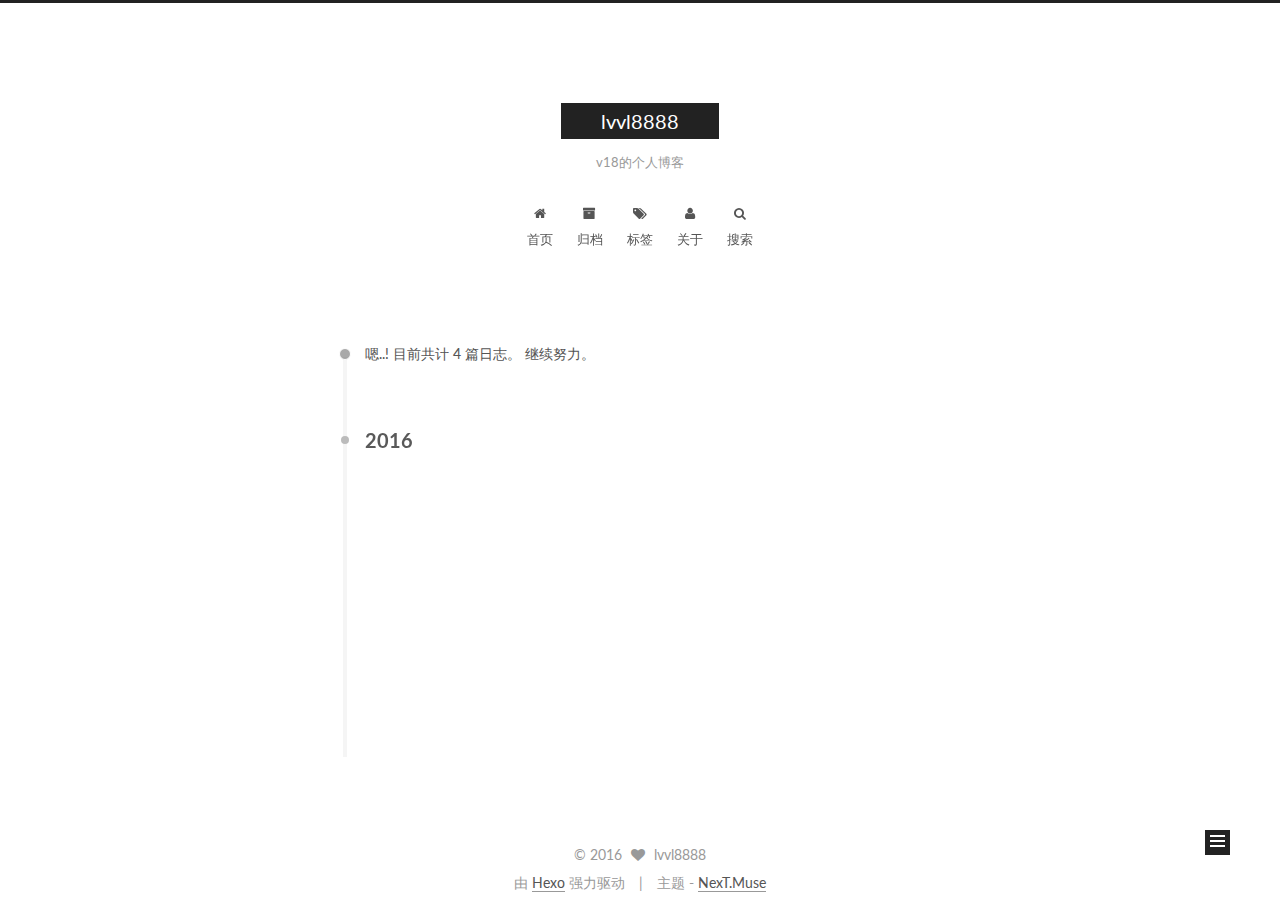
<file: archives/index.html>
<!doctype html>



  


<html class="theme-next muse use-motion">
<head>
  <meta charset="UTF-8"/>
<meta http-equiv="X-UA-Compatible" content="IE=edge,chrome=1" />
<meta name="viewport" content="width=device-width, initial-scale=1, maximum-scale=1"/>



<meta http-equiv="Cache-Control" content="no-transform" />
<meta http-equiv="Cache-Control" content="no-siteapp" />












  
  
  <link href="/vendors/fancybox/source/jquery.fancybox.css?v=2.1.5" rel="stylesheet" type="text/css" />




  
  
  
  

  
    
    
  

  

  

  

  

  
    
    
    <link href="//fonts.googleapis.com/css?family=Lato:300,300italic,400,400italic,700,700italic&subset=latin,latin-ext" rel="stylesheet" type="text/css">
  






<link href="/vendors/font-awesome/css/font-awesome.min.css?v=4.4.0" rel="stylesheet" type="text/css" />

<link href="/css/main.css?v=5.0.1" rel="stylesheet" type="text/css" />


  <meta name="keywords" content="Hexo, NexT" />








  <link rel="shortcut icon" type="image/x-icon" href="/favicon.ico?v=5.0.1" />






<meta name="description" content="天朝子民科学上网，google大法破城墙">
<meta property="og:type" content="website">
<meta property="og:title" content="lvvl8888">
<meta property="og:url" content="http://yoursite.com/archives/index.html">
<meta property="og:site_name" content="lvvl8888">
<meta property="og:description" content="天朝子民科学上网，google大法破城墙">
<meta name="twitter:card" content="summary">
<meta name="twitter:title" content="lvvl8888">
<meta name="twitter:description" content="天朝子民科学上网，google大法破城墙">



<script type="text/javascript" id="hexo.configuration">
  var NexT = window.NexT || {};
  var CONFIG = {
    scheme: 'Muse',
    sidebar: {"position":"right","display":"post"},
    fancybox: true,
    motion: true,
    duoshuo: {
      userId: 0,
      author: '博主'
    }
  };
</script>

  <title> 归档 | lvvl8888 </title>
</head>

<body itemscope itemtype="http://schema.org/WebPage" lang="zh-Hans">

  










  
  
    
  

  <div class="container one-collumn sidebar-position-right  page-archive  ">
    <div class="headband"></div>

    <header id="header" class="header" itemscope itemtype="http://schema.org/WPHeader">
      <div class="header-inner"><div class="site-meta ">
  

  <div class="custom-logo-site-title">
    <a href="/"  class="brand" rel="start">
      <span class="logo-line-before"><i></i></span>
      <span class="site-title">lvvl8888</span>
      <span class="logo-line-after"><i></i></span>
    </a>
  </div>
  <p class="site-subtitle">v18的个人博客</p>
</div>

<div class="site-nav-toggle">
  <button>
    <span class="btn-bar"></span>
    <span class="btn-bar"></span>
    <span class="btn-bar"></span>
  </button>
</div>

<nav class="site-nav">
  

  
    <ul id="menu" class="menu">
      
        
        <li class="menu-item menu-item-home">
          <a href="/" rel="section">
            
              <i class="menu-item-icon fa fa-fw fa-home"></i> <br />
            
            首页
          </a>
        </li>
      
        
        <li class="menu-item menu-item-archives">
          <a href="/archives" rel="section">
            
              <i class="menu-item-icon fa fa-fw fa-archive"></i> <br />
            
            归档
          </a>
        </li>
      
        
        <li class="menu-item menu-item-tags">
          <a href="/tags" rel="section">
            
              <i class="menu-item-icon fa fa-fw fa-tags"></i> <br />
            
            标签
          </a>
        </li>
      
        
        <li class="menu-item menu-item-about">
          <a href="/about" rel="section">
            
              <i class="menu-item-icon fa fa-fw fa-user"></i> <br />
            
            关于
          </a>
        </li>
      
        
        <li class="menu-item menu-item-search">
          <a href="/search" rel="section">
            
              <i class="menu-item-icon fa fa-fw fa-search"></i> <br />
            
            搜索
          </a>
        </li>
      

      
    </ul>
  

  
</nav>

 </div>
    </header>

    <main id="main" class="main">
      <div class="main-inner">
        <div class="content-wrap">
          <div id="content" class="content">
            

  <section id="posts" class="posts-collapse">
    <span class="archive-move-on"></span>

    <span class="archive-page-counter">
      
      
      
        
      
      嗯..! 目前共计 4 篇日志。 继续努力。
    </span>

    

      
      
      

      
        
        <div class="collection-title">
          <h2 class="archive-year motion-element" id="archive-year-2016">2016</h2>
        </div>
      
      

      

  <article class="post post-type-normal" itemscope itemtype="http://schema.org/Article">
    <header class="post-header">

      <h1 class="post-title">
        
            <a class="post-title-link" href="/2016/05/25/abc/" itemprop="url">
              
                <span itemprop="name">abc123</span>
              
            </a>
        
      </h1>

      <div class="post-meta">
        <time class="post-time" itemprop="dateCreated"
              datetime="2016-05-25T01:01:20+08:00"
              content="2016-05-25" >
          05-25
        </time>
      </div>

    </header>
  </article>



    

      
      
      

      
      

      

  <article class="post post-type-normal" itemscope itemtype="http://schema.org/Article">
    <header class="post-header">

      <h1 class="post-title">
        
            <a class="post-title-link" href="/2016/05/24/Markdown语法-Typora-mac版/" itemprop="url">
              
                <span itemprop="name">Markdown语法(Typora+mac版)lvvl</span>
              
            </a>
        
      </h1>

      <div class="post-meta">
        <time class="post-time" itemprop="dateCreated"
              datetime="2016-05-24T14:45:49+08:00"
              content="2016-05-24" >
          05-24
        </time>
      </div>

    </header>
  </article>



    

      
      
      

      
      

      

  <article class="post post-type-normal" itemscope itemtype="http://schema.org/Article">
    <header class="post-header">

      <h1 class="post-title">
        
            <a class="post-title-link" href="/2016/05/21/lvvl第一篇博客/" itemprop="url">
              
                <span itemprop="name">lvvl第一篇博客</span>
              
            </a>
        
      </h1>

      <div class="post-meta">
        <time class="post-time" itemprop="dateCreated"
              datetime="2016-05-21T10:44:55+08:00"
              content="2016-05-21" >
          05-21
        </time>
      </div>

    </header>
  </article>



    

      
      
      

      
      

      

  <article class="post post-type-normal" itemscope itemtype="http://schema.org/Article">
    <header class="post-header">

      <h1 class="post-title">
        
            <a class="post-title-link" href="/2016/05/21/hello-world/" itemprop="url">
              
                <span itemprop="name">Hello World</span>
              
            </a>
        
      </h1>

      <div class="post-meta">
        <time class="post-time" itemprop="dateCreated"
              datetime="2016-05-21T07:44:03+08:00"
              content="2016-05-21" >
          05-21
        </time>
      </div>

    </header>
  </article>



    

  </section>

  



          </div>
          


          

        </div>
        
          
  
  <div class="sidebar-toggle">
    <div class="sidebar-toggle-line-wrap">
      <span class="sidebar-toggle-line sidebar-toggle-line-first"></span>
      <span class="sidebar-toggle-line sidebar-toggle-line-middle"></span>
      <span class="sidebar-toggle-line sidebar-toggle-line-last"></span>
    </div>
  </div>

  <aside id="sidebar" class="sidebar">
    <div class="sidebar-inner">

      

      

      <section class="site-overview sidebar-panel  sidebar-panel-active ">
        <div class="site-author motion-element" itemprop="author" itemscope itemtype="http://schema.org/Person">
          <img class="site-author-image" itemprop="image"
               src="/images/psb-21.jpeg"
               alt="lvvl8888" />
          <p class="site-author-name" itemprop="name">lvvl8888</p>
          <p class="site-description motion-element" itemprop="description">天朝子民科学上网，google大法破城墙</p>
        </div>
        <nav class="site-state motion-element">
          <div class="site-state-item site-state-posts">
            <a href="/archives">
              <span class="site-state-item-count">4</span>
              <span class="site-state-item-name">日志</span>
            </a>
          </div>

          
            <div class="site-state-item site-state-categories">
              
                <span class="site-state-item-count">1</span>
                <span class="site-state-item-name">分类</span>
              
            </div>
          

          
            <div class="site-state-item site-state-tags">
              <a href="/tags">
                <span class="site-state-item-count">4</span>
                <span class="site-state-item-name">标签</span>
              </a>
            </div>
          

        </nav>

        

        <div class="links-of-author motion-element">
          
        </div>

        
        

        
        

      </section>

      

    </div>
  </aside>


        
      </div>
    </main>

    <footer id="footer" class="footer">
      <div class="footer-inner">
        <div class="copyright" >
  
  &copy; 
  <span itemprop="copyrightYear">2016</span>
  <span class="with-love">
    <i class="fa fa-heart"></i>
  </span>
  <span class="author" itemprop="copyrightHolder">lvvl8888</span>
</div>

<div class="powered-by">
  由 <a class="theme-link" href="http://hexo.io">Hexo</a> 强力驱动
</div>

<div class="theme-info">
  主题 -
  <a class="theme-link" href="https://github.com/iissnan/hexo-theme-next">
    NexT.Muse
  </a>
</div>

        

        
      </div>
    </footer>

    <div class="back-to-top">
      <i class="fa fa-arrow-up"></i>
    </div>
  </div>

  

<script type="text/javascript">
  if (Object.prototype.toString.call(window.Promise) !== '[object Function]') {
    window.Promise = null;
  }
</script>









  



  
  <script type="text/javascript" src="/vendors/jquery/index.js?v=2.1.3"></script>

  
  <script type="text/javascript" src="/vendors/fastclick/lib/fastclick.min.js?v=1.0.6"></script>

  
  <script type="text/javascript" src="/vendors/jquery_lazyload/jquery.lazyload.js?v=1.9.7"></script>

  
  <script type="text/javascript" src="/vendors/velocity/velocity.min.js?v=1.2.1"></script>

  
  <script type="text/javascript" src="/vendors/velocity/velocity.ui.min.js?v=1.2.1"></script>

  
  <script type="text/javascript" src="/vendors/fancybox/source/jquery.fancybox.pack.js?v=2.1.5"></script>


  


  <script type="text/javascript" src="/js/src/utils.js?v=5.0.1"></script>

  <script type="text/javascript" src="/js/src/motion.js?v=5.0.1"></script>



  
  

  
  
    <script type="text/javascript" id="motion.page.archive">
      $('.archive-year').velocity('transition.slideLeftIn');
    </script>
  


  


  <script type="text/javascript" src="/js/src/bootstrap.js?v=5.0.1"></script>



  

  
    
  

  <script type="text/javascript">
    var duoshuoQuery = {short_name:"lvvl8888"};
    (function() {
      var ds = document.createElement('script');
      ds.type = 'text/javascript';ds.async = true;
      ds.id = 'duoshuo-script';
      ds.src = (document.location.protocol == 'https:' ? 'https:' : 'http:') + '//static.duoshuo.com/embed.js';
      ds.charset = 'UTF-8';
      (document.getElementsByTagName('head')[0]
      || document.getElementsByTagName('body')[0]).appendChild(ds);
    })();
  </script>

  
    
  





  
  
  

  

  

</body>
</html>
</file>
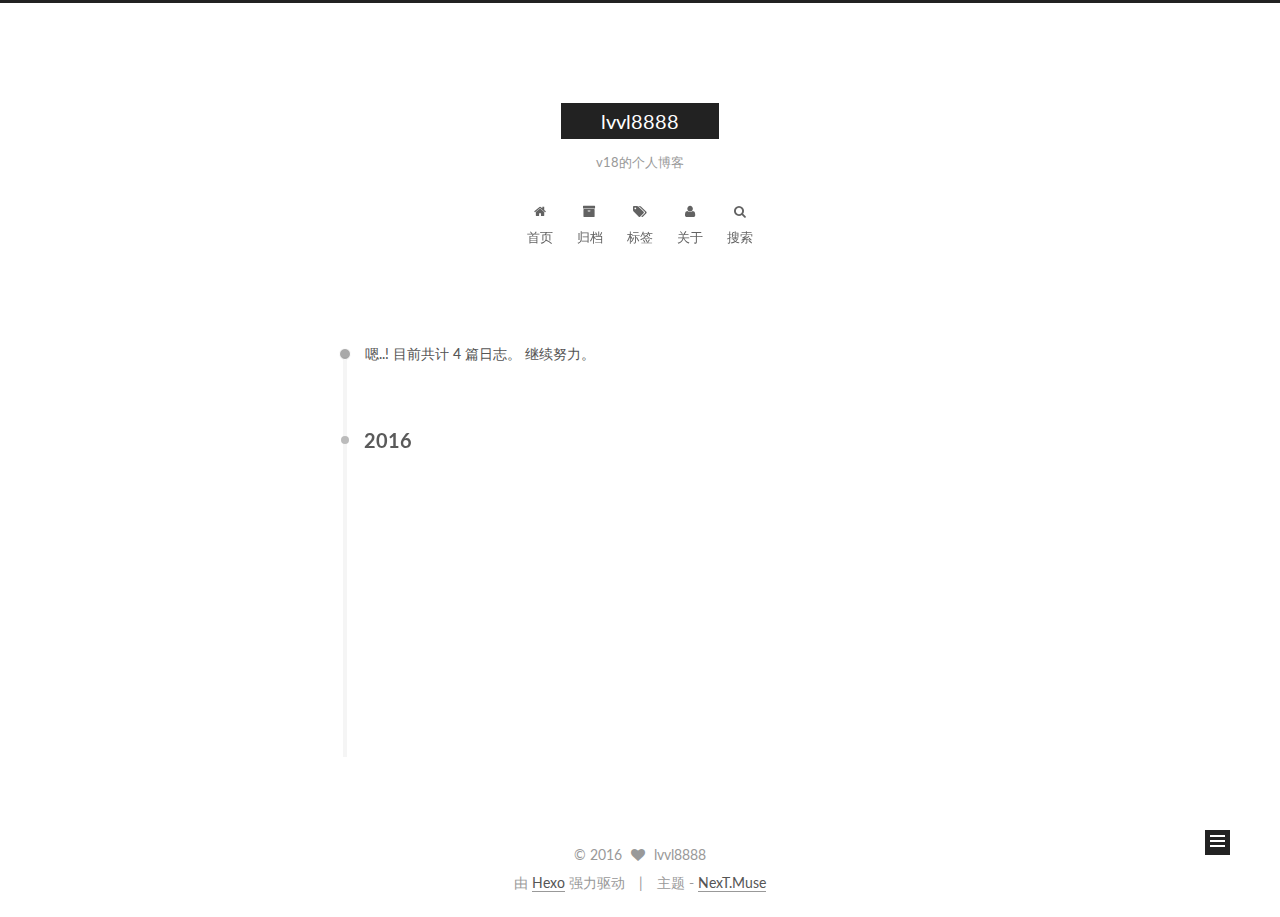
<file: archives/2016/index.html>
<!doctype html>



  


<html class="theme-next muse use-motion">
<head>
  <meta charset="UTF-8"/>
<meta http-equiv="X-UA-Compatible" content="IE=edge,chrome=1" />
<meta name="viewport" content="width=device-width, initial-scale=1, maximum-scale=1"/>



<meta http-equiv="Cache-Control" content="no-transform" />
<meta http-equiv="Cache-Control" content="no-siteapp" />












  
  
  <link href="/vendors/fancybox/source/jquery.fancybox.css?v=2.1.5" rel="stylesheet" type="text/css" />




  
  
  
  

  
    
    
  

  

  

  

  

  
    
    
    <link href="//fonts.googleapis.com/css?family=Lato:300,300italic,400,400italic,700,700italic&subset=latin,latin-ext" rel="stylesheet" type="text/css">
  






<link href="/vendors/font-awesome/css/font-awesome.min.css?v=4.4.0" rel="stylesheet" type="text/css" />

<link href="/css/main.css?v=5.0.1" rel="stylesheet" type="text/css" />


  <meta name="keywords" content="Hexo, NexT" />








  <link rel="shortcut icon" type="image/x-icon" href="/favicon.ico?v=5.0.1" />






<meta name="description" content="天朝子民科学上网，google大法破城墙">
<meta property="og:type" content="website">
<meta property="og:title" content="lvvl8888">
<meta property="og:url" content="http://yoursite.com/archives/2016/index.html">
<meta property="og:site_name" content="lvvl8888">
<meta property="og:description" content="天朝子民科学上网，google大法破城墙">
<meta name="twitter:card" content="summary">
<meta name="twitter:title" content="lvvl8888">
<meta name="twitter:description" content="天朝子民科学上网，google大法破城墙">



<script type="text/javascript" id="hexo.configuration">
  var NexT = window.NexT || {};
  var CONFIG = {
    scheme: 'Muse',
    sidebar: {"position":"right","display":"post"},
    fancybox: true,
    motion: true,
    duoshuo: {
      userId: 0,
      author: '博主'
    }
  };
</script>

  <title> 归档 | lvvl8888 </title>
</head>

<body itemscope itemtype="http://schema.org/WebPage" lang="zh-Hans">

  










  
  
    
  

  <div class="container one-collumn sidebar-position-right  page-archive  ">
    <div class="headband"></div>

    <header id="header" class="header" itemscope itemtype="http://schema.org/WPHeader">
      <div class="header-inner"><div class="site-meta ">
  

  <div class="custom-logo-site-title">
    <a href="/"  class="brand" rel="start">
      <span class="logo-line-before"><i></i></span>
      <span class="site-title">lvvl8888</span>
      <span class="logo-line-after"><i></i></span>
    </a>
  </div>
  <p class="site-subtitle">v18的个人博客</p>
</div>

<div class="site-nav-toggle">
  <button>
    <span class="btn-bar"></span>
    <span class="btn-bar"></span>
    <span class="btn-bar"></span>
  </button>
</div>

<nav class="site-nav">
  

  
    <ul id="menu" class="menu">
      
        
        <li class="menu-item menu-item-home">
          <a href="/" rel="section">
            
              <i class="menu-item-icon fa fa-fw fa-home"></i> <br />
            
            首页
          </a>
        </li>
      
        
        <li class="menu-item menu-item-archives">
          <a href="/archives" rel="section">
            
              <i class="menu-item-icon fa fa-fw fa-archive"></i> <br />
            
            归档
          </a>
        </li>
      
        
        <li class="menu-item menu-item-tags">
          <a href="/tags" rel="section">
            
              <i class="menu-item-icon fa fa-fw fa-tags"></i> <br />
            
            标签
          </a>
        </li>
      
        
        <li class="menu-item menu-item-about">
          <a href="/about" rel="section">
            
              <i class="menu-item-icon fa fa-fw fa-user"></i> <br />
            
            关于
          </a>
        </li>
      
        
        <li class="menu-item menu-item-search">
          <a href="/search" rel="section">
            
              <i class="menu-item-icon fa fa-fw fa-search"></i> <br />
            
            搜索
          </a>
        </li>
      

      
    </ul>
  

  
</nav>

 </div>
    </header>

    <main id="main" class="main">
      <div class="main-inner">
        <div class="content-wrap">
          <div id="content" class="content">
            

  <section id="posts" class="posts-collapse">
    <span class="archive-move-on"></span>

    <span class="archive-page-counter">
      
      
      
        
      
      嗯..! 目前共计 4 篇日志。 继续努力。
    </span>

    

      
      
      

      
        
        <div class="collection-title">
          <h2 class="archive-year motion-element" id="archive-year-2016">2016</h2>
        </div>
      
      

      

  <article class="post post-type-normal" itemscope itemtype="http://schema.org/Article">
    <header class="post-header">

      <h1 class="post-title">
        
            <a class="post-title-link" href="/2016/05/25/abc/" itemprop="url">
              
                <span itemprop="name">abc123</span>
              
            </a>
        
      </h1>

      <div class="post-meta">
        <time class="post-time" itemprop="dateCreated"
              datetime="2016-05-25T01:01:20+08:00"
              content="2016-05-25" >
          05-25
        </time>
      </div>

    </header>
  </article>



    

      
      
      

      
      

      

  <article class="post post-type-normal" itemscope itemtype="http://schema.org/Article">
    <header class="post-header">

      <h1 class="post-title">
        
            <a class="post-title-link" href="/2016/05/24/Markdown语法-Typora-mac版/" itemprop="url">
              
                <span itemprop="name">Markdown语法(Typora+mac版)lvvl</span>
              
            </a>
        
      </h1>

      <div class="post-meta">
        <time class="post-time" itemprop="dateCreated"
              datetime="2016-05-24T14:45:49+08:00"
              content="2016-05-24" >
          05-24
        </time>
      </div>

    </header>
  </article>



    

      
      
      

      
      

      

  <article class="post post-type-normal" itemscope itemtype="http://schema.org/Article">
    <header class="post-header">

      <h1 class="post-title">
        
            <a class="post-title-link" href="/2016/05/21/lvvl第一篇博客/" itemprop="url">
              
                <span itemprop="name">lvvl第一篇博客</span>
              
            </a>
        
      </h1>

      <div class="post-meta">
        <time class="post-time" itemprop="dateCreated"
              datetime="2016-05-21T10:44:55+08:00"
              content="2016-05-21" >
          05-21
        </time>
      </div>

    </header>
  </article>



    

      
      
      

      
      

      

  <article class="post post-type-normal" itemscope itemtype="http://schema.org/Article">
    <header class="post-header">

      <h1 class="post-title">
        
            <a class="post-title-link" href="/2016/05/21/hello-world/" itemprop="url">
              
                <span itemprop="name">Hello World</span>
              
            </a>
        
      </h1>

      <div class="post-meta">
        <time class="post-time" itemprop="dateCreated"
              datetime="2016-05-21T07:44:03+08:00"
              content="2016-05-21" >
          05-21
        </time>
      </div>

    </header>
  </article>



    

  </section>

  



          </div>
          


          

        </div>
        
          
  
  <div class="sidebar-toggle">
    <div class="sidebar-toggle-line-wrap">
      <span class="sidebar-toggle-line sidebar-toggle-line-first"></span>
      <span class="sidebar-toggle-line sidebar-toggle-line-middle"></span>
      <span class="sidebar-toggle-line sidebar-toggle-line-last"></span>
    </div>
  </div>

  <aside id="sidebar" class="sidebar">
    <div class="sidebar-inner">

      

      

      <section class="site-overview sidebar-panel  sidebar-panel-active ">
        <div class="site-author motion-element" itemprop="author" itemscope itemtype="http://schema.org/Person">
          <img class="site-author-image" itemprop="image"
               src="/images/psb-21.jpeg"
               alt="lvvl8888" />
          <p class="site-author-name" itemprop="name">lvvl8888</p>
          <p class="site-description motion-element" itemprop="description">天朝子民科学上网，google大法破城墙</p>
        </div>
        <nav class="site-state motion-element">
          <div class="site-state-item site-state-posts">
            <a href="/archives">
              <span class="site-state-item-count">4</span>
              <span class="site-state-item-name">日志</span>
            </a>
          </div>

          
            <div class="site-state-item site-state-categories">
              
                <span class="site-state-item-count">1</span>
                <span class="site-state-item-name">分类</span>
              
            </div>
          

          
            <div class="site-state-item site-state-tags">
              <a href="/tags">
                <span class="site-state-item-count">4</span>
                <span class="site-state-item-name">标签</span>
              </a>
            </div>
          

        </nav>

        

        <div class="links-of-author motion-element">
          
        </div>

        
        

        
        

      </section>

      

    </div>
  </aside>


        
      </div>
    </main>

    <footer id="footer" class="footer">
      <div class="footer-inner">
        <div class="copyright" >
  
  &copy; 
  <span itemprop="copyrightYear">2016</span>
  <span class="with-love">
    <i class="fa fa-heart"></i>
  </span>
  <span class="author" itemprop="copyrightHolder">lvvl8888</span>
</div>

<div class="powered-by">
  由 <a class="theme-link" href="http://hexo.io">Hexo</a> 强力驱动
</div>

<div class="theme-info">
  主题 -
  <a class="theme-link" href="https://github.com/iissnan/hexo-theme-next">
    NexT.Muse
  </a>
</div>

        

        
      </div>
    </footer>

    <div class="back-to-top">
      <i class="fa fa-arrow-up"></i>
    </div>
  </div>

  

<script type="text/javascript">
  if (Object.prototype.toString.call(window.Promise) !== '[object Function]') {
    window.Promise = null;
  }
</script>









  



  
  <script type="text/javascript" src="/vendors/jquery/index.js?v=2.1.3"></script>

  
  <script type="text/javascript" src="/vendors/fastclick/lib/fastclick.min.js?v=1.0.6"></script>

  
  <script type="text/javascript" src="/vendors/jquery_lazyload/jquery.lazyload.js?v=1.9.7"></script>

  
  <script type="text/javascript" src="/vendors/velocity/velocity.min.js?v=1.2.1"></script>

  
  <script type="text/javascript" src="/vendors/velocity/velocity.ui.min.js?v=1.2.1"></script>

  
  <script type="text/javascript" src="/vendors/fancybox/source/jquery.fancybox.pack.js?v=2.1.5"></script>


  


  <script type="text/javascript" src="/js/src/utils.js?v=5.0.1"></script>

  <script type="text/javascript" src="/js/src/motion.js?v=5.0.1"></script>



  
  

  
  
    <script type="text/javascript" id="motion.page.archive">
      $('.archive-year').velocity('transition.slideLeftIn');
    </script>
  


  


  <script type="text/javascript" src="/js/src/bootstrap.js?v=5.0.1"></script>



  

  
    
  

  <script type="text/javascript">
    var duoshuoQuery = {short_name:"lvvl8888"};
    (function() {
      var ds = document.createElement('script');
      ds.type = 'text/javascript';ds.async = true;
      ds.id = 'duoshuo-script';
      ds.src = (document.location.protocol == 'https:' ? 'https:' : 'http:') + '//static.duoshuo.com/embed.js';
      ds.charset = 'UTF-8';
      (document.getElementsByTagName('head')[0]
      || document.getElementsByTagName('body')[0]).appendChild(ds);
    })();
  </script>

  
    
  





  
  
  

  

  

</body>
</html>
</file>
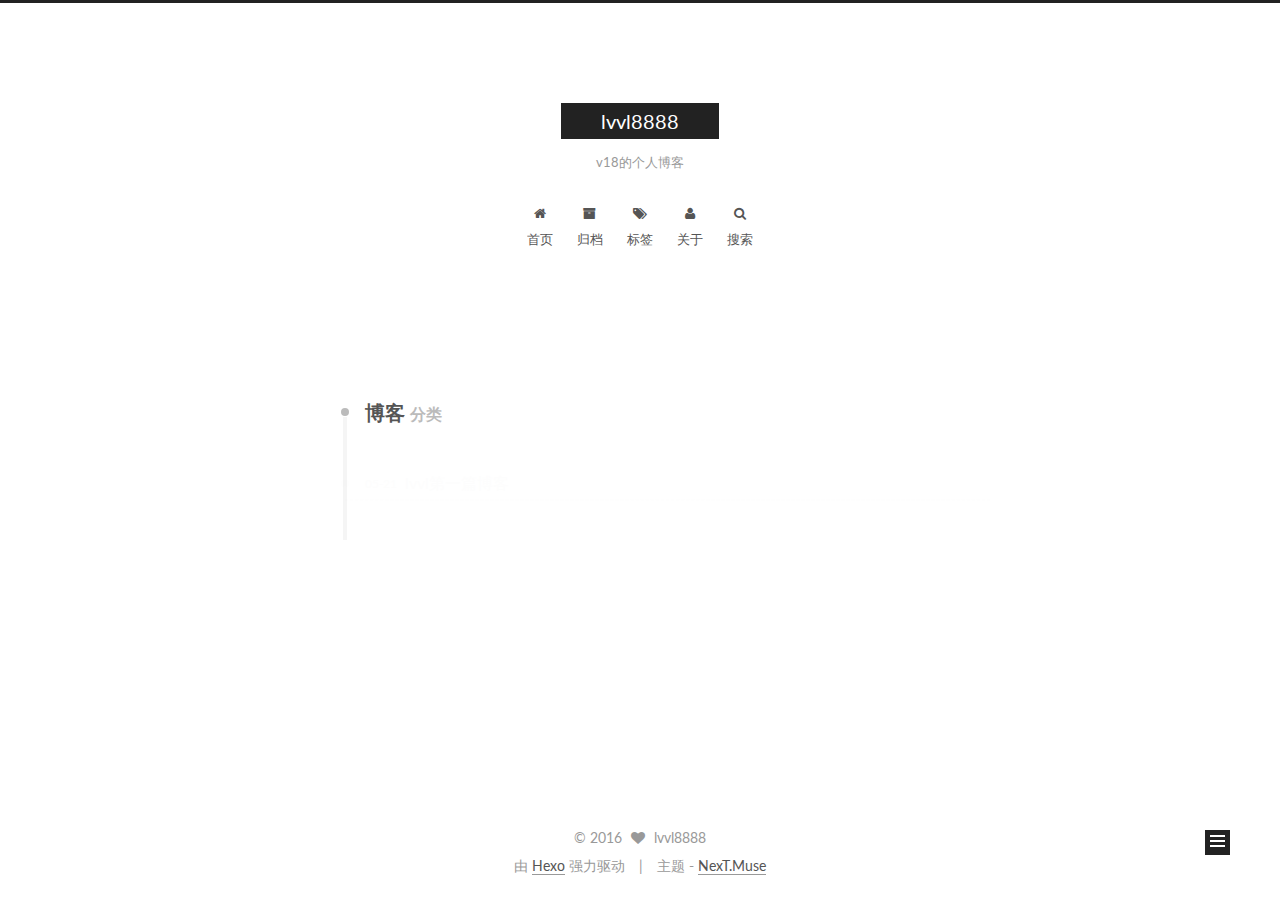
<file: categories/博客/index.html>
<!doctype html>



  


<html class="theme-next muse use-motion">
<head>
  <meta charset="UTF-8"/>
<meta http-equiv="X-UA-Compatible" content="IE=edge,chrome=1" />
<meta name="viewport" content="width=device-width, initial-scale=1, maximum-scale=1"/>



<meta http-equiv="Cache-Control" content="no-transform" />
<meta http-equiv="Cache-Control" content="no-siteapp" />












  
  
  <link href="/vendors/fancybox/source/jquery.fancybox.css?v=2.1.5" rel="stylesheet" type="text/css" />




  
  
  
  

  
    
    
  

  

  

  

  

  
    
    
    <link href="//fonts.googleapis.com/css?family=Lato:300,300italic,400,400italic,700,700italic&subset=latin,latin-ext" rel="stylesheet" type="text/css">
  






<link href="/vendors/font-awesome/css/font-awesome.min.css?v=4.4.0" rel="stylesheet" type="text/css" />

<link href="/css/main.css?v=5.0.1" rel="stylesheet" type="text/css" />


  <meta name="keywords" content="Hexo, NexT" />








  <link rel="shortcut icon" type="image/x-icon" href="/favicon.ico?v=5.0.1" />






<meta name="description" content="天朝子民科学上网，google大法破城墙">
<meta property="og:type" content="website">
<meta property="og:title" content="lvvl8888">
<meta property="og:url" content="http://yoursite.com/categories/博客/index.html">
<meta property="og:site_name" content="lvvl8888">
<meta property="og:description" content="天朝子民科学上网，google大法破城墙">
<meta name="twitter:card" content="summary">
<meta name="twitter:title" content="lvvl8888">
<meta name="twitter:description" content="天朝子民科学上网，google大法破城墙">



<script type="text/javascript" id="hexo.configuration">
  var NexT = window.NexT || {};
  var CONFIG = {
    scheme: 'Muse',
    sidebar: {"position":"right","display":"post"},
    fancybox: true,
    motion: true,
    duoshuo: {
      userId: 0,
      author: '博主'
    }
  };
</script>

  <title> 分类: 博客 | lvvl8888 </title>
</head>

<body itemscope itemtype="http://schema.org/WebPage" lang="zh-Hans">

  










  
  
    
  

  <div class="container one-collumn sidebar-position-right  ">
    <div class="headband"></div>

    <header id="header" class="header" itemscope itemtype="http://schema.org/WPHeader">
      <div class="header-inner"><div class="site-meta ">
  

  <div class="custom-logo-site-title">
    <a href="/"  class="brand" rel="start">
      <span class="logo-line-before"><i></i></span>
      <span class="site-title">lvvl8888</span>
      <span class="logo-line-after"><i></i></span>
    </a>
  </div>
  <p class="site-subtitle">v18的个人博客</p>
</div>

<div class="site-nav-toggle">
  <button>
    <span class="btn-bar"></span>
    <span class="btn-bar"></span>
    <span class="btn-bar"></span>
  </button>
</div>

<nav class="site-nav">
  

  
    <ul id="menu" class="menu">
      
        
        <li class="menu-item menu-item-home">
          <a href="/" rel="section">
            
              <i class="menu-item-icon fa fa-fw fa-home"></i> <br />
            
            首页
          </a>
        </li>
      
        
        <li class="menu-item menu-item-archives">
          <a href="/archives" rel="section">
            
              <i class="menu-item-icon fa fa-fw fa-archive"></i> <br />
            
            归档
          </a>
        </li>
      
        
        <li class="menu-item menu-item-tags">
          <a href="/tags" rel="section">
            
              <i class="menu-item-icon fa fa-fw fa-tags"></i> <br />
            
            标签
          </a>
        </li>
      
        
        <li class="menu-item menu-item-about">
          <a href="/about" rel="section">
            
              <i class="menu-item-icon fa fa-fw fa-user"></i> <br />
            
            关于
          </a>
        </li>
      
        
        <li class="menu-item menu-item-search">
          <a href="/search" rel="section">
            
              <i class="menu-item-icon fa fa-fw fa-search"></i> <br />
            
            搜索
          </a>
        </li>
      

      
    </ul>
  

  
</nav>

 </div>
    </header>

    <main id="main" class="main">
      <div class="main-inner">
        <div class="content-wrap">
          <div id="content" class="content">
            

  <section id="posts" class="posts-collapse">
    <div class="collection-title">
      <h2 >
        博客
        <small>分类</small>
      </h2>
    </div>

    
      

  <article class="post post-type-normal" itemscope itemtype="http://schema.org/Article">
    <header class="post-header">

      <h1 class="post-title">
        
            <a class="post-title-link" href="/2016/05/21/lvvl第一篇博客/" itemprop="url">
              
                <span itemprop="name">lvvl第一篇博客</span>
              
            </a>
        
      </h1>

      <div class="post-meta">
        <time class="post-time" itemprop="dateCreated"
              datetime="2016-05-21T10:44:55+08:00"
              content="2016-05-21" >
          05-21
        </time>
      </div>

    </header>
  </article>


    
  </section>

  



          </div>
          


          

        </div>
        
          
  
  <div class="sidebar-toggle">
    <div class="sidebar-toggle-line-wrap">
      <span class="sidebar-toggle-line sidebar-toggle-line-first"></span>
      <span class="sidebar-toggle-line sidebar-toggle-line-middle"></span>
      <span class="sidebar-toggle-line sidebar-toggle-line-last"></span>
    </div>
  </div>

  <aside id="sidebar" class="sidebar">
    <div class="sidebar-inner">

      

      

      <section class="site-overview sidebar-panel  sidebar-panel-active ">
        <div class="site-author motion-element" itemprop="author" itemscope itemtype="http://schema.org/Person">
          <img class="site-author-image" itemprop="image"
               src="/images/psb-21.jpeg"
               alt="lvvl8888" />
          <p class="site-author-name" itemprop="name">lvvl8888</p>
          <p class="site-description motion-element" itemprop="description">天朝子民科学上网，google大法破城墙</p>
        </div>
        <nav class="site-state motion-element">
          <div class="site-state-item site-state-posts">
            <a href="/archives">
              <span class="site-state-item-count">4</span>
              <span class="site-state-item-name">日志</span>
            </a>
          </div>

          
            <div class="site-state-item site-state-categories">
              
                <span class="site-state-item-count">1</span>
                <span class="site-state-item-name">分类</span>
              
            </div>
          

          
            <div class="site-state-item site-state-tags">
              <a href="/tags">
                <span class="site-state-item-count">4</span>
                <span class="site-state-item-name">标签</span>
              </a>
            </div>
          

        </nav>

        

        <div class="links-of-author motion-element">
          
        </div>

        
        

        
        

      </section>

      

    </div>
  </aside>


        
      </div>
    </main>

    <footer id="footer" class="footer">
      <div class="footer-inner">
        <div class="copyright" >
  
  &copy; 
  <span itemprop="copyrightYear">2016</span>
  <span class="with-love">
    <i class="fa fa-heart"></i>
  </span>
  <span class="author" itemprop="copyrightHolder">lvvl8888</span>
</div>

<div class="powered-by">
  由 <a class="theme-link" href="http://hexo.io">Hexo</a> 强力驱动
</div>

<div class="theme-info">
  主题 -
  <a class="theme-link" href="https://github.com/iissnan/hexo-theme-next">
    NexT.Muse
  </a>
</div>

        

        
      </div>
    </footer>

    <div class="back-to-top">
      <i class="fa fa-arrow-up"></i>
    </div>
  </div>

  

<script type="text/javascript">
  if (Object.prototype.toString.call(window.Promise) !== '[object Function]') {
    window.Promise = null;
  }
</script>









  



  
  <script type="text/javascript" src="/vendors/jquery/index.js?v=2.1.3"></script>

  
  <script type="text/javascript" src="/vendors/fastclick/lib/fastclick.min.js?v=1.0.6"></script>

  
  <script type="text/javascript" src="/vendors/jquery_lazyload/jquery.lazyload.js?v=1.9.7"></script>

  
  <script type="text/javascript" src="/vendors/velocity/velocity.min.js?v=1.2.1"></script>

  
  <script type="text/javascript" src="/vendors/velocity/velocity.ui.min.js?v=1.2.1"></script>

  
  <script type="text/javascript" src="/vendors/fancybox/source/jquery.fancybox.pack.js?v=2.1.5"></script>


  


  <script type="text/javascript" src="/js/src/utils.js?v=5.0.1"></script>

  <script type="text/javascript" src="/js/src/motion.js?v=5.0.1"></script>



  
  

  

  


  <script type="text/javascript" src="/js/src/bootstrap.js?v=5.0.1"></script>



  

  
    
  

  <script type="text/javascript">
    var duoshuoQuery = {short_name:"lvvl8888"};
    (function() {
      var ds = document.createElement('script');
      ds.type = 'text/javascript';ds.async = true;
      ds.id = 'duoshuo-script';
      ds.src = (document.location.protocol == 'https:' ? 'https:' : 'http:') + '//static.duoshuo.com/embed.js';
      ds.charset = 'UTF-8';
      (document.getElementsByTagName('head')[0]
      || document.getElementsByTagName('body')[0]).appendChild(ds);
    })();
  </script>

  
    
  





  
  
  

  

  

</body>
</html>
</file>
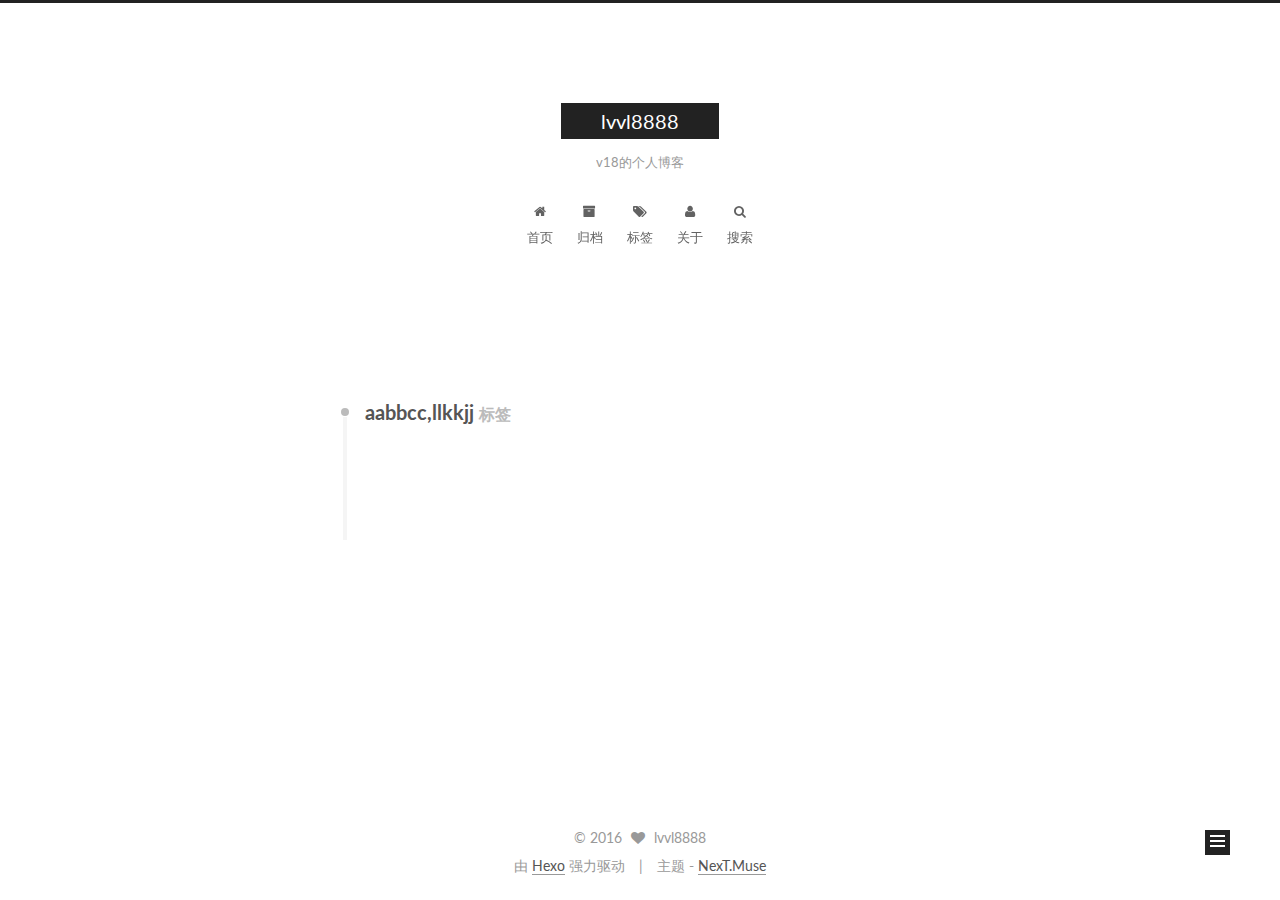
<file: tags/aabbcc-llkkjj/index.html>
<!doctype html>



  


<html class="theme-next muse use-motion">
<head>
  <meta charset="UTF-8"/>
<meta http-equiv="X-UA-Compatible" content="IE=edge,chrome=1" />
<meta name="viewport" content="width=device-width, initial-scale=1, maximum-scale=1"/>



<meta http-equiv="Cache-Control" content="no-transform" />
<meta http-equiv="Cache-Control" content="no-siteapp" />












  
  
  <link href="/vendors/fancybox/source/jquery.fancybox.css?v=2.1.5" rel="stylesheet" type="text/css" />




  
  
  
  

  
    
    
  

  

  

  

  

  
    
    
    <link href="//fonts.googleapis.com/css?family=Lato:300,300italic,400,400italic,700,700italic&subset=latin,latin-ext" rel="stylesheet" type="text/css">
  






<link href="/vendors/font-awesome/css/font-awesome.min.css?v=4.4.0" rel="stylesheet" type="text/css" />

<link href="/css/main.css?v=5.0.1" rel="stylesheet" type="text/css" />


  <meta name="keywords" content="Hexo, NexT" />








  <link rel="shortcut icon" type="image/x-icon" href="/favicon.ico?v=5.0.1" />






<meta name="description" content="天朝子民科学上网，google大法破城墙">
<meta property="og:type" content="website">
<meta property="og:title" content="lvvl8888">
<meta property="og:url" content="http://yoursite.com/tags/aabbcc-llkkjj/index.html">
<meta property="og:site_name" content="lvvl8888">
<meta property="og:description" content="天朝子民科学上网，google大法破城墙">
<meta name="twitter:card" content="summary">
<meta name="twitter:title" content="lvvl8888">
<meta name="twitter:description" content="天朝子民科学上网，google大法破城墙">



<script type="text/javascript" id="hexo.configuration">
  var NexT = window.NexT || {};
  var CONFIG = {
    scheme: 'Muse',
    sidebar: {"position":"right","display":"post"},
    fancybox: true,
    motion: true,
    duoshuo: {
      userId: 0,
      author: '博主'
    }
  };
</script>

  <title> 标签: aabbcc,llkkjj | lvvl8888 </title>
</head>

<body itemscope itemtype="http://schema.org/WebPage" lang="zh-Hans">

  










  
  
    
  

  <div class="container one-collumn sidebar-position-right  ">
    <div class="headband"></div>

    <header id="header" class="header" itemscope itemtype="http://schema.org/WPHeader">
      <div class="header-inner"><div class="site-meta ">
  

  <div class="custom-logo-site-title">
    <a href="/"  class="brand" rel="start">
      <span class="logo-line-before"><i></i></span>
      <span class="site-title">lvvl8888</span>
      <span class="logo-line-after"><i></i></span>
    </a>
  </div>
  <p class="site-subtitle">v18的个人博客</p>
</div>

<div class="site-nav-toggle">
  <button>
    <span class="btn-bar"></span>
    <span class="btn-bar"></span>
    <span class="btn-bar"></span>
  </button>
</div>

<nav class="site-nav">
  

  
    <ul id="menu" class="menu">
      
        
        <li class="menu-item menu-item-home">
          <a href="/" rel="section">
            
              <i class="menu-item-icon fa fa-fw fa-home"></i> <br />
            
            首页
          </a>
        </li>
      
        
        <li class="menu-item menu-item-archives">
          <a href="/archives" rel="section">
            
              <i class="menu-item-icon fa fa-fw fa-archive"></i> <br />
            
            归档
          </a>
        </li>
      
        
        <li class="menu-item menu-item-tags">
          <a href="/tags" rel="section">
            
              <i class="menu-item-icon fa fa-fw fa-tags"></i> <br />
            
            标签
          </a>
        </li>
      
        
        <li class="menu-item menu-item-about">
          <a href="/about" rel="section">
            
              <i class="menu-item-icon fa fa-fw fa-user"></i> <br />
            
            关于
          </a>
        </li>
      
        
        <li class="menu-item menu-item-search">
          <a href="/search" rel="section">
            
              <i class="menu-item-icon fa fa-fw fa-search"></i> <br />
            
            搜索
          </a>
        </li>
      

      
    </ul>
  

  
</nav>

 </div>
    </header>

    <main id="main" class="main">
      <div class="main-inner">
        <div class="content-wrap">
          <div id="content" class="content">
            

  <div id="posts" class="posts-collapse">
    <div class="collection-title">
      <h2 >
        aabbcc,llkkjj
        <small>标签</small>
      </h2>
    </div>

    
      

  <article class="post post-type-normal" itemscope itemtype="http://schema.org/Article">
    <header class="post-header">

      <h1 class="post-title">
        
            <a class="post-title-link" href="/2016/05/25/abc/" itemprop="url">
              
                <span itemprop="name">abc123</span>
              
            </a>
        
      </h1>

      <div class="post-meta">
        <time class="post-time" itemprop="dateCreated"
              datetime="2016-05-25T01:01:20+08:00"
              content="2016-05-25" >
          05-25
        </time>
      </div>

    </header>
  </article>


    
  </div>

  


          </div>
          


          

        </div>
        
          
  
  <div class="sidebar-toggle">
    <div class="sidebar-toggle-line-wrap">
      <span class="sidebar-toggle-line sidebar-toggle-line-first"></span>
      <span class="sidebar-toggle-line sidebar-toggle-line-middle"></span>
      <span class="sidebar-toggle-line sidebar-toggle-line-last"></span>
    </div>
  </div>

  <aside id="sidebar" class="sidebar">
    <div class="sidebar-inner">

      

      

      <section class="site-overview sidebar-panel  sidebar-panel-active ">
        <div class="site-author motion-element" itemprop="author" itemscope itemtype="http://schema.org/Person">
          <img class="site-author-image" itemprop="image"
               src="/images/psb-21.jpeg"
               alt="lvvl8888" />
          <p class="site-author-name" itemprop="name">lvvl8888</p>
          <p class="site-description motion-element" itemprop="description">天朝子民科学上网，google大法破城墙</p>
        </div>
        <nav class="site-state motion-element">
          <div class="site-state-item site-state-posts">
            <a href="/archives">
              <span class="site-state-item-count">4</span>
              <span class="site-state-item-name">日志</span>
            </a>
          </div>

          
            <div class="site-state-item site-state-categories">
              
                <span class="site-state-item-count">1</span>
                <span class="site-state-item-name">分类</span>
              
            </div>
          

          
            <div class="site-state-item site-state-tags">
              <a href="/tags">
                <span class="site-state-item-count">4</span>
                <span class="site-state-item-name">标签</span>
              </a>
            </div>
          

        </nav>

        

        <div class="links-of-author motion-element">
          
        </div>

        
        

        
        

      </section>

      

    </div>
  </aside>


        
      </div>
    </main>

    <footer id="footer" class="footer">
      <div class="footer-inner">
        <div class="copyright" >
  
  &copy; 
  <span itemprop="copyrightYear">2016</span>
  <span class="with-love">
    <i class="fa fa-heart"></i>
  </span>
  <span class="author" itemprop="copyrightHolder">lvvl8888</span>
</div>

<div class="powered-by">
  由 <a class="theme-link" href="http://hexo.io">Hexo</a> 强力驱动
</div>

<div class="theme-info">
  主题 -
  <a class="theme-link" href="https://github.com/iissnan/hexo-theme-next">
    NexT.Muse
  </a>
</div>

        

        
      </div>
    </footer>

    <div class="back-to-top">
      <i class="fa fa-arrow-up"></i>
    </div>
  </div>

  

<script type="text/javascript">
  if (Object.prototype.toString.call(window.Promise) !== '[object Function]') {
    window.Promise = null;
  }
</script>









  



  
  <script type="text/javascript" src="/vendors/jquery/index.js?v=2.1.3"></script>

  
  <script type="text/javascript" src="/vendors/fastclick/lib/fastclick.min.js?v=1.0.6"></script>

  
  <script type="text/javascript" src="/vendors/jquery_lazyload/jquery.lazyload.js?v=1.9.7"></script>

  
  <script type="text/javascript" src="/vendors/velocity/velocity.min.js?v=1.2.1"></script>

  
  <script type="text/javascript" src="/vendors/velocity/velocity.ui.min.js?v=1.2.1"></script>

  
  <script type="text/javascript" src="/vendors/fancybox/source/jquery.fancybox.pack.js?v=2.1.5"></script>


  


  <script type="text/javascript" src="/js/src/utils.js?v=5.0.1"></script>

  <script type="text/javascript" src="/js/src/motion.js?v=5.0.1"></script>



  
  

  

  


  <script type="text/javascript" src="/js/src/bootstrap.js?v=5.0.1"></script>



  

  
    
  

  <script type="text/javascript">
    var duoshuoQuery = {short_name:"lvvl8888"};
    (function() {
      var ds = document.createElement('script');
      ds.type = 'text/javascript';ds.async = true;
      ds.id = 'duoshuo-script';
      ds.src = (document.location.protocol == 'https:' ? 'https:' : 'http:') + '//static.duoshuo.com/embed.js';
      ds.charset = 'UTF-8';
      (document.getElementsByTagName('head')[0]
      || document.getElementsByTagName('body')[0]).appendChild(ds);
    })();
  </script>

  
    
  





  
  
  

  

  

</body>
</html>
</file>
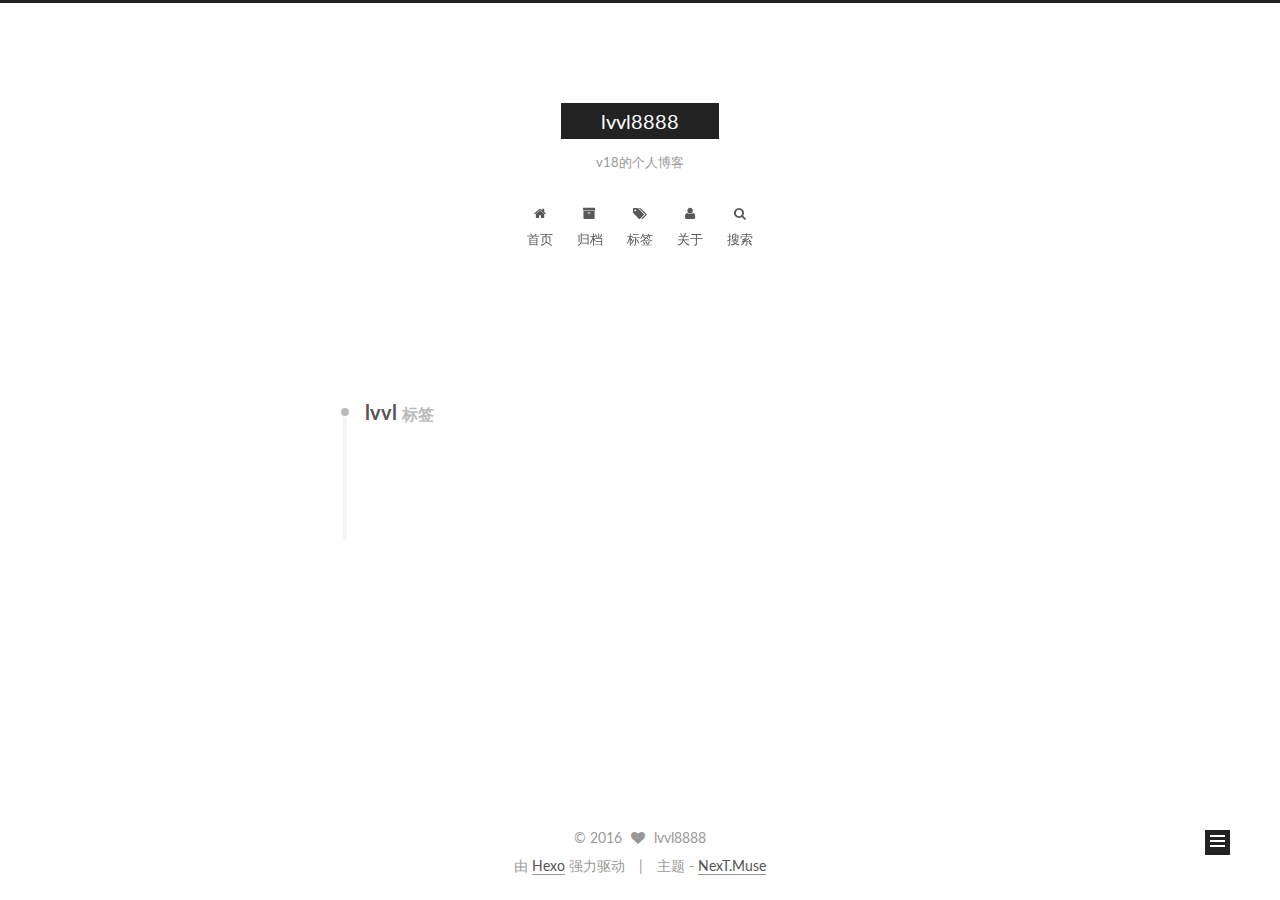
<file: tags/lvvl/index.html>
<!doctype html>



  


<html class="theme-next muse use-motion">
<head>
  <meta charset="UTF-8"/>
<meta http-equiv="X-UA-Compatible" content="IE=edge,chrome=1" />
<meta name="viewport" content="width=device-width, initial-scale=1, maximum-scale=1"/>



<meta http-equiv="Cache-Control" content="no-transform" />
<meta http-equiv="Cache-Control" content="no-siteapp" />












  
  
  <link href="/vendors/fancybox/source/jquery.fancybox.css?v=2.1.5" rel="stylesheet" type="text/css" />




  
  
  
  

  
    
    
  

  

  

  

  

  
    
    
    <link href="//fonts.googleapis.com/css?family=Lato:300,300italic,400,400italic,700,700italic&subset=latin,latin-ext" rel="stylesheet" type="text/css">
  






<link href="/vendors/font-awesome/css/font-awesome.min.css?v=4.4.0" rel="stylesheet" type="text/css" />

<link href="/css/main.css?v=5.0.1" rel="stylesheet" type="text/css" />


  <meta name="keywords" content="Hexo, NexT" />








  <link rel="shortcut icon" type="image/x-icon" href="/favicon.ico?v=5.0.1" />






<meta name="description" content="天朝子民科学上网，google大法破城墙">
<meta property="og:type" content="website">
<meta property="og:title" content="lvvl8888">
<meta property="og:url" content="http://yoursite.com/tags/lvvl/index.html">
<meta property="og:site_name" content="lvvl8888">
<meta property="og:description" content="天朝子民科学上网，google大法破城墙">
<meta name="twitter:card" content="summary">
<meta name="twitter:title" content="lvvl8888">
<meta name="twitter:description" content="天朝子民科学上网，google大法破城墙">



<script type="text/javascript" id="hexo.configuration">
  var NexT = window.NexT || {};
  var CONFIG = {
    scheme: 'Muse',
    sidebar: {"position":"right","display":"post"},
    fancybox: true,
    motion: true,
    duoshuo: {
      userId: 0,
      author: '博主'
    }
  };
</script>

  <title> 标签: lvvl | lvvl8888 </title>
</head>

<body itemscope itemtype="http://schema.org/WebPage" lang="zh-Hans">

  










  
  
    
  

  <div class="container one-collumn sidebar-position-right  ">
    <div class="headband"></div>

    <header id="header" class="header" itemscope itemtype="http://schema.org/WPHeader">
      <div class="header-inner"><div class="site-meta ">
  

  <div class="custom-logo-site-title">
    <a href="/"  class="brand" rel="start">
      <span class="logo-line-before"><i></i></span>
      <span class="site-title">lvvl8888</span>
      <span class="logo-line-after"><i></i></span>
    </a>
  </div>
  <p class="site-subtitle">v18的个人博客</p>
</div>

<div class="site-nav-toggle">
  <button>
    <span class="btn-bar"></span>
    <span class="btn-bar"></span>
    <span class="btn-bar"></span>
  </button>
</div>

<nav class="site-nav">
  

  
    <ul id="menu" class="menu">
      
        
        <li class="menu-item menu-item-home">
          <a href="/" rel="section">
            
              <i class="menu-item-icon fa fa-fw fa-home"></i> <br />
            
            首页
          </a>
        </li>
      
        
        <li class="menu-item menu-item-archives">
          <a href="/archives" rel="section">
            
              <i class="menu-item-icon fa fa-fw fa-archive"></i> <br />
            
            归档
          </a>
        </li>
      
        
        <li class="menu-item menu-item-tags">
          <a href="/tags" rel="section">
            
              <i class="menu-item-icon fa fa-fw fa-tags"></i> <br />
            
            标签
          </a>
        </li>
      
        
        <li class="menu-item menu-item-about">
          <a href="/about" rel="section">
            
              <i class="menu-item-icon fa fa-fw fa-user"></i> <br />
            
            关于
          </a>
        </li>
      
        
        <li class="menu-item menu-item-search">
          <a href="/search" rel="section">
            
              <i class="menu-item-icon fa fa-fw fa-search"></i> <br />
            
            搜索
          </a>
        </li>
      

      
    </ul>
  

  
</nav>

 </div>
    </header>

    <main id="main" class="main">
      <div class="main-inner">
        <div class="content-wrap">
          <div id="content" class="content">
            

  <div id="posts" class="posts-collapse">
    <div class="collection-title">
      <h2 >
        lvvl
        <small>标签</small>
      </h2>
    </div>

    
      

  <article class="post post-type-normal" itemscope itemtype="http://schema.org/Article">
    <header class="post-header">

      <h1 class="post-title">
        
            <a class="post-title-link" href="/2016/05/21/lvvl第一篇博客/" itemprop="url">
              
                <span itemprop="name">lvvl第一篇博客</span>
              
            </a>
        
      </h1>

      <div class="post-meta">
        <time class="post-time" itemprop="dateCreated"
              datetime="2016-05-21T10:44:55+08:00"
              content="2016-05-21" >
          05-21
        </time>
      </div>

    </header>
  </article>


    
  </div>

  


          </div>
          


          

        </div>
        
          
  
  <div class="sidebar-toggle">
    <div class="sidebar-toggle-line-wrap">
      <span class="sidebar-toggle-line sidebar-toggle-line-first"></span>
      <span class="sidebar-toggle-line sidebar-toggle-line-middle"></span>
      <span class="sidebar-toggle-line sidebar-toggle-line-last"></span>
    </div>
  </div>

  <aside id="sidebar" class="sidebar">
    <div class="sidebar-inner">

      

      

      <section class="site-overview sidebar-panel  sidebar-panel-active ">
        <div class="site-author motion-element" itemprop="author" itemscope itemtype="http://schema.org/Person">
          <img class="site-author-image" itemprop="image"
               src="/images/psb-21.jpeg"
               alt="lvvl8888" />
          <p class="site-author-name" itemprop="name">lvvl8888</p>
          <p class="site-description motion-element" itemprop="description">天朝子民科学上网，google大法破城墙</p>
        </div>
        <nav class="site-state motion-element">
          <div class="site-state-item site-state-posts">
            <a href="/archives">
              <span class="site-state-item-count">4</span>
              <span class="site-state-item-name">日志</span>
            </a>
          </div>

          
            <div class="site-state-item site-state-categories">
              
                <span class="site-state-item-count">1</span>
                <span class="site-state-item-name">分类</span>
              
            </div>
          

          
            <div class="site-state-item site-state-tags">
              <a href="/tags">
                <span class="site-state-item-count">4</span>
                <span class="site-state-item-name">标签</span>
              </a>
            </div>
          

        </nav>

        

        <div class="links-of-author motion-element">
          
        </div>

        
        

        
        

      </section>

      

    </div>
  </aside>


        
      </div>
    </main>

    <footer id="footer" class="footer">
      <div class="footer-inner">
        <div class="copyright" >
  
  &copy; 
  <span itemprop="copyrightYear">2016</span>
  <span class="with-love">
    <i class="fa fa-heart"></i>
  </span>
  <span class="author" itemprop="copyrightHolder">lvvl8888</span>
</div>

<div class="powered-by">
  由 <a class="theme-link" href="http://hexo.io">Hexo</a> 强力驱动
</div>

<div class="theme-info">
  主题 -
  <a class="theme-link" href="https://github.com/iissnan/hexo-theme-next">
    NexT.Muse
  </a>
</div>

        

        
      </div>
    </footer>

    <div class="back-to-top">
      <i class="fa fa-arrow-up"></i>
    </div>
  </div>

  

<script type="text/javascript">
  if (Object.prototype.toString.call(window.Promise) !== '[object Function]') {
    window.Promise = null;
  }
</script>









  



  
  <script type="text/javascript" src="/vendors/jquery/index.js?v=2.1.3"></script>

  
  <script type="text/javascript" src="/vendors/fastclick/lib/fastclick.min.js?v=1.0.6"></script>

  
  <script type="text/javascript" src="/vendors/jquery_lazyload/jquery.lazyload.js?v=1.9.7"></script>

  
  <script type="text/javascript" src="/vendors/velocity/velocity.min.js?v=1.2.1"></script>

  
  <script type="text/javascript" src="/vendors/velocity/velocity.ui.min.js?v=1.2.1"></script>

  
  <script type="text/javascript" src="/vendors/fancybox/source/jquery.fancybox.pack.js?v=2.1.5"></script>


  


  <script type="text/javascript" src="/js/src/utils.js?v=5.0.1"></script>

  <script type="text/javascript" src="/js/src/motion.js?v=5.0.1"></script>



  
  

  

  


  <script type="text/javascript" src="/js/src/bootstrap.js?v=5.0.1"></script>



  

  
    
  

  <script type="text/javascript">
    var duoshuoQuery = {short_name:"lvvl8888"};
    (function() {
      var ds = document.createElement('script');
      ds.type = 'text/javascript';ds.async = true;
      ds.id = 'duoshuo-script';
      ds.src = (document.location.protocol == 'https:' ? 'https:' : 'http:') + '//static.duoshuo.com/embed.js';
      ds.charset = 'UTF-8';
      (document.getElementsByTagName('head')[0]
      || document.getElementsByTagName('body')[0]).appendChild(ds);
    })();
  </script>

  
    
  





  
  
  

  

  

</body>
</html>
</file>
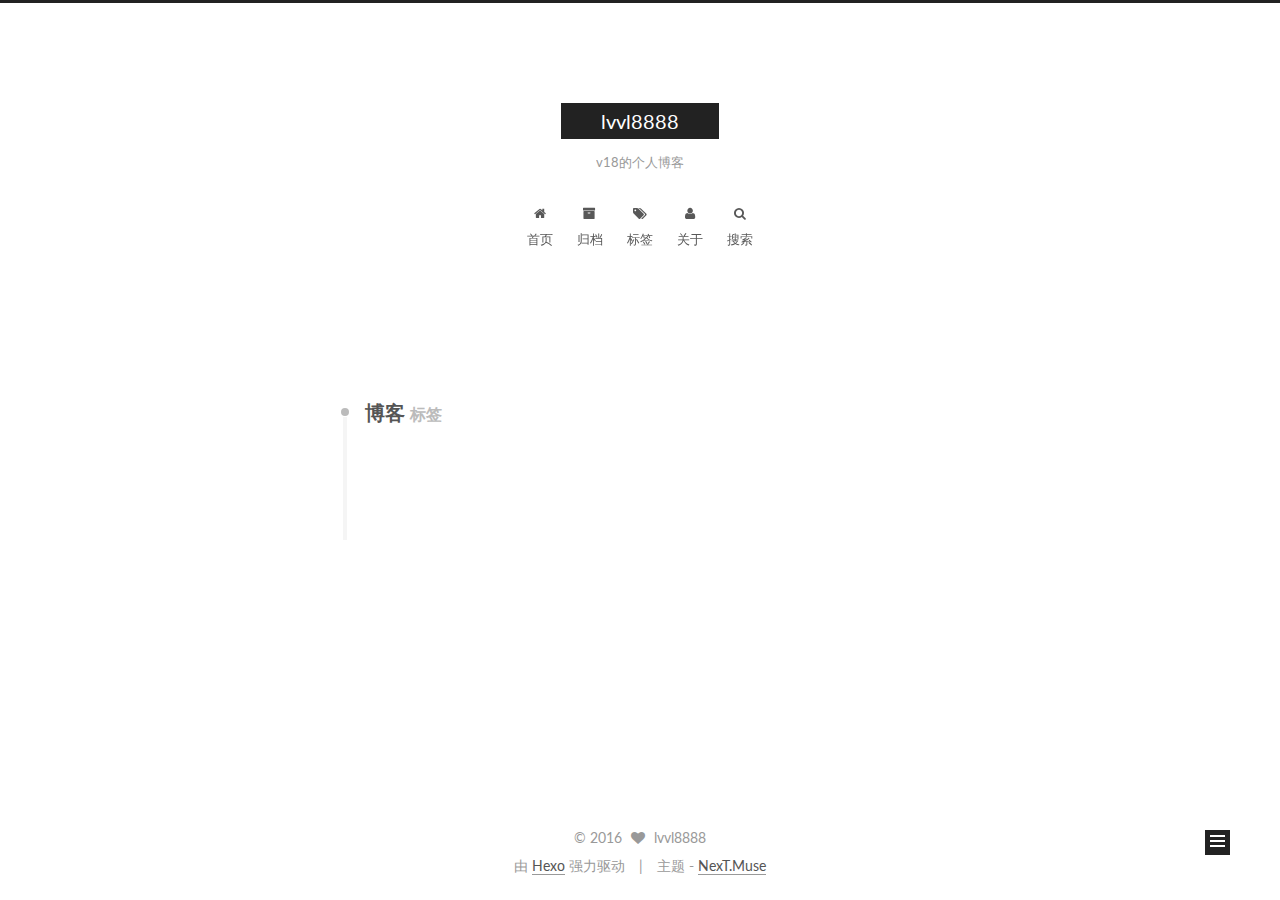
<file: tags/博客/index.html>
<!doctype html>



  


<html class="theme-next muse use-motion">
<head>
  <meta charset="UTF-8"/>
<meta http-equiv="X-UA-Compatible" content="IE=edge,chrome=1" />
<meta name="viewport" content="width=device-width, initial-scale=1, maximum-scale=1"/>



<meta http-equiv="Cache-Control" content="no-transform" />
<meta http-equiv="Cache-Control" content="no-siteapp" />












  
  
  <link href="/vendors/fancybox/source/jquery.fancybox.css?v=2.1.5" rel="stylesheet" type="text/css" />




  
  
  
  

  
    
    
  

  

  

  

  

  
    
    
    <link href="//fonts.googleapis.com/css?family=Lato:300,300italic,400,400italic,700,700italic&subset=latin,latin-ext" rel="stylesheet" type="text/css">
  






<link href="/vendors/font-awesome/css/font-awesome.min.css?v=4.4.0" rel="stylesheet" type="text/css" />

<link href="/css/main.css?v=5.0.1" rel="stylesheet" type="text/css" />


  <meta name="keywords" content="Hexo, NexT" />








  <link rel="shortcut icon" type="image/x-icon" href="/favicon.ico?v=5.0.1" />






<meta name="description" content="天朝子民科学上网，google大法破城墙">
<meta property="og:type" content="website">
<meta property="og:title" content="lvvl8888">
<meta property="og:url" content="http://yoursite.com/tags/博客/index.html">
<meta property="og:site_name" content="lvvl8888">
<meta property="og:description" content="天朝子民科学上网，google大法破城墙">
<meta name="twitter:card" content="summary">
<meta name="twitter:title" content="lvvl8888">
<meta name="twitter:description" content="天朝子民科学上网，google大法破城墙">



<script type="text/javascript" id="hexo.configuration">
  var NexT = window.NexT || {};
  var CONFIG = {
    scheme: 'Muse',
    sidebar: {"position":"right","display":"post"},
    fancybox: true,
    motion: true,
    duoshuo: {
      userId: 0,
      author: '博主'
    }
  };
</script>

  <title> 标签: 博客 | lvvl8888 </title>
</head>

<body itemscope itemtype="http://schema.org/WebPage" lang="zh-Hans">

  










  
  
    
  

  <div class="container one-collumn sidebar-position-right  ">
    <div class="headband"></div>

    <header id="header" class="header" itemscope itemtype="http://schema.org/WPHeader">
      <div class="header-inner"><div class="site-meta ">
  

  <div class="custom-logo-site-title">
    <a href="/"  class="brand" rel="start">
      <span class="logo-line-before"><i></i></span>
      <span class="site-title">lvvl8888</span>
      <span class="logo-line-after"><i></i></span>
    </a>
  </div>
  <p class="site-subtitle">v18的个人博客</p>
</div>

<div class="site-nav-toggle">
  <button>
    <span class="btn-bar"></span>
    <span class="btn-bar"></span>
    <span class="btn-bar"></span>
  </button>
</div>

<nav class="site-nav">
  

  
    <ul id="menu" class="menu">
      
        
        <li class="menu-item menu-item-home">
          <a href="/" rel="section">
            
              <i class="menu-item-icon fa fa-fw fa-home"></i> <br />
            
            首页
          </a>
        </li>
      
        
        <li class="menu-item menu-item-archives">
          <a href="/archives" rel="section">
            
              <i class="menu-item-icon fa fa-fw fa-archive"></i> <br />
            
            归档
          </a>
        </li>
      
        
        <li class="menu-item menu-item-tags">
          <a href="/tags" rel="section">
            
              <i class="menu-item-icon fa fa-fw fa-tags"></i> <br />
            
            标签
          </a>
        </li>
      
        
        <li class="menu-item menu-item-about">
          <a href="/about" rel="section">
            
              <i class="menu-item-icon fa fa-fw fa-user"></i> <br />
            
            关于
          </a>
        </li>
      
        
        <li class="menu-item menu-item-search">
          <a href="/search" rel="section">
            
              <i class="menu-item-icon fa fa-fw fa-search"></i> <br />
            
            搜索
          </a>
        </li>
      

      
    </ul>
  

  
</nav>

 </div>
    </header>

    <main id="main" class="main">
      <div class="main-inner">
        <div class="content-wrap">
          <div id="content" class="content">
            

  <div id="posts" class="posts-collapse">
    <div class="collection-title">
      <h2 >
        博客
        <small>标签</small>
      </h2>
    </div>

    
      

  <article class="post post-type-normal" itemscope itemtype="http://schema.org/Article">
    <header class="post-header">

      <h1 class="post-title">
        
            <a class="post-title-link" href="/2016/05/21/lvvl第一篇博客/" itemprop="url">
              
                <span itemprop="name">lvvl第一篇博客</span>
              
            </a>
        
      </h1>

      <div class="post-meta">
        <time class="post-time" itemprop="dateCreated"
              datetime="2016-05-21T10:44:55+08:00"
              content="2016-05-21" >
          05-21
        </time>
      </div>

    </header>
  </article>


    
  </div>

  


          </div>
          


          

        </div>
        
          
  
  <div class="sidebar-toggle">
    <div class="sidebar-toggle-line-wrap">
      <span class="sidebar-toggle-line sidebar-toggle-line-first"></span>
      <span class="sidebar-toggle-line sidebar-toggle-line-middle"></span>
      <span class="sidebar-toggle-line sidebar-toggle-line-last"></span>
    </div>
  </div>

  <aside id="sidebar" class="sidebar">
    <div class="sidebar-inner">

      

      

      <section class="site-overview sidebar-panel  sidebar-panel-active ">
        <div class="site-author motion-element" itemprop="author" itemscope itemtype="http://schema.org/Person">
          <img class="site-author-image" itemprop="image"
               src="/images/psb-21.jpeg"
               alt="lvvl8888" />
          <p class="site-author-name" itemprop="name">lvvl8888</p>
          <p class="site-description motion-element" itemprop="description">天朝子民科学上网，google大法破城墙</p>
        </div>
        <nav class="site-state motion-element">
          <div class="site-state-item site-state-posts">
            <a href="/archives">
              <span class="site-state-item-count">4</span>
              <span class="site-state-item-name">日志</span>
            </a>
          </div>

          
            <div class="site-state-item site-state-categories">
              
                <span class="site-state-item-count">1</span>
                <span class="site-state-item-name">分类</span>
              
            </div>
          

          
            <div class="site-state-item site-state-tags">
              <a href="/tags">
                <span class="site-state-item-count">4</span>
                <span class="site-state-item-name">标签</span>
              </a>
            </div>
          

        </nav>

        

        <div class="links-of-author motion-element">
          
        </div>

        
        

        
        

      </section>

      

    </div>
  </aside>


        
      </div>
    </main>

    <footer id="footer" class="footer">
      <div class="footer-inner">
        <div class="copyright" >
  
  &copy; 
  <span itemprop="copyrightYear">2016</span>
  <span class="with-love">
    <i class="fa fa-heart"></i>
  </span>
  <span class="author" itemprop="copyrightHolder">lvvl8888</span>
</div>

<div class="powered-by">
  由 <a class="theme-link" href="http://hexo.io">Hexo</a> 强力驱动
</div>

<div class="theme-info">
  主题 -
  <a class="theme-link" href="https://github.com/iissnan/hexo-theme-next">
    NexT.Muse
  </a>
</div>

        

        
      </div>
    </footer>

    <div class="back-to-top">
      <i class="fa fa-arrow-up"></i>
    </div>
  </div>

  

<script type="text/javascript">
  if (Object.prototype.toString.call(window.Promise) !== '[object Function]') {
    window.Promise = null;
  }
</script>









  



  
  <script type="text/javascript" src="/vendors/jquery/index.js?v=2.1.3"></script>

  
  <script type="text/javascript" src="/vendors/fastclick/lib/fastclick.min.js?v=1.0.6"></script>

  
  <script type="text/javascript" src="/vendors/jquery_lazyload/jquery.lazyload.js?v=1.9.7"></script>

  
  <script type="text/javascript" src="/vendors/velocity/velocity.min.js?v=1.2.1"></script>

  
  <script type="text/javascript" src="/vendors/velocity/velocity.ui.min.js?v=1.2.1"></script>

  
  <script type="text/javascript" src="/vendors/fancybox/source/jquery.fancybox.pack.js?v=2.1.5"></script>


  


  <script type="text/javascript" src="/js/src/utils.js?v=5.0.1"></script>

  <script type="text/javascript" src="/js/src/motion.js?v=5.0.1"></script>



  
  

  

  


  <script type="text/javascript" src="/js/src/bootstrap.js?v=5.0.1"></script>



  

  
    
  

  <script type="text/javascript">
    var duoshuoQuery = {short_name:"lvvl8888"};
    (function() {
      var ds = document.createElement('script');
      ds.type = 'text/javascript';ds.async = true;
      ds.id = 'duoshuo-script';
      ds.src = (document.location.protocol == 'https:' ? 'https:' : 'http:') + '//static.duoshuo.com/embed.js';
      ds.charset = 'UTF-8';
      (document.getElementsByTagName('head')[0]
      || document.getElementsByTagName('body')[0]).appendChild(ds);
    })();
  </script>

  
    
  





  
  
  

  

  

</body>
</html>
</file>
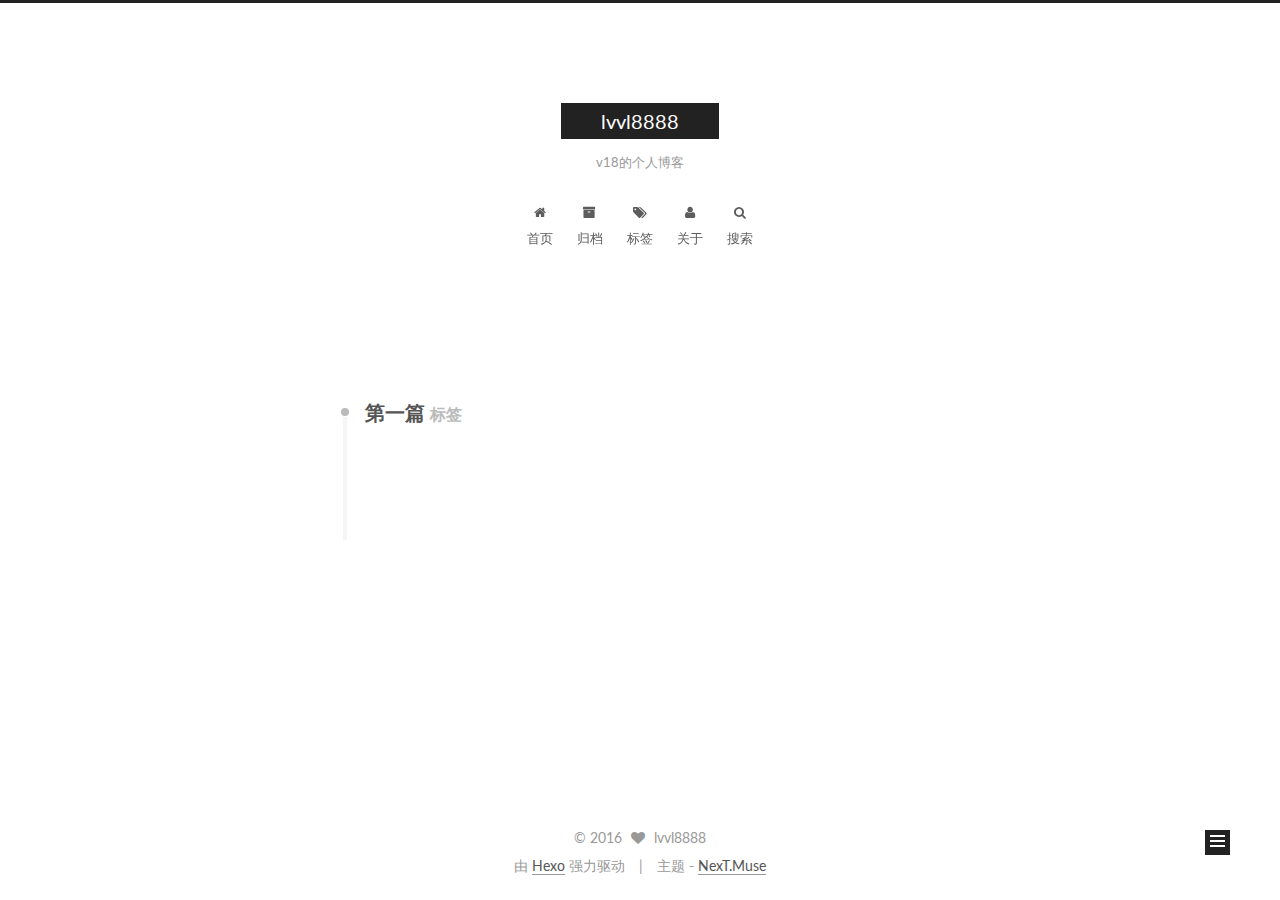
<file: tags/第一篇/index.html>
<!doctype html>



  


<html class="theme-next muse use-motion">
<head>
  <meta charset="UTF-8"/>
<meta http-equiv="X-UA-Compatible" content="IE=edge,chrome=1" />
<meta name="viewport" content="width=device-width, initial-scale=1, maximum-scale=1"/>



<meta http-equiv="Cache-Control" content="no-transform" />
<meta http-equiv="Cache-Control" content="no-siteapp" />












  
  
  <link href="/vendors/fancybox/source/jquery.fancybox.css?v=2.1.5" rel="stylesheet" type="text/css" />




  
  
  
  

  
    
    
  

  

  

  

  

  
    
    
    <link href="//fonts.googleapis.com/css?family=Lato:300,300italic,400,400italic,700,700italic&subset=latin,latin-ext" rel="stylesheet" type="text/css">
  






<link href="/vendors/font-awesome/css/font-awesome.min.css?v=4.4.0" rel="stylesheet" type="text/css" />

<link href="/css/main.css?v=5.0.1" rel="stylesheet" type="text/css" />


  <meta name="keywords" content="Hexo, NexT" />








  <link rel="shortcut icon" type="image/x-icon" href="/favicon.ico?v=5.0.1" />






<meta name="description" content="天朝子民科学上网，google大法破城墙">
<meta property="og:type" content="website">
<meta property="og:title" content="lvvl8888">
<meta property="og:url" content="http://yoursite.com/tags/第一篇/index.html">
<meta property="og:site_name" content="lvvl8888">
<meta property="og:description" content="天朝子民科学上网，google大法破城墙">
<meta name="twitter:card" content="summary">
<meta name="twitter:title" content="lvvl8888">
<meta name="twitter:description" content="天朝子民科学上网，google大法破城墙">



<script type="text/javascript" id="hexo.configuration">
  var NexT = window.NexT || {};
  var CONFIG = {
    scheme: 'Muse',
    sidebar: {"position":"right","display":"post"},
    fancybox: true,
    motion: true,
    duoshuo: {
      userId: 0,
      author: '博主'
    }
  };
</script>

  <title> 标签: 第一篇 | lvvl8888 </title>
</head>

<body itemscope itemtype="http://schema.org/WebPage" lang="zh-Hans">

  










  
  
    
  

  <div class="container one-collumn sidebar-position-right  ">
    <div class="headband"></div>

    <header id="header" class="header" itemscope itemtype="http://schema.org/WPHeader">
      <div class="header-inner"><div class="site-meta ">
  

  <div class="custom-logo-site-title">
    <a href="/"  class="brand" rel="start">
      <span class="logo-line-before"><i></i></span>
      <span class="site-title">lvvl8888</span>
      <span class="logo-line-after"><i></i></span>
    </a>
  </div>
  <p class="site-subtitle">v18的个人博客</p>
</div>

<div class="site-nav-toggle">
  <button>
    <span class="btn-bar"></span>
    <span class="btn-bar"></span>
    <span class="btn-bar"></span>
  </button>
</div>

<nav class="site-nav">
  

  
    <ul id="menu" class="menu">
      
        
        <li class="menu-item menu-item-home">
          <a href="/" rel="section">
            
              <i class="menu-item-icon fa fa-fw fa-home"></i> <br />
            
            首页
          </a>
        </li>
      
        
        <li class="menu-item menu-item-archives">
          <a href="/archives" rel="section">
            
              <i class="menu-item-icon fa fa-fw fa-archive"></i> <br />
            
            归档
          </a>
        </li>
      
        
        <li class="menu-item menu-item-tags">
          <a href="/tags" rel="section">
            
              <i class="menu-item-icon fa fa-fw fa-tags"></i> <br />
            
            标签
          </a>
        </li>
      
        
        <li class="menu-item menu-item-about">
          <a href="/about" rel="section">
            
              <i class="menu-item-icon fa fa-fw fa-user"></i> <br />
            
            关于
          </a>
        </li>
      
        
        <li class="menu-item menu-item-search">
          <a href="/search" rel="section">
            
              <i class="menu-item-icon fa fa-fw fa-search"></i> <br />
            
            搜索
          </a>
        </li>
      

      
    </ul>
  

  
</nav>

 </div>
    </header>

    <main id="main" class="main">
      <div class="main-inner">
        <div class="content-wrap">
          <div id="content" class="content">
            

  <div id="posts" class="posts-collapse">
    <div class="collection-title">
      <h2 >
        第一篇
        <small>标签</small>
      </h2>
    </div>

    
      

  <article class="post post-type-normal" itemscope itemtype="http://schema.org/Article">
    <header class="post-header">

      <h1 class="post-title">
        
            <a class="post-title-link" href="/2016/05/21/lvvl第一篇博客/" itemprop="url">
              
                <span itemprop="name">lvvl第一篇博客</span>
              
            </a>
        
      </h1>

      <div class="post-meta">
        <time class="post-time" itemprop="dateCreated"
              datetime="2016-05-21T10:44:55+08:00"
              content="2016-05-21" >
          05-21
        </time>
      </div>

    </header>
  </article>


    
  </div>

  


          </div>
          


          

        </div>
        
          
  
  <div class="sidebar-toggle">
    <div class="sidebar-toggle-line-wrap">
      <span class="sidebar-toggle-line sidebar-toggle-line-first"></span>
      <span class="sidebar-toggle-line sidebar-toggle-line-middle"></span>
      <span class="sidebar-toggle-line sidebar-toggle-line-last"></span>
    </div>
  </div>

  <aside id="sidebar" class="sidebar">
    <div class="sidebar-inner">

      

      

      <section class="site-overview sidebar-panel  sidebar-panel-active ">
        <div class="site-author motion-element" itemprop="author" itemscope itemtype="http://schema.org/Person">
          <img class="site-author-image" itemprop="image"
               src="/images/psb-21.jpeg"
               alt="lvvl8888" />
          <p class="site-author-name" itemprop="name">lvvl8888</p>
          <p class="site-description motion-element" itemprop="description">天朝子民科学上网，google大法破城墙</p>
        </div>
        <nav class="site-state motion-element">
          <div class="site-state-item site-state-posts">
            <a href="/archives">
              <span class="site-state-item-count">4</span>
              <span class="site-state-item-name">日志</span>
            </a>
          </div>

          
            <div class="site-state-item site-state-categories">
              
                <span class="site-state-item-count">1</span>
                <span class="site-state-item-name">分类</span>
              
            </div>
          

          
            <div class="site-state-item site-state-tags">
              <a href="/tags">
                <span class="site-state-item-count">4</span>
                <span class="site-state-item-name">标签</span>
              </a>
            </div>
          

        </nav>

        

        <div class="links-of-author motion-element">
          
        </div>

        
        

        
        

      </section>

      

    </div>
  </aside>


        
      </div>
    </main>

    <footer id="footer" class="footer">
      <div class="footer-inner">
        <div class="copyright" >
  
  &copy; 
  <span itemprop="copyrightYear">2016</span>
  <span class="with-love">
    <i class="fa fa-heart"></i>
  </span>
  <span class="author" itemprop="copyrightHolder">lvvl8888</span>
</div>

<div class="powered-by">
  由 <a class="theme-link" href="http://hexo.io">Hexo</a> 强力驱动
</div>

<div class="theme-info">
  主题 -
  <a class="theme-link" href="https://github.com/iissnan/hexo-theme-next">
    NexT.Muse
  </a>
</div>

        

        
      </div>
    </footer>

    <div class="back-to-top">
      <i class="fa fa-arrow-up"></i>
    </div>
  </div>

  

<script type="text/javascript">
  if (Object.prototype.toString.call(window.Promise) !== '[object Function]') {
    window.Promise = null;
  }
</script>









  



  
  <script type="text/javascript" src="/vendors/jquery/index.js?v=2.1.3"></script>

  
  <script type="text/javascript" src="/vendors/fastclick/lib/fastclick.min.js?v=1.0.6"></script>

  
  <script type="text/javascript" src="/vendors/jquery_lazyload/jquery.lazyload.js?v=1.9.7"></script>

  
  <script type="text/javascript" src="/vendors/velocity/velocity.min.js?v=1.2.1"></script>

  
  <script type="text/javascript" src="/vendors/velocity/velocity.ui.min.js?v=1.2.1"></script>

  
  <script type="text/javascript" src="/vendors/fancybox/source/jquery.fancybox.pack.js?v=2.1.5"></script>


  


  <script type="text/javascript" src="/js/src/utils.js?v=5.0.1"></script>

  <script type="text/javascript" src="/js/src/motion.js?v=5.0.1"></script>



  
  

  

  


  <script type="text/javascript" src="/js/src/bootstrap.js?v=5.0.1"></script>



  

  
    
  

  <script type="text/javascript">
    var duoshuoQuery = {short_name:"lvvl8888"};
    (function() {
      var ds = document.createElement('script');
      ds.type = 'text/javascript';ds.async = true;
      ds.id = 'duoshuo-script';
      ds.src = (document.location.protocol == 'https:' ? 'https:' : 'http:') + '//static.duoshuo.com/embed.js';
      ds.charset = 'UTF-8';
      (document.getElementsByTagName('head')[0]
      || document.getElementsByTagName('body')[0]).appendChild(ds);
    })();
  </script>

  
    
  





  
  
  

  

  

</body>
</html>
</file>
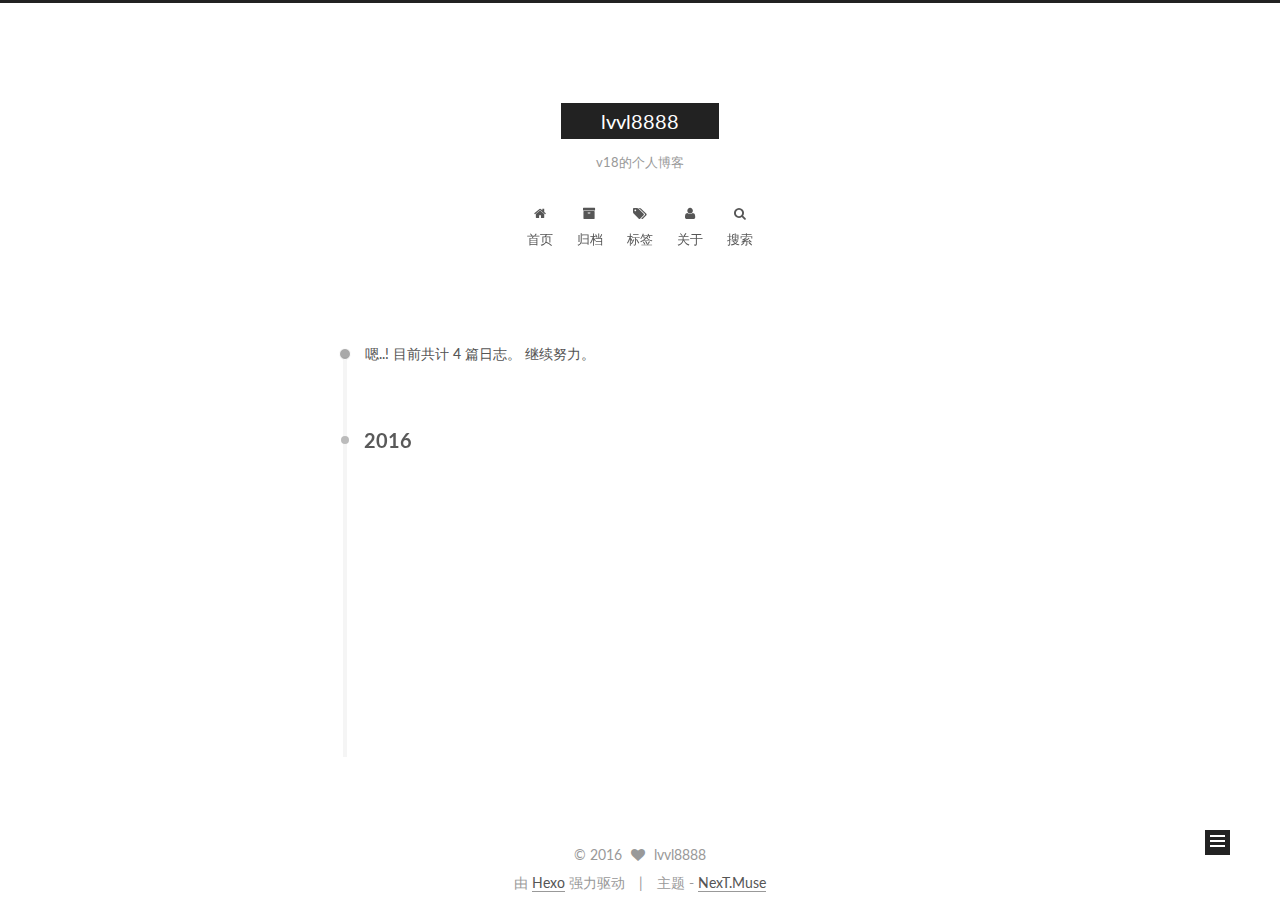
<file: archives/2016/05/index.html>
<!doctype html>



  


<html class="theme-next muse use-motion">
<head>
  <meta charset="UTF-8"/>
<meta http-equiv="X-UA-Compatible" content="IE=edge,chrome=1" />
<meta name="viewport" content="width=device-width, initial-scale=1, maximum-scale=1"/>



<meta http-equiv="Cache-Control" content="no-transform" />
<meta http-equiv="Cache-Control" content="no-siteapp" />












  
  
  <link href="/vendors/fancybox/source/jquery.fancybox.css?v=2.1.5" rel="stylesheet" type="text/css" />




  
  
  
  

  
    
    
  

  

  

  

  

  
    
    
    <link href="//fonts.googleapis.com/css?family=Lato:300,300italic,400,400italic,700,700italic&subset=latin,latin-ext" rel="stylesheet" type="text/css">
  






<link href="/vendors/font-awesome/css/font-awesome.min.css?v=4.4.0" rel="stylesheet" type="text/css" />

<link href="/css/main.css?v=5.0.1" rel="stylesheet" type="text/css" />


  <meta name="keywords" content="Hexo, NexT" />








  <link rel="shortcut icon" type="image/x-icon" href="/favicon.ico?v=5.0.1" />






<meta name="description" content="天朝子民科学上网，google大法破城墙">
<meta property="og:type" content="website">
<meta property="og:title" content="lvvl8888">
<meta property="og:url" content="http://yoursite.com/archives/2016/05/index.html">
<meta property="og:site_name" content="lvvl8888">
<meta property="og:description" content="天朝子民科学上网，google大法破城墙">
<meta name="twitter:card" content="summary">
<meta name="twitter:title" content="lvvl8888">
<meta name="twitter:description" content="天朝子民科学上网，google大法破城墙">



<script type="text/javascript" id="hexo.configuration">
  var NexT = window.NexT || {};
  var CONFIG = {
    scheme: 'Muse',
    sidebar: {"position":"right","display":"post"},
    fancybox: true,
    motion: true,
    duoshuo: {
      userId: 0,
      author: '博主'
    }
  };
</script>

  <title> 归档 | lvvl8888 </title>
</head>

<body itemscope itemtype="http://schema.org/WebPage" lang="zh-Hans">

  










  
  
    
  

  <div class="container one-collumn sidebar-position-right  page-archive  ">
    <div class="headband"></div>

    <header id="header" class="header" itemscope itemtype="http://schema.org/WPHeader">
      <div class="header-inner"><div class="site-meta ">
  

  <div class="custom-logo-site-title">
    <a href="/"  class="brand" rel="start">
      <span class="logo-line-before"><i></i></span>
      <span class="site-title">lvvl8888</span>
      <span class="logo-line-after"><i></i></span>
    </a>
  </div>
  <p class="site-subtitle">v18的个人博客</p>
</div>

<div class="site-nav-toggle">
  <button>
    <span class="btn-bar"></span>
    <span class="btn-bar"></span>
    <span class="btn-bar"></span>
  </button>
</div>

<nav class="site-nav">
  

  
    <ul id="menu" class="menu">
      
        
        <li class="menu-item menu-item-home">
          <a href="/" rel="section">
            
              <i class="menu-item-icon fa fa-fw fa-home"></i> <br />
            
            首页
          </a>
        </li>
      
        
        <li class="menu-item menu-item-archives">
          <a href="/archives" rel="section">
            
              <i class="menu-item-icon fa fa-fw fa-archive"></i> <br />
            
            归档
          </a>
        </li>
      
        
        <li class="menu-item menu-item-tags">
          <a href="/tags" rel="section">
            
              <i class="menu-item-icon fa fa-fw fa-tags"></i> <br />
            
            标签
          </a>
        </li>
      
        
        <li class="menu-item menu-item-about">
          <a href="/about" rel="section">
            
              <i class="menu-item-icon fa fa-fw fa-user"></i> <br />
            
            关于
          </a>
        </li>
      
        
        <li class="menu-item menu-item-search">
          <a href="/search" rel="section">
            
              <i class="menu-item-icon fa fa-fw fa-search"></i> <br />
            
            搜索
          </a>
        </li>
      

      
    </ul>
  

  
</nav>

 </div>
    </header>

    <main id="main" class="main">
      <div class="main-inner">
        <div class="content-wrap">
          <div id="content" class="content">
            

  <section id="posts" class="posts-collapse">
    <span class="archive-move-on"></span>

    <span class="archive-page-counter">
      
      
      
        
      
      嗯..! 目前共计 4 篇日志。 继续努力。
    </span>

    

      
      
      

      
        
        <div class="collection-title">
          <h2 class="archive-year motion-element" id="archive-year-2016">2016</h2>
        </div>
      
      

      

  <article class="post post-type-normal" itemscope itemtype="http://schema.org/Article">
    <header class="post-header">

      <h1 class="post-title">
        
            <a class="post-title-link" href="/2016/05/25/abc/" itemprop="url">
              
                <span itemprop="name">abc123</span>
              
            </a>
        
      </h1>

      <div class="post-meta">
        <time class="post-time" itemprop="dateCreated"
              datetime="2016-05-25T01:01:20+08:00"
              content="2016-05-25" >
          05-25
        </time>
      </div>

    </header>
  </article>



    

      
      
      

      
      

      

  <article class="post post-type-normal" itemscope itemtype="http://schema.org/Article">
    <header class="post-header">

      <h1 class="post-title">
        
            <a class="post-title-link" href="/2016/05/24/Markdown语法-Typora-mac版/" itemprop="url">
              
                <span itemprop="name">Markdown语法(Typora+mac版)lvvl</span>
              
            </a>
        
      </h1>

      <div class="post-meta">
        <time class="post-time" itemprop="dateCreated"
              datetime="2016-05-24T14:45:49+08:00"
              content="2016-05-24" >
          05-24
        </time>
      </div>

    </header>
  </article>



    

      
      
      

      
      

      

  <article class="post post-type-normal" itemscope itemtype="http://schema.org/Article">
    <header class="post-header">

      <h1 class="post-title">
        
            <a class="post-title-link" href="/2016/05/21/lvvl第一篇博客/" itemprop="url">
              
                <span itemprop="name">lvvl第一篇博客</span>
              
            </a>
        
      </h1>

      <div class="post-meta">
        <time class="post-time" itemprop="dateCreated"
              datetime="2016-05-21T10:44:55+08:00"
              content="2016-05-21" >
          05-21
        </time>
      </div>

    </header>
  </article>



    

      
      
      

      
      

      

  <article class="post post-type-normal" itemscope itemtype="http://schema.org/Article">
    <header class="post-header">

      <h1 class="post-title">
        
            <a class="post-title-link" href="/2016/05/21/hello-world/" itemprop="url">
              
                <span itemprop="name">Hello World</span>
              
            </a>
        
      </h1>

      <div class="post-meta">
        <time class="post-time" itemprop="dateCreated"
              datetime="2016-05-21T07:44:03+08:00"
              content="2016-05-21" >
          05-21
        </time>
      </div>

    </header>
  </article>



    

  </section>

  



          </div>
          


          

        </div>
        
          
  
  <div class="sidebar-toggle">
    <div class="sidebar-toggle-line-wrap">
      <span class="sidebar-toggle-line sidebar-toggle-line-first"></span>
      <span class="sidebar-toggle-line sidebar-toggle-line-middle"></span>
      <span class="sidebar-toggle-line sidebar-toggle-line-last"></span>
    </div>
  </div>

  <aside id="sidebar" class="sidebar">
    <div class="sidebar-inner">

      

      

      <section class="site-overview sidebar-panel  sidebar-panel-active ">
        <div class="site-author motion-element" itemprop="author" itemscope itemtype="http://schema.org/Person">
          <img class="site-author-image" itemprop="image"
               src="/images/psb-21.jpeg"
               alt="lvvl8888" />
          <p class="site-author-name" itemprop="name">lvvl8888</p>
          <p class="site-description motion-element" itemprop="description">天朝子民科学上网，google大法破城墙</p>
        </div>
        <nav class="site-state motion-element">
          <div class="site-state-item site-state-posts">
            <a href="/archives">
              <span class="site-state-item-count">4</span>
              <span class="site-state-item-name">日志</span>
            </a>
          </div>

          
            <div class="site-state-item site-state-categories">
              
                <span class="site-state-item-count">1</span>
                <span class="site-state-item-name">分类</span>
              
            </div>
          

          
            <div class="site-state-item site-state-tags">
              <a href="/tags">
                <span class="site-state-item-count">4</span>
                <span class="site-state-item-name">标签</span>
              </a>
            </div>
          

        </nav>

        

        <div class="links-of-author motion-element">
          
        </div>

        
        

        
        

      </section>

      

    </div>
  </aside>


        
      </div>
    </main>

    <footer id="footer" class="footer">
      <div class="footer-inner">
        <div class="copyright" >
  
  &copy; 
  <span itemprop="copyrightYear">2016</span>
  <span class="with-love">
    <i class="fa fa-heart"></i>
  </span>
  <span class="author" itemprop="copyrightHolder">lvvl8888</span>
</div>

<div class="powered-by">
  由 <a class="theme-link" href="http://hexo.io">Hexo</a> 强力驱动
</div>

<div class="theme-info">
  主题 -
  <a class="theme-link" href="https://github.com/iissnan/hexo-theme-next">
    NexT.Muse
  </a>
</div>

        

        
      </div>
    </footer>

    <div class="back-to-top">
      <i class="fa fa-arrow-up"></i>
    </div>
  </div>

  

<script type="text/javascript">
  if (Object.prototype.toString.call(window.Promise) !== '[object Function]') {
    window.Promise = null;
  }
</script>









  



  
  <script type="text/javascript" src="/vendors/jquery/index.js?v=2.1.3"></script>

  
  <script type="text/javascript" src="/vendors/fastclick/lib/fastclick.min.js?v=1.0.6"></script>

  
  <script type="text/javascript" src="/vendors/jquery_lazyload/jquery.lazyload.js?v=1.9.7"></script>

  
  <script type="text/javascript" src="/vendors/velocity/velocity.min.js?v=1.2.1"></script>

  
  <script type="text/javascript" src="/vendors/velocity/velocity.ui.min.js?v=1.2.1"></script>

  
  <script type="text/javascript" src="/vendors/fancybox/source/jquery.fancybox.pack.js?v=2.1.5"></script>


  


  <script type="text/javascript" src="/js/src/utils.js?v=5.0.1"></script>

  <script type="text/javascript" src="/js/src/motion.js?v=5.0.1"></script>



  
  

  
  
    <script type="text/javascript" id="motion.page.archive">
      $('.archive-year').velocity('transition.slideLeftIn');
    </script>
  


  


  <script type="text/javascript" src="/js/src/bootstrap.js?v=5.0.1"></script>



  

  
    
  

  <script type="text/javascript">
    var duoshuoQuery = {short_name:"lvvl8888"};
    (function() {
      var ds = document.createElement('script');
      ds.type = 'text/javascript';ds.async = true;
      ds.id = 'duoshuo-script';
      ds.src = (document.location.protocol == 'https:' ? 'https:' : 'http:') + '//static.duoshuo.com/embed.js';
      ds.charset = 'UTF-8';
      (document.getElementsByTagName('head')[0]
      || document.getElementsByTagName('body')[0]).appendChild(ds);
    })();
  </script>

  
    
  





  
  
  

  

  

</body>
</html>
</file>
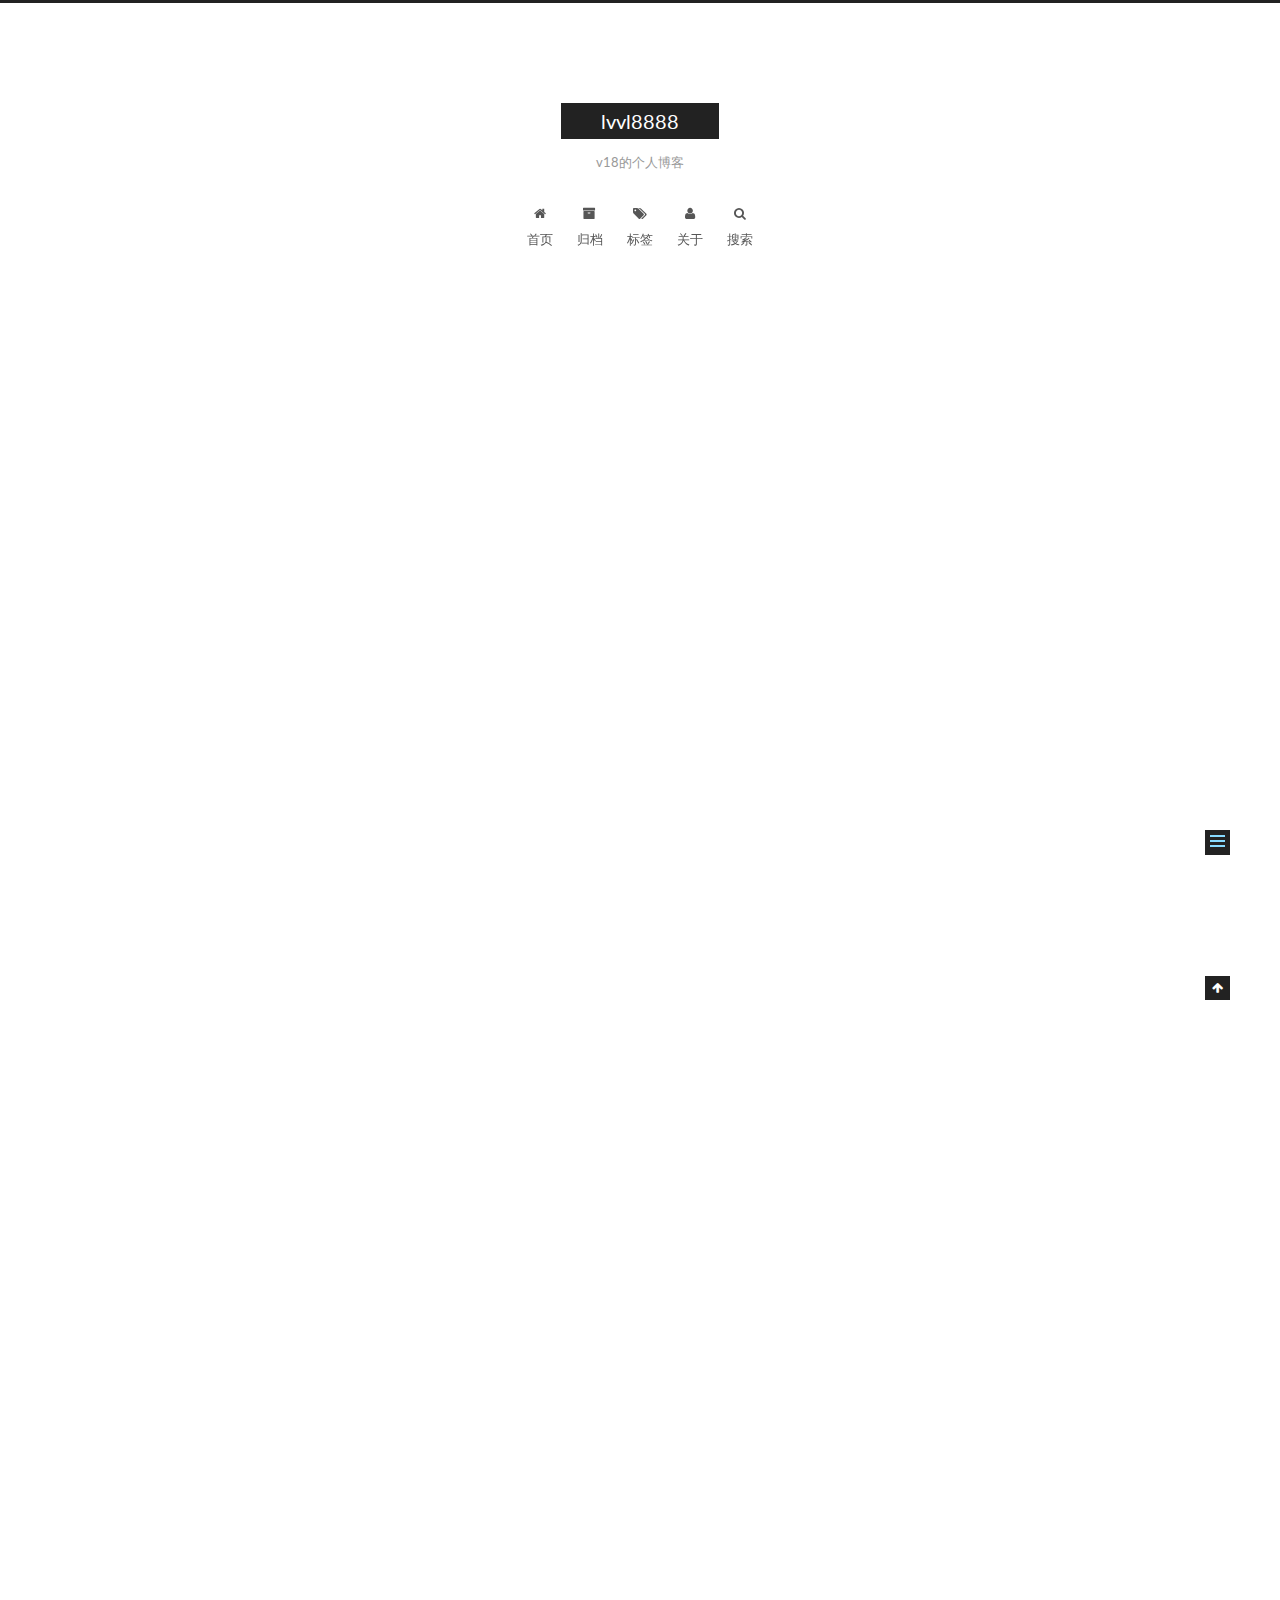
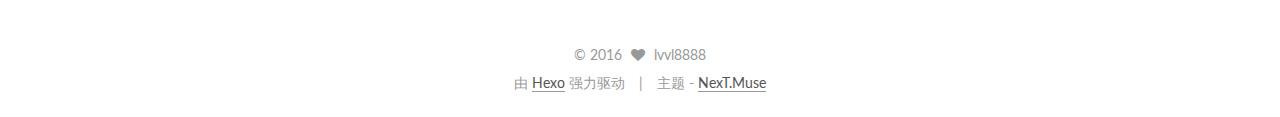
<file: 2016/05/21/hello-world/index.html>
<!doctype html>



  


<html class="theme-next muse use-motion">
<head>
  <meta charset="UTF-8"/>
<meta http-equiv="X-UA-Compatible" content="IE=edge,chrome=1" />
<meta name="viewport" content="width=device-width, initial-scale=1, maximum-scale=1"/>



<meta http-equiv="Cache-Control" content="no-transform" />
<meta http-equiv="Cache-Control" content="no-siteapp" />












  
  
  <link href="/vendors/fancybox/source/jquery.fancybox.css?v=2.1.5" rel="stylesheet" type="text/css" />




  
  
  
  

  
    
    
  

  

  

  

  

  
    
    
    <link href="//fonts.googleapis.com/css?family=Lato:300,300italic,400,400italic,700,700italic&subset=latin,latin-ext" rel="stylesheet" type="text/css">
  






<link href="/vendors/font-awesome/css/font-awesome.min.css?v=4.4.0" rel="stylesheet" type="text/css" />

<link href="/css/main.css?v=5.0.1" rel="stylesheet" type="text/css" />


  <meta name="keywords" content="Hexo, NexT" />








  <link rel="shortcut icon" type="image/x-icon" href="/favicon.ico?v=5.0.1" />






<meta name="description" content="Welcome to Hexo! This is your very first post. Check documentation for more info. If you get any problems when using Hexo, you can find the answer in troubleshooting or you can ask me on GitHub.
Quick">
<meta property="og:type" content="article">
<meta property="og:title" content="Hello World">
<meta property="og:url" content="http://yoursite.com/2016/05/21/hello-world/index.html">
<meta property="og:site_name" content="lvvl8888">
<meta property="og:description" content="Welcome to Hexo! This is your very first post. Check documentation for more info. If you get any problems when using Hexo, you can find the answer in troubleshooting or you can ask me on GitHub.
Quick">
<meta property="og:updated_time" content="2016-05-20T23:44:03.000Z">
<meta name="twitter:card" content="summary">
<meta name="twitter:title" content="Hello World">
<meta name="twitter:description" content="Welcome to Hexo! This is your very first post. Check documentation for more info. If you get any problems when using Hexo, you can find the answer in troubleshooting or you can ask me on GitHub.
Quick">



<script type="text/javascript" id="hexo.configuration">
  var NexT = window.NexT || {};
  var CONFIG = {
    scheme: 'Muse',
    sidebar: {"position":"right","display":"post"},
    fancybox: true,
    motion: true,
    duoshuo: {
      userId: 0,
      author: '博主'
    }
  };
</script>

  <title> Hello World | lvvl8888 </title>
</head>

<body itemscope itemtype="http://schema.org/WebPage" lang="zh-Hans">

  










  
  
    
  

  <div class="container one-collumn sidebar-position-right page-post-detail ">
    <div class="headband"></div>

    <header id="header" class="header" itemscope itemtype="http://schema.org/WPHeader">
      <div class="header-inner"><div class="site-meta ">
  

  <div class="custom-logo-site-title">
    <a href="/"  class="brand" rel="start">
      <span class="logo-line-before"><i></i></span>
      <span class="site-title">lvvl8888</span>
      <span class="logo-line-after"><i></i></span>
    </a>
  </div>
  <p class="site-subtitle">v18的个人博客</p>
</div>

<div class="site-nav-toggle">
  <button>
    <span class="btn-bar"></span>
    <span class="btn-bar"></span>
    <span class="btn-bar"></span>
  </button>
</div>

<nav class="site-nav">
  

  
    <ul id="menu" class="menu">
      
        
        <li class="menu-item menu-item-home">
          <a href="/" rel="section">
            
              <i class="menu-item-icon fa fa-fw fa-home"></i> <br />
            
            首页
          </a>
        </li>
      
        
        <li class="menu-item menu-item-archives">
          <a href="/archives" rel="section">
            
              <i class="menu-item-icon fa fa-fw fa-archive"></i> <br />
            
            归档
          </a>
        </li>
      
        
        <li class="menu-item menu-item-tags">
          <a href="/tags" rel="section">
            
              <i class="menu-item-icon fa fa-fw fa-tags"></i> <br />
            
            标签
          </a>
        </li>
      
        
        <li class="menu-item menu-item-about">
          <a href="/about" rel="section">
            
              <i class="menu-item-icon fa fa-fw fa-user"></i> <br />
            
            关于
          </a>
        </li>
      
        
        <li class="menu-item menu-item-search">
          <a href="/search" rel="section">
            
              <i class="menu-item-icon fa fa-fw fa-search"></i> <br />
            
            搜索
          </a>
        </li>
      

      
    </ul>
  

  
</nav>

 </div>
    </header>

    <main id="main" class="main">
      <div class="main-inner">
        <div class="content-wrap">
          <div id="content" class="content">
            

  <div id="posts" class="posts-expand">
    

  
  

  
  
  

  <article class="post post-type-normal " itemscope itemtype="http://schema.org/Article">

    
      <header class="post-header">

        
        
          <h1 class="post-title" itemprop="name headline">
            
            
              
                Hello World
              
            
          </h1>
        

        <div class="post-meta">
          <span class="post-time">
            <span class="post-meta-item-icon">
              <i class="fa fa-calendar-o"></i>
            </span>
            <span class="post-meta-item-text">发表于</span>
            <time itemprop="dateCreated" datetime="2016-05-21T07:44:03+08:00" content="2016-05-21">
              2016-05-21
            </time>
          </span>

          

          
            
              <span class="post-comments-count">
                &nbsp; | &nbsp;
                <a href="/2016/05/21/hello-world/#comments" itemprop="discussionUrl">
                  <span class="post-comments-count ds-thread-count" data-thread-key="2016/05/21/hello-world/" itemprop="commentsCount"></span>
                </a>
              </span>
            
          

          

          
          

          
        </div>
      </header>
    


    <div class="post-body" itemprop="articleBody">

      
      

      
        <p>Welcome to <a href="https://hexo.io/" target="_blank" rel="external">Hexo</a>! This is your very first post. Check <a href="https://hexo.io/docs/" target="_blank" rel="external">documentation</a> for more info. If you get any problems when using Hexo, you can find the answer in <a href="https://hexo.io/docs/troubleshooting.html" target="_blank" rel="external">troubleshooting</a> or you can ask me on <a href="https://github.com/hexojs/hexo/issues" target="_blank" rel="external">GitHub</a>.</p>
<h2 id="Quick-Start"><a href="#Quick-Start" class="headerlink" title="Quick Start"></a>Quick Start</h2><h3 id="Create-a-new-post"><a href="#Create-a-new-post" class="headerlink" title="Create a new post"></a>Create a new post</h3><figure class="highlight bash"><table><tr><td class="gutter"><pre><span class="line">1</span><br></pre></td><td class="code"><pre><span class="line">$ hexo new <span class="string">"My New Post"</span></span><br></pre></td></tr></table></figure>
<p>More info: <a href="https://hexo.io/docs/writing.html" target="_blank" rel="external">Writing</a></p>
<h3 id="Run-server"><a href="#Run-server" class="headerlink" title="Run server"></a>Run server</h3><figure class="highlight bash"><table><tr><td class="gutter"><pre><span class="line">1</span><br></pre></td><td class="code"><pre><span class="line">$ hexo server</span><br></pre></td></tr></table></figure>
<p>More info: <a href="https://hexo.io/docs/server.html" target="_blank" rel="external">Server</a></p>
<h3 id="Generate-static-files"><a href="#Generate-static-files" class="headerlink" title="Generate static files"></a>Generate static files</h3><figure class="highlight bash"><table><tr><td class="gutter"><pre><span class="line">1</span><br></pre></td><td class="code"><pre><span class="line">$ hexo generate</span><br></pre></td></tr></table></figure>
<p>More info: <a href="https://hexo.io/docs/generating.html" target="_blank" rel="external">Generating</a></p>
<h3 id="Deploy-to-remote-sites"><a href="#Deploy-to-remote-sites" class="headerlink" title="Deploy to remote sites"></a>Deploy to remote sites</h3><figure class="highlight bash"><table><tr><td class="gutter"><pre><span class="line">1</span><br></pre></td><td class="code"><pre><span class="line">$ hexo deploy</span><br></pre></td></tr></table></figure>
<p>More info: <a href="https://hexo.io/docs/deployment.html" target="_blank" rel="external">Deployment</a></p>

      
    </div>

    <div>
      
        
      
    </div>

    <div>
      
        

      
    </div>

    <footer class="post-footer">
      

      
        <div class="post-nav">
          <div class="post-nav-next post-nav-item">
            
          </div>

          <div class="post-nav-prev post-nav-item">
            
              <a href="/2016/05/21/lvvl第一篇博客/" rel="prev" title="lvvl第一篇博客">
                lvvl第一篇博客 <i class="fa fa-chevron-right"></i>
              </a>
            
          </div>
        </div>
      

      
      
    </footer>
  </article>



    <div class="post-spread">
      
        <!-- JiaThis Button BEGIN -->
<div class="jiathis_style">
  <a class="jiathis_button_tsina"></a>
  <a class="jiathis_button_tqq"></a>
  <a class="jiathis_button_weixin"></a>
  <a class="jiathis_button_cqq"></a>
  <a class="jiathis_button_douban"></a>
  <a class="jiathis_button_renren"></a>
  <a class="jiathis_button_qzone"></a>
  <a class="jiathis_button_kaixin001"></a>
  <a class="jiathis_button_copy"></a>
  <a href="http://www.jiathis.com/share" class="jiathis jiathis_txt jiathis_separator jtico jtico_jiathis" target="_blank"></a>
  <a class="jiathis_counter_style"></a>
</div>
<script type="text/javascript" >
  var jiathis_config={
    hideMore:false
  }
</script>
<script type="text/javascript" src="http://v3.jiathis.com/code/jia.js" charset="utf-8"></script>
<!-- JiaThis Button END -->

      
    </div>
  </div>


          </div>
          


          
  <div class="comments" id="comments">
    
      <div class="ds-thread" data-thread-key="2016/05/21/hello-world/"
           data-title="Hello World" data-url="http://yoursite.com/2016/05/21/hello-world/">
      </div>
    
  </div>


        </div>
        
          
  
  <div class="sidebar-toggle">
    <div class="sidebar-toggle-line-wrap">
      <span class="sidebar-toggle-line sidebar-toggle-line-first"></span>
      <span class="sidebar-toggle-line sidebar-toggle-line-middle"></span>
      <span class="sidebar-toggle-line sidebar-toggle-line-last"></span>
    </div>
  </div>

  <aside id="sidebar" class="sidebar">
    <div class="sidebar-inner">

      

      
        <ul class="sidebar-nav motion-element">
          <li class="sidebar-nav-toc sidebar-nav-active" data-target="post-toc-wrap" >
            文章目录
          </li>
          <li class="sidebar-nav-overview" data-target="site-overview">
            站点概览
          </li>
        </ul>
      

      <section class="site-overview sidebar-panel ">
        <div class="site-author motion-element" itemprop="author" itemscope itemtype="http://schema.org/Person">
          <img class="site-author-image" itemprop="image"
               src="/images/psb-21.jpeg"
               alt="lvvl8888" />
          <p class="site-author-name" itemprop="name">lvvl8888</p>
          <p class="site-description motion-element" itemprop="description">天朝子民科学上网，google大法破城墙</p>
        </div>
        <nav class="site-state motion-element">
          <div class="site-state-item site-state-posts">
            <a href="/archives">
              <span class="site-state-item-count">4</span>
              <span class="site-state-item-name">日志</span>
            </a>
          </div>

          
            <div class="site-state-item site-state-categories">
              
                <span class="site-state-item-count">1</span>
                <span class="site-state-item-name">分类</span>
              
            </div>
          

          
            <div class="site-state-item site-state-tags">
              <a href="/tags">
                <span class="site-state-item-count">4</span>
                <span class="site-state-item-name">标签</span>
              </a>
            </div>
          

        </nav>

        

        <div class="links-of-author motion-element">
          
        </div>

        
        

        
        

      </section>

      
        <section class="post-toc-wrap motion-element sidebar-panel sidebar-panel-active">
          <div class="post-toc">
            
              
            
            
              <div class="post-toc-content"><ol class="nav"><li class="nav-item nav-level-2"><a class="nav-link" href="#Quick-Start"><span class="nav-number">1.</span> <span class="nav-text">Quick Start</span></a><ol class="nav-child"><li class="nav-item nav-level-3"><a class="nav-link" href="#Create-a-new-post"><span class="nav-number">1.1.</span> <span class="nav-text">Create a new post</span></a></li><li class="nav-item nav-level-3"><a class="nav-link" href="#Run-server"><span class="nav-number">1.2.</span> <span class="nav-text">Run server</span></a></li><li class="nav-item nav-level-3"><a class="nav-link" href="#Generate-static-files"><span class="nav-number">1.3.</span> <span class="nav-text">Generate static files</span></a></li><li class="nav-item nav-level-3"><a class="nav-link" href="#Deploy-to-remote-sites"><span class="nav-number">1.4.</span> <span class="nav-text">Deploy to remote sites</span></a></li></ol></li></ol></div>
            
          </div>
        </section>
      

    </div>
  </aside>


        
      </div>
    </main>

    <footer id="footer" class="footer">
      <div class="footer-inner">
        <div class="copyright" >
  
  &copy; 
  <span itemprop="copyrightYear">2016</span>
  <span class="with-love">
    <i class="fa fa-heart"></i>
  </span>
  <span class="author" itemprop="copyrightHolder">lvvl8888</span>
</div>

<div class="powered-by">
  由 <a class="theme-link" href="http://hexo.io">Hexo</a> 强力驱动
</div>

<div class="theme-info">
  主题 -
  <a class="theme-link" href="https://github.com/iissnan/hexo-theme-next">
    NexT.Muse
  </a>
</div>

        

        
      </div>
    </footer>

    <div class="back-to-top">
      <i class="fa fa-arrow-up"></i>
    </div>
  </div>

  

<script type="text/javascript">
  if (Object.prototype.toString.call(window.Promise) !== '[object Function]') {
    window.Promise = null;
  }
</script>









  



  
  <script type="text/javascript" src="/vendors/jquery/index.js?v=2.1.3"></script>

  
  <script type="text/javascript" src="/vendors/fastclick/lib/fastclick.min.js?v=1.0.6"></script>

  
  <script type="text/javascript" src="/vendors/jquery_lazyload/jquery.lazyload.js?v=1.9.7"></script>

  
  <script type="text/javascript" src="/vendors/velocity/velocity.min.js?v=1.2.1"></script>

  
  <script type="text/javascript" src="/vendors/velocity/velocity.ui.min.js?v=1.2.1"></script>

  
  <script type="text/javascript" src="/vendors/fancybox/source/jquery.fancybox.pack.js?v=2.1.5"></script>


  


  <script type="text/javascript" src="/js/src/utils.js?v=5.0.1"></script>

  <script type="text/javascript" src="/js/src/motion.js?v=5.0.1"></script>



  
  

  
  <script type="text/javascript" src="/js/src/scrollspy.js?v=5.0.1"></script>
<script type="text/javascript" src="/js/src/post-details.js?v=5.0.1"></script>



  


  <script type="text/javascript" src="/js/src/bootstrap.js?v=5.0.1"></script>



  

  
    
  

  <script type="text/javascript">
    var duoshuoQuery = {short_name:"lvvl8888"};
    (function() {
      var ds = document.createElement('script');
      ds.type = 'text/javascript';ds.async = true;
      ds.id = 'duoshuo-script';
      ds.src = (document.location.protocol == 'https:' ? 'https:' : 'http:') + '//static.duoshuo.com/embed.js';
      ds.charset = 'UTF-8';
      (document.getElementsByTagName('head')[0]
      || document.getElementsByTagName('body')[0]).appendChild(ds);
    })();
  </script>

  
    
  





  
  
  

  

  

</body>
</html>
</file>
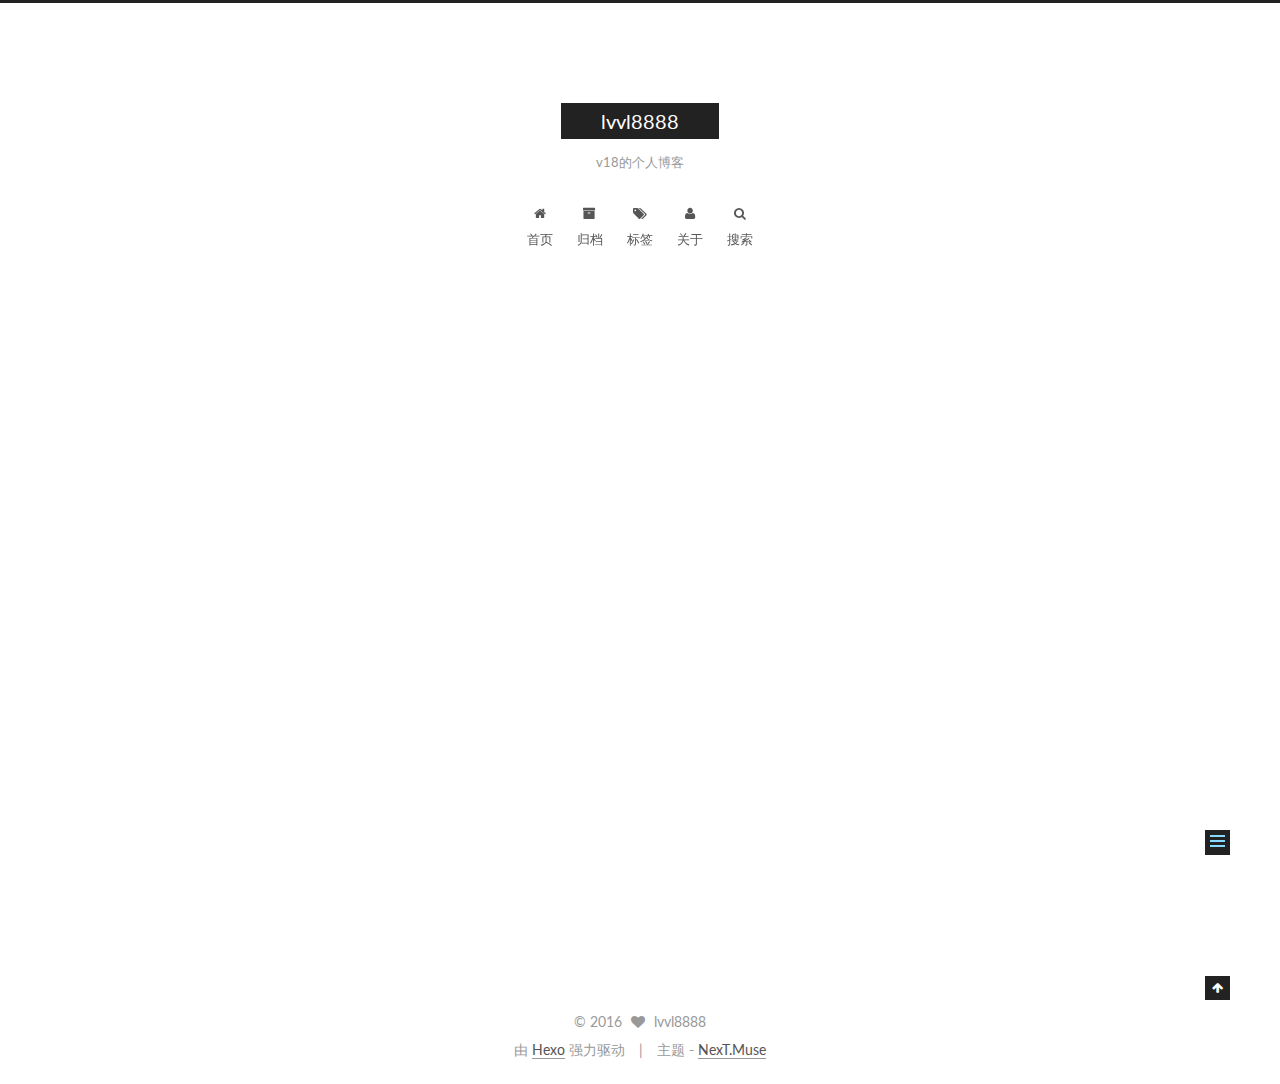
<file: 2016/05/21/lvvl第一篇博客/index.html>
<!doctype html>



  


<html class="theme-next muse use-motion">
<head>
  <meta charset="UTF-8"/>
<meta http-equiv="X-UA-Compatible" content="IE=edge,chrome=1" />
<meta name="viewport" content="width=device-width, initial-scale=1, maximum-scale=1"/>



<meta http-equiv="Cache-Control" content="no-transform" />
<meta http-equiv="Cache-Control" content="no-siteapp" />












  
  
  <link href="/vendors/fancybox/source/jquery.fancybox.css?v=2.1.5" rel="stylesheet" type="text/css" />




  
  
  
  

  
    
    
  

  

  

  

  

  
    
    
    <link href="//fonts.googleapis.com/css?family=Lato:300,300italic,400,400italic,700,700italic&subset=latin,latin-ext" rel="stylesheet" type="text/css">
  






<link href="/vendors/font-awesome/css/font-awesome.min.css?v=4.4.0" rel="stylesheet" type="text/css" />

<link href="/css/main.css?v=5.0.1" rel="stylesheet" type="text/css" />


  <meta name="keywords" content="lvvl,第一篇,博客," />








  <link rel="shortcut icon" type="image/x-icon" href="/favicon.ico?v=5.0.1" />






<meta name="description" content="[toc]
Hello world, Test!lvvl8888">
<meta property="og:type" content="article">
<meta property="og:title" content="lvvl第一篇博客">
<meta property="og:url" content="http://yoursite.com/2016/05/21/lvvl第一篇博客/index.html">
<meta property="og:site_name" content="lvvl8888">
<meta property="og:description" content="[toc]
Hello world, Test!lvvl8888">
<meta property="og:updated_time" content="2016-05-21T02:57:21.000Z">
<meta name="twitter:card" content="summary">
<meta name="twitter:title" content="lvvl第一篇博客">
<meta name="twitter:description" content="[toc]
Hello world, Test!lvvl8888">



<script type="text/javascript" id="hexo.configuration">
  var NexT = window.NexT || {};
  var CONFIG = {
    scheme: 'Muse',
    sidebar: {"position":"right","display":"post"},
    fancybox: true,
    motion: true,
    duoshuo: {
      userId: 0,
      author: '博主'
    }
  };
</script>

  <title> lvvl第一篇博客 | lvvl8888 </title>
</head>

<body itemscope itemtype="http://schema.org/WebPage" lang="zh-Hans">

  










  
  
    
  

  <div class="container one-collumn sidebar-position-right page-post-detail ">
    <div class="headband"></div>

    <header id="header" class="header" itemscope itemtype="http://schema.org/WPHeader">
      <div class="header-inner"><div class="site-meta ">
  

  <div class="custom-logo-site-title">
    <a href="/"  class="brand" rel="start">
      <span class="logo-line-before"><i></i></span>
      <span class="site-title">lvvl8888</span>
      <span class="logo-line-after"><i></i></span>
    </a>
  </div>
  <p class="site-subtitle">v18的个人博客</p>
</div>

<div class="site-nav-toggle">
  <button>
    <span class="btn-bar"></span>
    <span class="btn-bar"></span>
    <span class="btn-bar"></span>
  </button>
</div>

<nav class="site-nav">
  

  
    <ul id="menu" class="menu">
      
        
        <li class="menu-item menu-item-home">
          <a href="/" rel="section">
            
              <i class="menu-item-icon fa fa-fw fa-home"></i> <br />
            
            首页
          </a>
        </li>
      
        
        <li class="menu-item menu-item-archives">
          <a href="/archives" rel="section">
            
              <i class="menu-item-icon fa fa-fw fa-archive"></i> <br />
            
            归档
          </a>
        </li>
      
        
        <li class="menu-item menu-item-tags">
          <a href="/tags" rel="section">
            
              <i class="menu-item-icon fa fa-fw fa-tags"></i> <br />
            
            标签
          </a>
        </li>
      
        
        <li class="menu-item menu-item-about">
          <a href="/about" rel="section">
            
              <i class="menu-item-icon fa fa-fw fa-user"></i> <br />
            
            关于
          </a>
        </li>
      
        
        <li class="menu-item menu-item-search">
          <a href="/search" rel="section">
            
              <i class="menu-item-icon fa fa-fw fa-search"></i> <br />
            
            搜索
          </a>
        </li>
      

      
    </ul>
  

  
</nav>

 </div>
    </header>

    <main id="main" class="main">
      <div class="main-inner">
        <div class="content-wrap">
          <div id="content" class="content">
            

  <div id="posts" class="posts-expand">
    

  
  

  
  
  

  <article class="post post-type-normal " itemscope itemtype="http://schema.org/Article">

    
      <header class="post-header">

        
        
          <h1 class="post-title" itemprop="name headline">
            
            
              
                lvvl第一篇博客
              
            
          </h1>
        

        <div class="post-meta">
          <span class="post-time">
            <span class="post-meta-item-icon">
              <i class="fa fa-calendar-o"></i>
            </span>
            <span class="post-meta-item-text">发表于</span>
            <time itemprop="dateCreated" datetime="2016-05-21T10:44:55+08:00" content="2016-05-21">
              2016-05-21
            </time>
          </span>

          
            <span class="post-category" >
              &nbsp; | &nbsp;
              <span class="post-meta-item-icon">
                <i class="fa fa-folder-o"></i>
              </span>
              <span class="post-meta-item-text">分类于</span>
              
                <span itemprop="about" itemscope itemtype="https://schema.org/Thing">
                  <a href="/categories/博客/" itemprop="url" rel="index">
                    <span itemprop="name">博客</span>
                  </a>
                </span>

                
                

              
            </span>
          

          
            
              <span class="post-comments-count">
                &nbsp; | &nbsp;
                <a href="/2016/05/21/lvvl第一篇博客/#comments" itemprop="discussionUrl">
                  <span class="post-comments-count ds-thread-count" data-thread-key="2016/05/21/lvvl第一篇博客/" itemprop="commentsCount"></span>
                </a>
              </span>
            
          

          

          
          

          
        </div>
      </header>
    


    <div class="post-body" itemprop="articleBody">

      
      

      
        <p>[toc]</p>
<h1 id="Hello-world-Test"><a href="#Hello-world-Test" class="headerlink" title="Hello world, Test!"></a>Hello world, Test!</h1><h2 id="lvvl8888"><a href="#lvvl8888" class="headerlink" title="lvvl8888"></a>lvvl8888</h2>
      
    </div>

    <div>
      
        
      
    </div>

    <div>
      
        

      
    </div>

    <footer class="post-footer">
      
        <div class="post-tags">
          
            <a href="/tags/lvvl/" rel="tag">#lvvl</a>
          
            <a href="/tags/第一篇/" rel="tag">#第一篇</a>
          
            <a href="/tags/博客/" rel="tag">#博客</a>
          
        </div>
      

      
        <div class="post-nav">
          <div class="post-nav-next post-nav-item">
            
              <a href="/2016/05/21/hello-world/" rel="next" title="Hello World">
                <i class="fa fa-chevron-left"></i> Hello World
              </a>
            
          </div>

          <div class="post-nav-prev post-nav-item">
            
              <a href="/2016/05/24/Markdown语法-Typora-mac版/" rel="prev" title="Markdown语法(Typora+mac版)lvvl">
                Markdown语法(Typora+mac版)lvvl <i class="fa fa-chevron-right"></i>
              </a>
            
          </div>
        </div>
      

      
      
    </footer>
  </article>



    <div class="post-spread">
      
        <!-- JiaThis Button BEGIN -->
<div class="jiathis_style">
  <a class="jiathis_button_tsina"></a>
  <a class="jiathis_button_tqq"></a>
  <a class="jiathis_button_weixin"></a>
  <a class="jiathis_button_cqq"></a>
  <a class="jiathis_button_douban"></a>
  <a class="jiathis_button_renren"></a>
  <a class="jiathis_button_qzone"></a>
  <a class="jiathis_button_kaixin001"></a>
  <a class="jiathis_button_copy"></a>
  <a href="http://www.jiathis.com/share" class="jiathis jiathis_txt jiathis_separator jtico jtico_jiathis" target="_blank"></a>
  <a class="jiathis_counter_style"></a>
</div>
<script type="text/javascript" >
  var jiathis_config={
    hideMore:false
  }
</script>
<script type="text/javascript" src="http://v3.jiathis.com/code/jia.js" charset="utf-8"></script>
<!-- JiaThis Button END -->

      
    </div>
  </div>


          </div>
          


          
  <div class="comments" id="comments">
    
      <div class="ds-thread" data-thread-key="2016/05/21/lvvl第一篇博客/"
           data-title="lvvl第一篇博客" data-url="http://yoursite.com/2016/05/21/lvvl第一篇博客/">
      </div>
    
  </div>


        </div>
        
          
  
  <div class="sidebar-toggle">
    <div class="sidebar-toggle-line-wrap">
      <span class="sidebar-toggle-line sidebar-toggle-line-first"></span>
      <span class="sidebar-toggle-line sidebar-toggle-line-middle"></span>
      <span class="sidebar-toggle-line sidebar-toggle-line-last"></span>
    </div>
  </div>

  <aside id="sidebar" class="sidebar">
    <div class="sidebar-inner">

      

      
        <ul class="sidebar-nav motion-element">
          <li class="sidebar-nav-toc sidebar-nav-active" data-target="post-toc-wrap" >
            文章目录
          </li>
          <li class="sidebar-nav-overview" data-target="site-overview">
            站点概览
          </li>
        </ul>
      

      <section class="site-overview sidebar-panel ">
        <div class="site-author motion-element" itemprop="author" itemscope itemtype="http://schema.org/Person">
          <img class="site-author-image" itemprop="image"
               src="/images/psb-21.jpeg"
               alt="lvvl8888" />
          <p class="site-author-name" itemprop="name">lvvl8888</p>
          <p class="site-description motion-element" itemprop="description">天朝子民科学上网，google大法破城墙</p>
        </div>
        <nav class="site-state motion-element">
          <div class="site-state-item site-state-posts">
            <a href="/archives">
              <span class="site-state-item-count">4</span>
              <span class="site-state-item-name">日志</span>
            </a>
          </div>

          
            <div class="site-state-item site-state-categories">
              
                <span class="site-state-item-count">1</span>
                <span class="site-state-item-name">分类</span>
              
            </div>
          

          
            <div class="site-state-item site-state-tags">
              <a href="/tags">
                <span class="site-state-item-count">4</span>
                <span class="site-state-item-name">标签</span>
              </a>
            </div>
          

        </nav>

        

        <div class="links-of-author motion-element">
          
        </div>

        
        

        
        

      </section>

      
        <section class="post-toc-wrap motion-element sidebar-panel sidebar-panel-active">
          <div class="post-toc">
            
              
            
            
              <div class="post-toc-content"><ol class="nav"><li class="nav-item nav-level-1"><a class="nav-link" href="#Hello-world-Test"><span class="nav-number">1.</span> <span class="nav-text">Hello world, Test!</span></a><ol class="nav-child"><li class="nav-item nav-level-2"><a class="nav-link" href="#lvvl8888"><span class="nav-number">1.1.</span> <span class="nav-text">lvvl8888</span></a></li></ol></li></ol></div>
            
          </div>
        </section>
      

    </div>
  </aside>


        
      </div>
    </main>

    <footer id="footer" class="footer">
      <div class="footer-inner">
        <div class="copyright" >
  
  &copy; 
  <span itemprop="copyrightYear">2016</span>
  <span class="with-love">
    <i class="fa fa-heart"></i>
  </span>
  <span class="author" itemprop="copyrightHolder">lvvl8888</span>
</div>

<div class="powered-by">
  由 <a class="theme-link" href="http://hexo.io">Hexo</a> 强力驱动
</div>

<div class="theme-info">
  主题 -
  <a class="theme-link" href="https://github.com/iissnan/hexo-theme-next">
    NexT.Muse
  </a>
</div>

        

        
      </div>
    </footer>

    <div class="back-to-top">
      <i class="fa fa-arrow-up"></i>
    </div>
  </div>

  

<script type="text/javascript">
  if (Object.prototype.toString.call(window.Promise) !== '[object Function]') {
    window.Promise = null;
  }
</script>









  



  
  <script type="text/javascript" src="/vendors/jquery/index.js?v=2.1.3"></script>

  
  <script type="text/javascript" src="/vendors/fastclick/lib/fastclick.min.js?v=1.0.6"></script>

  
  <script type="text/javascript" src="/vendors/jquery_lazyload/jquery.lazyload.js?v=1.9.7"></script>

  
  <script type="text/javascript" src="/vendors/velocity/velocity.min.js?v=1.2.1"></script>

  
  <script type="text/javascript" src="/vendors/velocity/velocity.ui.min.js?v=1.2.1"></script>

  
  <script type="text/javascript" src="/vendors/fancybox/source/jquery.fancybox.pack.js?v=2.1.5"></script>


  


  <script type="text/javascript" src="/js/src/utils.js?v=5.0.1"></script>

  <script type="text/javascript" src="/js/src/motion.js?v=5.0.1"></script>



  
  

  
  <script type="text/javascript" src="/js/src/scrollspy.js?v=5.0.1"></script>
<script type="text/javascript" src="/js/src/post-details.js?v=5.0.1"></script>



  


  <script type="text/javascript" src="/js/src/bootstrap.js?v=5.0.1"></script>



  

  
    
  

  <script type="text/javascript">
    var duoshuoQuery = {short_name:"lvvl8888"};
    (function() {
      var ds = document.createElement('script');
      ds.type = 'text/javascript';ds.async = true;
      ds.id = 'duoshuo-script';
      ds.src = (document.location.protocol == 'https:' ? 'https:' : 'http:') + '//static.duoshuo.com/embed.js';
      ds.charset = 'UTF-8';
      (document.getElementsByTagName('head')[0]
      || document.getElementsByTagName('body')[0]).appendChild(ds);
    })();
  </script>

  
    
  





  
  
  

  

  

</body>
</html>
</file>
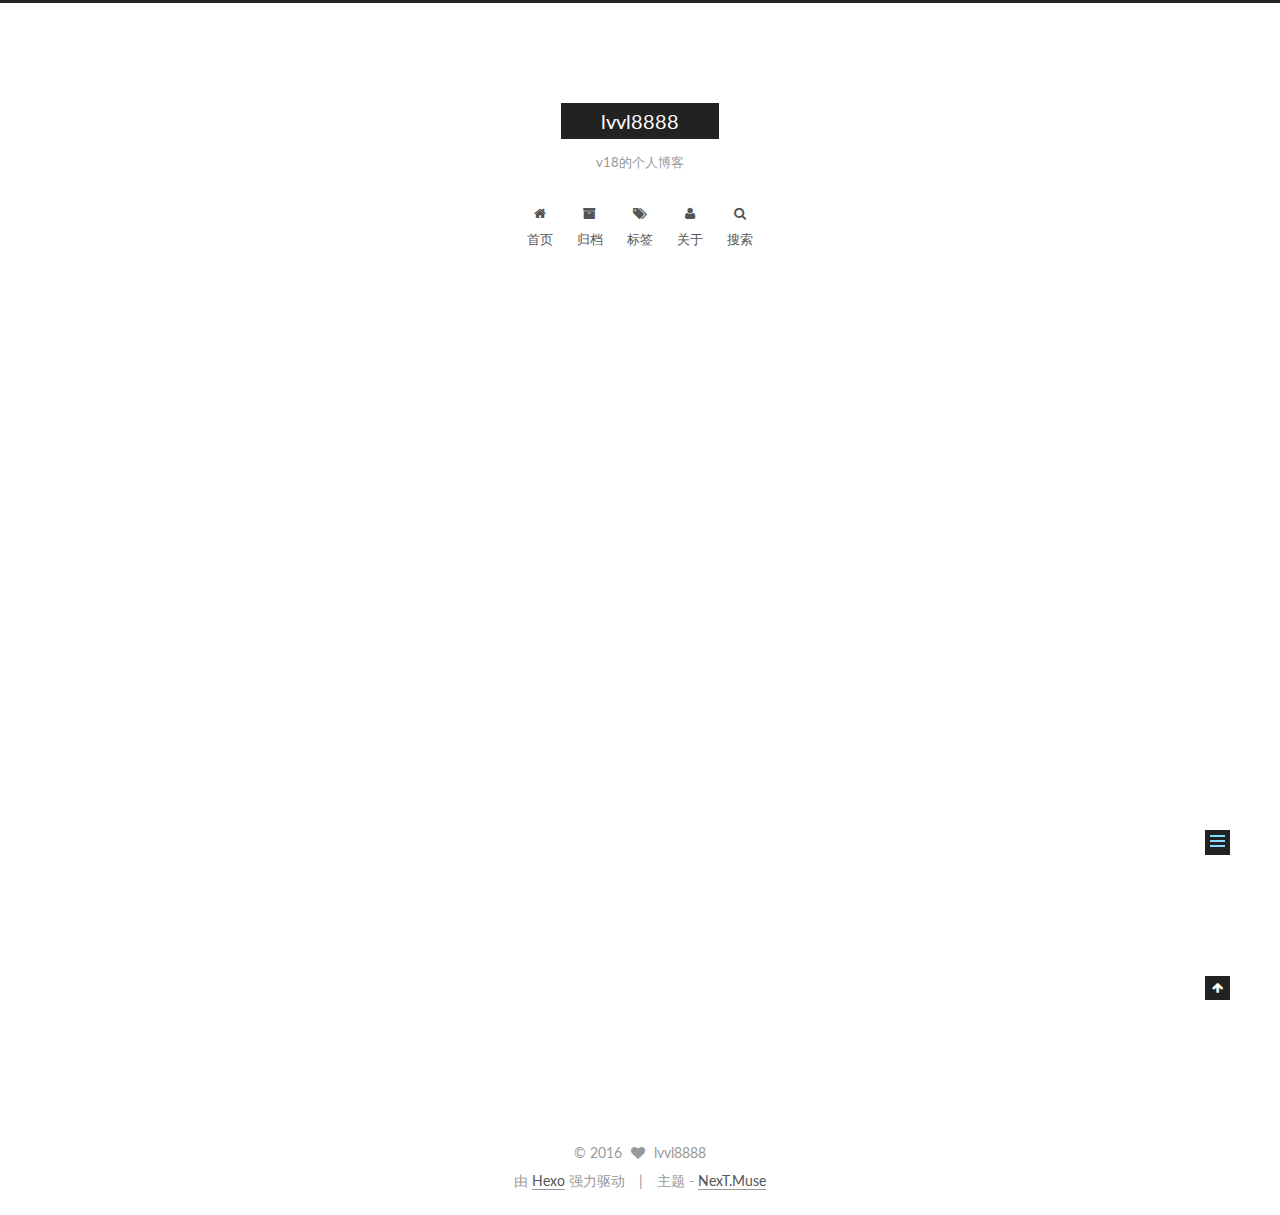
<file: 2016/05/25/abc/index.html>
<!doctype html>



  


<html class="theme-next muse use-motion">
<head>
  <meta charset="UTF-8"/>
<meta http-equiv="X-UA-Compatible" content="IE=edge,chrome=1" />
<meta name="viewport" content="width=device-width, initial-scale=1, maximum-scale=1"/>



<meta http-equiv="Cache-Control" content="no-transform" />
<meta http-equiv="Cache-Control" content="no-siteapp" />












  
  
  <link href="/vendors/fancybox/source/jquery.fancybox.css?v=2.1.5" rel="stylesheet" type="text/css" />




  
  
  
  

  
    
    
  

  

  

  

  

  
    
    
    <link href="//fonts.googleapis.com/css?family=Lato:300,300italic,400,400italic,700,700italic&subset=latin,latin-ext" rel="stylesheet" type="text/css">
  






<link href="/vendors/font-awesome/css/font-awesome.min.css?v=4.4.0" rel="stylesheet" type="text/css" />

<link href="/css/main.css?v=5.0.1" rel="stylesheet" type="text/css" />


  <meta name="keywords" content="aabbcc,llkkjj," />








  <link rel="shortcut icon" type="image/x-icon" href="/favicon.ico?v=5.0.1" />






<meta name="description" content="abccc
wf
fwfnhhkkklll">
<meta property="og:type" content="article">
<meta property="og:title" content="abc123">
<meta property="og:url" content="http://yoursite.com/2016/05/25/abc/index.html">
<meta property="og:site_name" content="lvvl8888">
<meta property="og:description" content="abccc
wf
fwfnhhkkklll">
<meta property="og:updated_time" content="2016-05-24T17:19:41.000Z">
<meta name="twitter:card" content="summary">
<meta name="twitter:title" content="abc123">
<meta name="twitter:description" content="abccc
wf
fwfnhhkkklll">



<script type="text/javascript" id="hexo.configuration">
  var NexT = window.NexT || {};
  var CONFIG = {
    scheme: 'Muse',
    sidebar: {"position":"right","display":"post"},
    fancybox: true,
    motion: true,
    duoshuo: {
      userId: 0,
      author: '博主'
    }
  };
</script>

  <title> abc123 | lvvl8888 </title>
</head>

<body itemscope itemtype="http://schema.org/WebPage" lang="zh-Hans">

  










  
  
    
  

  <div class="container one-collumn sidebar-position-right page-post-detail ">
    <div class="headband"></div>

    <header id="header" class="header" itemscope itemtype="http://schema.org/WPHeader">
      <div class="header-inner"><div class="site-meta ">
  

  <div class="custom-logo-site-title">
    <a href="/"  class="brand" rel="start">
      <span class="logo-line-before"><i></i></span>
      <span class="site-title">lvvl8888</span>
      <span class="logo-line-after"><i></i></span>
    </a>
  </div>
  <p class="site-subtitle">v18的个人博客</p>
</div>

<div class="site-nav-toggle">
  <button>
    <span class="btn-bar"></span>
    <span class="btn-bar"></span>
    <span class="btn-bar"></span>
  </button>
</div>

<nav class="site-nav">
  

  
    <ul id="menu" class="menu">
      
        
        <li class="menu-item menu-item-home">
          <a href="/" rel="section">
            
              <i class="menu-item-icon fa fa-fw fa-home"></i> <br />
            
            首页
          </a>
        </li>
      
        
        <li class="menu-item menu-item-archives">
          <a href="/archives" rel="section">
            
              <i class="menu-item-icon fa fa-fw fa-archive"></i> <br />
            
            归档
          </a>
        </li>
      
        
        <li class="menu-item menu-item-tags">
          <a href="/tags" rel="section">
            
              <i class="menu-item-icon fa fa-fw fa-tags"></i> <br />
            
            标签
          </a>
        </li>
      
        
        <li class="menu-item menu-item-about">
          <a href="/about" rel="section">
            
              <i class="menu-item-icon fa fa-fw fa-user"></i> <br />
            
            关于
          </a>
        </li>
      
        
        <li class="menu-item menu-item-search">
          <a href="/search" rel="section">
            
              <i class="menu-item-icon fa fa-fw fa-search"></i> <br />
            
            搜索
          </a>
        </li>
      

      
    </ul>
  

  
</nav>

 </div>
    </header>

    <main id="main" class="main">
      <div class="main-inner">
        <div class="content-wrap">
          <div id="content" class="content">
            

  <div id="posts" class="posts-expand">
    

  
  

  
  
  

  <article class="post post-type-normal " itemscope itemtype="http://schema.org/Article">

    
      <header class="post-header">

        
        
          <h1 class="post-title" itemprop="name headline">
            
            
              
                abc123
              
            
          </h1>
        

        <div class="post-meta">
          <span class="post-time">
            <span class="post-meta-item-icon">
              <i class="fa fa-calendar-o"></i>
            </span>
            <span class="post-meta-item-text">发表于</span>
            <time itemprop="dateCreated" datetime="2016-05-25T01:01:20+08:00" content="2016-05-25">
              2016-05-25
            </time>
          </span>

          

          
            
              <span class="post-comments-count">
                &nbsp; | &nbsp;
                <a href="/2016/05/25/abc/#comments" itemprop="discussionUrl">
                  <span class="post-comments-count ds-thread-count" data-thread-key="2016/05/25/abc/" itemprop="commentsCount"></span>
                </a>
              </span>
            
          

          

          
          

          
        </div>
      </header>
    


    <div class="post-body" itemprop="articleBody">

      
      

      
        <h1 id="abccc"><a href="#abccc" class="headerlink" title="abccc"></a>abccc</h1><ul>
<li>wf</li>
<li>fwf<h2 id="nhh"><a href="#nhh" class="headerlink" title="nhh"></a>nhh</h2><h3 id="kkk"><a href="#kkk" class="headerlink" title="kkk"></a>kkk</h3><h3 id="lll"><a href="#lll" class="headerlink" title="lll"></a>lll</h3></li>
</ul>

      
    </div>

    <div>
      
        
      
    </div>

    <div>
      
        

      
    </div>

    <footer class="post-footer">
      
        <div class="post-tags">
          
            <a href="/tags/aabbcc-llkkjj/" rel="tag">#aabbcc,llkkjj</a>
          
        </div>
      

      
        <div class="post-nav">
          <div class="post-nav-next post-nav-item">
            
              <a href="/2016/05/24/Markdown语法-Typora-mac版/" rel="next" title="Markdown语法(Typora+mac版)lvvl">
                <i class="fa fa-chevron-left"></i> Markdown语法(Typora+mac版)lvvl
              </a>
            
          </div>

          <div class="post-nav-prev post-nav-item">
            
          </div>
        </div>
      

      
      
    </footer>
  </article>



    <div class="post-spread">
      
        <!-- JiaThis Button BEGIN -->
<div class="jiathis_style">
  <a class="jiathis_button_tsina"></a>
  <a class="jiathis_button_tqq"></a>
  <a class="jiathis_button_weixin"></a>
  <a class="jiathis_button_cqq"></a>
  <a class="jiathis_button_douban"></a>
  <a class="jiathis_button_renren"></a>
  <a class="jiathis_button_qzone"></a>
  <a class="jiathis_button_kaixin001"></a>
  <a class="jiathis_button_copy"></a>
  <a href="http://www.jiathis.com/share" class="jiathis jiathis_txt jiathis_separator jtico jtico_jiathis" target="_blank"></a>
  <a class="jiathis_counter_style"></a>
</div>
<script type="text/javascript" >
  var jiathis_config={
    hideMore:false
  }
</script>
<script type="text/javascript" src="http://v3.jiathis.com/code/jia.js" charset="utf-8"></script>
<!-- JiaThis Button END -->

      
    </div>
  </div>


          </div>
          


          
  <div class="comments" id="comments">
    
      <div class="ds-thread" data-thread-key="2016/05/25/abc/"
           data-title="abc123" data-url="http://yoursite.com/2016/05/25/abc/">
      </div>
    
  </div>


        </div>
        
          
  
  <div class="sidebar-toggle">
    <div class="sidebar-toggle-line-wrap">
      <span class="sidebar-toggle-line sidebar-toggle-line-first"></span>
      <span class="sidebar-toggle-line sidebar-toggle-line-middle"></span>
      <span class="sidebar-toggle-line sidebar-toggle-line-last"></span>
    </div>
  </div>

  <aside id="sidebar" class="sidebar">
    <div class="sidebar-inner">

      

      
        <ul class="sidebar-nav motion-element">
          <li class="sidebar-nav-toc sidebar-nav-active" data-target="post-toc-wrap" >
            文章目录
          </li>
          <li class="sidebar-nav-overview" data-target="site-overview">
            站点概览
          </li>
        </ul>
      

      <section class="site-overview sidebar-panel ">
        <div class="site-author motion-element" itemprop="author" itemscope itemtype="http://schema.org/Person">
          <img class="site-author-image" itemprop="image"
               src="/images/psb-21.jpeg"
               alt="lvvl8888" />
          <p class="site-author-name" itemprop="name">lvvl8888</p>
          <p class="site-description motion-element" itemprop="description">天朝子民科学上网，google大法破城墙</p>
        </div>
        <nav class="site-state motion-element">
          <div class="site-state-item site-state-posts">
            <a href="/archives">
              <span class="site-state-item-count">4</span>
              <span class="site-state-item-name">日志</span>
            </a>
          </div>

          
            <div class="site-state-item site-state-categories">
              
                <span class="site-state-item-count">1</span>
                <span class="site-state-item-name">分类</span>
              
            </div>
          

          
            <div class="site-state-item site-state-tags">
              <a href="/tags">
                <span class="site-state-item-count">4</span>
                <span class="site-state-item-name">标签</span>
              </a>
            </div>
          

        </nav>

        

        <div class="links-of-author motion-element">
          
        </div>

        
        

        
        

      </section>

      
        <section class="post-toc-wrap motion-element sidebar-panel sidebar-panel-active">
          <div class="post-toc">
            
              
            
            
              <div class="post-toc-content"><ol class="nav"><li class="nav-item nav-level-1"><a class="nav-link" href="#abccc"><span class="nav-number">1.</span> <span class="nav-text">abccc</span></a><ol class="nav-child"><li class="nav-item nav-level-2"><a class="nav-link" href="#nhh"><span class="nav-number">1.1.</span> <span class="nav-text">nhh</span></a><ol class="nav-child"><li class="nav-item nav-level-3"><a class="nav-link" href="#kkk"><span class="nav-number">1.1.1.</span> <span class="nav-text">kkk</span></a></li><li class="nav-item nav-level-3"><a class="nav-link" href="#lll"><span class="nav-number">1.1.2.</span> <span class="nav-text">lll</span></a></li></ol></li></ol></li></ol></div>
            
          </div>
        </section>
      

    </div>
  </aside>


        
      </div>
    </main>

    <footer id="footer" class="footer">
      <div class="footer-inner">
        <div class="copyright" >
  
  &copy; 
  <span itemprop="copyrightYear">2016</span>
  <span class="with-love">
    <i class="fa fa-heart"></i>
  </span>
  <span class="author" itemprop="copyrightHolder">lvvl8888</span>
</div>

<div class="powered-by">
  由 <a class="theme-link" href="http://hexo.io">Hexo</a> 强力驱动
</div>

<div class="theme-info">
  主题 -
  <a class="theme-link" href="https://github.com/iissnan/hexo-theme-next">
    NexT.Muse
  </a>
</div>

        

        
      </div>
    </footer>

    <div class="back-to-top">
      <i class="fa fa-arrow-up"></i>
    </div>
  </div>

  

<script type="text/javascript">
  if (Object.prototype.toString.call(window.Promise) !== '[object Function]') {
    window.Promise = null;
  }
</script>









  



  
  <script type="text/javascript" src="/vendors/jquery/index.js?v=2.1.3"></script>

  
  <script type="text/javascript" src="/vendors/fastclick/lib/fastclick.min.js?v=1.0.6"></script>

  
  <script type="text/javascript" src="/vendors/jquery_lazyload/jquery.lazyload.js?v=1.9.7"></script>

  
  <script type="text/javascript" src="/vendors/velocity/velocity.min.js?v=1.2.1"></script>

  
  <script type="text/javascript" src="/vendors/velocity/velocity.ui.min.js?v=1.2.1"></script>

  
  <script type="text/javascript" src="/vendors/fancybox/source/jquery.fancybox.pack.js?v=2.1.5"></script>


  


  <script type="text/javascript" src="/js/src/utils.js?v=5.0.1"></script>

  <script type="text/javascript" src="/js/src/motion.js?v=5.0.1"></script>



  
  

  
  <script type="text/javascript" src="/js/src/scrollspy.js?v=5.0.1"></script>
<script type="text/javascript" src="/js/src/post-details.js?v=5.0.1"></script>



  


  <script type="text/javascript" src="/js/src/bootstrap.js?v=5.0.1"></script>



  

  
    
  

  <script type="text/javascript">
    var duoshuoQuery = {short_name:"lvvl8888"};
    (function() {
      var ds = document.createElement('script');
      ds.type = 'text/javascript';ds.async = true;
      ds.id = 'duoshuo-script';
      ds.src = (document.location.protocol == 'https:' ? 'https:' : 'http:') + '//static.duoshuo.com/embed.js';
      ds.charset = 'UTF-8';
      (document.getElementsByTagName('head')[0]
      || document.getElementsByTagName('body')[0]).appendChild(ds);
    })();
  </script>

  
    
  





  
  
  

  

  

</body>
</html>
</file>
<file: css/main.css>
/* normalize.css v3.0.2 | MIT License | git.io/normalize */
html {
  font-family: sans-serif; /* 1 */
  -ms-text-size-adjust: 100%; /* 2 */
  -webkit-text-size-adjust: 100%; /* 2 */
}
body {
  margin: 0;
}
article,
aside,
details,
figcaption,
figure,
footer,
header,
hgroup,
main,
menu,
nav,
section,
summary {
  display: block;
}
audio,
canvas,
progress,
video {
  display: inline-block; /* 1 */
  vertical-align: baseline; /* 2 */
}
audio:not([controls]) {
  display: none;
  height: 0;
}
[hidden],
template {
  display: none;
}
a {
  background-color: transparent;
}
a:active,
a:hover {
  outline: 0;
}
abbr[title] {
  border-bottom: 1px dotted;
}
b,
strong {
  font-weight: bold;
}
dfn {
  font-style: italic;
}
h1 {
  font-size: 2em;
  margin: 0.67em 0;
}
mark {
  background: #ff0;
  color: #000;
}
small {
  font-size: 80%;
}
sub,
sup {
  font-size: 75%;
  line-height: 0;
  position: relative;
  vertical-align: baseline;
}
sup {
  top: -0.5em;
}
sub {
  bottom: -0.25em;
}
img {
  border: 0;
}
svg:not(:root) {
  overflow: hidden;
}
figure {
  margin: 1em 40px;
}
hr {
  -moz-box-sizing: content-box;
  box-sizing: content-box;
  height: 0;
}
pre {
  overflow: auto;
}
code,
kbd,
pre,
samp {
  font-family: monospace, monospace;
  font-size: 1em;
}
button,
input,
optgroup,
select,
textarea {
  color: inherit; /* 1 */
  font: inherit; /* 2 */
  margin: 0; /* 3 */
}
button {
  overflow: visible;
}
button,
select {
  text-transform: none;
}
button,
html input[type="button"],
input[type="reset"],
input[type="submit"] {
  -webkit-appearance: button; /* 2 */
  cursor: pointer; /* 3 */
}
button[disabled],
html input[disabled] {
  cursor: default;
}
button::-moz-focus-inner,
input::-moz-focus-inner {
  border: 0;
  padding: 0;
}
input {
  line-height: normal;
}
input[type="checkbox"],
input[type="radio"] {
  box-sizing: border-box; /* 1 */
  padding: 0; /* 2 */
}
input[type="number"]::-webkit-inner-spin-button,
input[type="number"]::-webkit-outer-spin-button {
  height: auto;
}
input[type="search"] {
  -webkit-appearance: textfield; /* 1 */
  -moz-box-sizing: content-box;
  -webkit-box-sizing: content-box; /* 2 */
  box-sizing: content-box;
}
input[type="search"]::-webkit-search-cancel-button,
input[type="search"]::-webkit-search-decoration {
  -webkit-appearance: none;
}
fieldset {
  border: 1px solid #c0c0c0;
  margin: 0 2px;
  padding: 0.35em 0.625em 0.75em;
}
legend {
  border: 0; /* 1 */
  padding: 0; /* 2 */
}
textarea {
  overflow: auto;
}
optgroup {
  font-weight: bold;
}
table {
  border-collapse: collapse;
  border-spacing: 0;
}
td,
th {
  padding: 0;
}
::selection {
  background: #262a30;
  color: #fff;
}
body {
  position: relative;
  font-family: 'Lato', "PingFang SC", "Microsoft YaHei", sans-serif;
  font-size: 14px;
  line-height: 2;
  color: #555;
  background: #fff;
}
@media (max-width: 767px) {
  body {
    padding-right: 0 !important;
  }
}
@media (min-width: 768px) and (max-width: 991px) {
  body {
    padding-right: 0 !important;
  }
}
@media (min-width: 1600px) {
  body {
    font-size: 16px;
  }
}
h1,
h2,
h3,
h4,
h5,
h6 {
  margin: 0;
  padding: 0;
  font-weight: bold;
  line-height: 1.5;
  font-family: 'Lato', "PingFang SC", "Microsoft YaHei", sans-serif;
}
h2,
h3,
h4,
h5,
h6 {
  margin: 20px 0 15px;
}
h1 {
  font-size: 22px;
}
@media (max-width: 767px) {
  h1 {
    font-size: 18px;
  }
}
h2 {
  font-size: 20px;
}
@media (max-width: 767px) {
  h2 {
    font-size: 16px;
  }
}
h3 {
  font-size: 18px;
}
@media (max-width: 767px) {
  h3 {
    font-size: 14px;
  }
}
h4 {
  font-size: 16px;
}
@media (max-width: 767px) {
  h4 {
    font-size: 12px;
  }
}
h5 {
  font-size: 14px;
}
@media (max-width: 767px) {
  h5 {
    font-size: 10px;
  }
}
h6 {
  font-size: 12px;
}
@media (max-width: 767px) {
  h6 {
    font-size: 8px;
  }
}
p {
  margin: 0 0 25px 0;
}
a {
  color: #555;
  text-decoration: none;
  border-bottom: 1px solid #999;
  word-wrap: break-word;
}
a:hover {
  color: #222;
  border-bottom-color: #222;
}
ul {
  list-style: none;
}
blockquote {
  margin: 0;
  padding: 0;
}
img {
  display: block;
  margin: auto;
  max-width: 100%;
  height: auto;
}
hr {
  margin: 40px 0;
  height: 3px;
  border: none;
  background-color: #ddd;
  background-image: repeating-linear-gradient(-45deg, #fff, #fff 4px, transparent 4px, transparent 8px);
}
blockquote {
  padding: 0 15px;
  color: #666;
  border-left: 4px solid #ddd;
}
blockquote cite::before {
  content: "-";
  padding: 0 5px;
}
dt {
  font-weight: 700;
}
dd {
  margin: 0;
  padding: 0;
}
.text-left {
  text-align: left;
}
.text-center {
  text-align: center;
}
.text-right {
  text-align: right;
}
.text-justify {
  text-align: justify;
}
.text-nowrap {
  white-space: nowrap;
}
.text-lowercase {
  text-transform: lowercase;
}
.text-uppercase {
  text-transform: uppercase;
}
.text-capitalize {
  text-transform: capitalize;
}
.center-block {
  display: block;
  margin-left: auto;
  margin-right: auto;
}
.clearfix:before,
.clearfix:after {
  content: " ";
  display: table;
}
.clearfix:after {
  clear: both;
}
.pullquote {
  width: 45%;
}
.pullquote.left {
  float: left;
  margin-left: 5px;
  margin-right: 10px;
}
.pullquote.right {
  float: right;
  margin-left: 10px;
  margin-right: 5px;
}
.affix.affix.affix {
  position: fixed;
}
.translation {
  margin-top: -20px;
  font-size: 14px;
  color: #999;
}
.scrollbar-measure {
  width: 100px;
  height: 100px;
  overflow: scroll;
  position: absolute;
  top: -9999px;
}
.use-motion .motion-element {
  opacity: 0;
}
#local-search-input {
  padding: 3px;
  border: none;
  text-indent: 14px;
  border-radius: 0;
  width: 140px;
  outline: none;
  border-bottom: 1px solid #999;
  background: inherit;
  opacity: 0.5;
}
#local-search-input:focus {
  opacity: 1;
}
.search-icon {
  position: absolute;
  top: 9px;
}
table {
  margin: 20px 0;
  width: 100%;
  border-collapse: collapse;
  border-spacing: 0;
  border: 1px solid #ddd;
  font-size: 14px;
  table-layout: fixed;
  word-wrap: break-all;
}
table>tbody>tr:nth-of-type(odd) {
  background-color: #f9f9f9;
}
table>tbody>tr:hover {
  background-color: #f5f5f5;
}
caption,
th,
td {
  padding: 8px;
  text-align: left;
  vertical-align: middle;
  font-weight: normal;
}
th,
td {
  border-bottom: 3px solid #ddd;
  border-right: 1px solid #eee;
}
th {
  padding-bottom: 10px;
  font-weight: 700;
}
td {
  border-bottom-width: 1px;
}
html,
body {
  height: 100%;
}
.container {
  position: relative;
  min-height: 100%;
}
.header-inner {
  margin: 0 auto;
  padding: 100px 0 70px;
  width: 700px;
}
@media (min-width: 1600px) {
  .container .header-inner {
    width: 900px;
  }
}
.main {
  padding-bottom: 150px;
}
.main-inner {
  margin: 0 auto;
  width: 700px;
}
@media (min-width: 1600px) {
  .container .main-inner {
    width: 900px;
  }
}
.footer {
  position: absolute;
  left: 0;
  bottom: 0;
  width: 100%;
  min-height: 50px;
}
.footer-inner {
  box-sizing: border-box;
  margin: 20px auto;
  width: 700px;
}
@media (min-width: 1600px) {
  .container .footer-inner {
    width: 900px;
  }
}
pre,
.highlight {
  overflow: auto;
  margin: 20px 0;
  padding: 15px;
  font-size: 13px;
  color: #4d4d4c;
  background: #f7f7f7;
  line-height: 1.6;
}
pre,
code {
  font-family: consolas, Menlo, "PingFang SC", "Microsoft YaHei", monospace;
}
code {
  padding: 2px 4px;
  word-break: break-all;
  color: #555;
  background: #eee;
  border-radius: 4px;
  font-size: 13px;
}
pre code {
  padding: 0;
  color: #4d4d4c;
  background: none;
  text-shadow: none;
}
.highlight pre {
  border: none;
  margin: 0;
  padding: 1px;
}
.highlight table {
  margin: 0;
  width: auto;
  border: none;
}
.highlight td {
  border: none;
  padding: 0;
}
.highlight figcaption {
  font-size: 1em;
  color: #4d4d4c;
  line-height: 1em;
  margin-bottom: 1em;
}
.highlight figcaption:before,
.highlight figcaption:after {
  content: " ";
  display: table;
}
.highlight figcaption:after {
  clear: both;
}
.highlight figcaption a {
  float: right;
  color: #4d4d4c;
}
.highlight figcaption a:hover {
  border-bottom-color: #4d4d4c;
}
.highlight .gutter pre {
  color: #666;
  text-align: right;
  padding-right: 20px;
}
.highlight .line {
  height: 20px;
}
.gist table {
  width: auto;
}
.gist table td {
  border: none;
}
pre .comment {
  color: #8e908c;
}
pre .variable,
pre .attribute,
pre .tag,
pre .regexp,
pre .ruby .constant,
pre .xml .tag .title,
pre .xml .pi,
pre .xml .doctype,
pre .html .doctype,
pre .css .id,
pre .css .class,
pre .css .pseudo {
  color: #c82829;
}
pre .number,
pre .preprocessor,
pre .built_in,
pre .literal,
pre .params,
pre .constant,
pre .command {
  color: #f5871f;
}
pre .ruby .class .title,
pre .css .rules .attribute,
pre .string,
pre .value,
pre .inheritance,
pre .header,
pre .ruby .symbol,
pre .xml .cdata,
pre .special,
pre .number,
pre .formula {
  color: #718c00;
}
pre .title,
pre .css .hexcolor {
  color: #3e999f;
}
pre .function,
pre .python .decorator,
pre .python .title,
pre .ruby .function .title,
pre .ruby .title .keyword,
pre .perl .sub,
pre .javascript .title,
pre .coffeescript .title {
  color: #4271ae;
}
pre .keyword,
pre .javascript .function {
  color: #8959a8;
}
.full-image.full-image.full-image {
  border: none;
  max-width: 100%;
  width: auto;
  margin: 20px auto;
}
@media (min-width: 992px) {
  .full-image.full-image.full-image {
    max-width: none;
    width: 126%;
    margin: 0 -13%;
  }
}
.blockquote-center,
.page-home .post-type-quote blockquote,
.page-post-detail .post-type-quote blockquote {
  position: relative;
  margin: 40px 0;
  padding: 0;
  border-left: none;
  text-align: center;
}
.blockquote-center::before,
.page-home .post-type-quote blockquote::before,
.page-post-detail .post-type-quote blockquote::before,
.blockquote-center::after,
.page-home .post-type-quote blockquote::after,
.page-post-detail .post-type-quote blockquote::after {
  position: absolute;
  content: ' ';
  display: block;
  width: 100%;
  height: 24px;
  opacity: 0.2;
  background-repeat: no-repeat;
  background-position: 0 -6px;
  background-size: 22px 22px;
}
.blockquote-center::before,
.page-home .post-type-quote blockquote::before,
.page-post-detail .post-type-quote blockquote::before {
  top: -20px;
  background-image: url("../images/quote-l.svg");
  border-top: 1px solid #ccc;
}
.blockquote-center::after,
.page-home .post-type-quote blockquote::after,
.page-post-detail .post-type-quote blockquote::after {
  bottom: -20px;
  background-image: url("../images/quote-r.svg");
  border-bottom: 1px solid #ccc;
  background-position: 100% 8px;
}
.blockquote-center p,
.page-home .post-type-quote blockquote p,
.page-post-detail .post-type-quote blockquote p,
.blockquote-center div,
.page-home .post-type-quote blockquote div,
.page-post-detail .post-type-quote blockquote div {
  text-align: center;
}
.post .post-body .group-picture img {
  box-sizing: border-box;
  padding: 0 3px;
  border: none;
}
.post .group-picture-row {
  overflow: hidden;
  margin-top: 6px;
}
.post .group-picture-row:first-child {
  margin-top: 0;
}
.post .group-picture-column {
  float: left;
}
.page-post-detail .post-body .group-picture-column {
  float: none;
  margin-top: 10px;
  width: auto !important;
}
.page-post-detail .post-body .group-picture-column img {
  margin: 0 auto;
}
.page-archive .group-picture-container {
  overflow: hidden;
}
.page-archive .group-picture-row {
  float: left;
}
.page-archive .group-picture-row:first-child {
  margin-top: 6px;
}
.page-archive .group-picture-column {
  max-width: 150px;
  max-height: 150px;
}
.btn {
  display: inline-block;
  padding: 0 20px;
  font-size: 14px;
  color: #fff;
  background: #222;
  border: 2px solid #222;
  text-decoration: none;
  border-radius: 0;
  transition-property: background-color;
  transition-duration: 0.2s;
  transition-timing-function: ease-in-out;
  transition-delay: 0s;
}
.btn:hover,
.post-more-link .btn:hover {
  border-color: #222;
  color: #222;
  background: #fff;
}
.btn-bar {
  display: block;
  width: 22px;
  height: 2px;
  background: #555;
  border-radius: 1px;
}
.btn-bar+.btn-bar {
  margin-top: 4px;
}
.pagination {
  margin: 120px 0 40px;
  text-align: center;
  border-top: 1px solid #eee;
}
.page-number-basic,
.pagination .prev,
.pagination .next,
.pagination .page-number,
.pagination .space {
  display: inline-block;
  position: relative;
  top: -1px;
  margin: 0 10px;
  padding: 0 10px;
  line-height: 30px;
}
@media (max-width: 767px) {
  .page-number-basic,
  .pagination .prev,
  .pagination .next,
  .pagination .page-number,
  .pagination .space {
    margin: 0 5px;
  }
}
.pagination .prev,
.pagination .next,
.pagination .page-number {
  border-bottom: 0;
  border-top: 1px solid #eee;
  transition-property: border-color;
  transition-duration: 0.2s;
  transition-timing-function: ease-in-out;
  transition-delay: 0s;
}
.pagination .prev:hover,
.pagination .next:hover,
.pagination .page-number:hover {
  border-top-color: #222;
}
.pagination .space {
  padding: 0;
  margin: 0;
}
.pagination .prev {
  margin-left: 0;
}
.pagination .next {
  margin-right: 0;
}
.pagination .page-number.current {
  color: #fff;
  background: #ccc;
  border-top-color: #ccc;
}
@media (max-width: 767px) {
  .pagination {
    border-top: none;
  }
  .pagination .prev,
  .pagination .next,
  .pagination .page-number {
    margin-bottom: 10px;
    border-top: 0;
    border-bottom: 1px solid #eee;
  }
  .pagination .prev:hover,
  .pagination .next:hover,
  .pagination .page-number:hover {
    border-bottom-color: #222;
  }
}
.comments {
  margin: 60px 20px 0;
}
.tag-cloud {
  text-align: center;
}
.tag-cloud a {
  display: inline-block;
  margin: 10px;
}
.back-to-top {
  box-sizing: border-box;
  position: fixed;
  bottom: -100px;
  right: 50px;
  z-index: 1050;
  padding: 0 6px;
  width: 25px;
  background: #222;
  font-size: 12px;
  opacity: 1;
  color: #fff;
  cursor: pointer;
  text-align: center;
  -webkit-transform: translateZ(0);
  transition-property: bottom;
  transition-duration: 0.2s;
  transition-timing-function: ease-in-out;
  transition-delay: 0s;
}
@media (max-width: 767px) {
  .back-to-top {
    display: none;
  }
}
@media (min-width: 768px) and (max-width: 991px) {
  .back-to-top {
    display: none;
  }
}
.back-to-top.back-to-top-on {
  bottom: 19px;
}
.header {
  background: #fff;
}
.header-inner {
  position: relative;
}
.headband {
  height: 3px;
  background: #222;
}
.site-meta {
  margin: 0;
  text-align: center;
}
@media (max-width: 767px) {
  .site-meta {
    text-align: center;
  }
}
.brand {
  position: relative;
  display: inline-block;
  padding: 0 40px;
  color: #fff;
  background: #222;
  border-bottom: none;
}
.brand:hover {
  color: #fff;
}
.logo {
  display: inline-block;
  margin-right: 5px;
  line-height: 36px;
  vertical-align: top;
}
.site-title {
  display: inline-block;
  vertical-align: top;
  line-height: 36px;
  font-size: 20px;
  font-weight: normal;
  font-family: 'Lato', "PingFang SC", "Microsoft YaHei", sans-serif;
}
.site-subtitle {
  margin-top: 10px;
  font-size: 13px;
  color: #999;
}
.use-motion .brand {
  opacity: 0;
}
.use-motion .logo,
.use-motion .site-title,
.use-motion .site-subtitle {
  opacity: 0;
  position: relative;
  top: -10px;
}
.site-nav-toggle {
  display: none;
  position: absolute;
  top: 10px;
  left: 10px;
}
@media (max-width: 767px) {
  .site-nav-toggle {
    display: block;
  }
}
.site-nav-toggle button {
  margin-top: 2px;
  padding: 9px 10px;
  background: transparent;
  border: none;
}
@media (max-width: 767px) {
  .site-nav {
    display: none;
    margin: 0 -10px;
    padding: 0 10px;
    clear: both;
    border-top: 1px solid #ddd;
  }
}
@media (min-width: 768px) and (max-width: 991px) {
  .site-nav {
    display: block !important;
  }
}
@media (min-width: 992px) {
  .site-nav {
    display: block !important;
  }
}
.menu {
  margin-top: 20px;
  padding-left: 0;
  text-align: center;
}
.menu .menu-item {
  display: inline-block;
  margin: 0 10px;
}
@media screen and (max-width: 767px) {
  .menu .menu-item {
    margin-top: 10px;
  }
}
.menu .menu-item a {
  display: block;
  font-size: 13px;
  text-transform: capitalize;
  line-height: inherit;
  border-bottom: 1px solid transparent;
  transition-property: border-color;
  transition-duration: 0.2s;
  transition-timing-function: ease-in-out;
  transition-delay: 0s;
}
.menu .menu-item a:hover {
  border-bottom-color: #222;
}
.menu .menu-item .fa {
  margin-right: 5px;
}
.use-motion .menu-item {
  opacity: 0;
}
.post-body {
  font-family: 'Lato', "PingFang SC", "Microsoft YaHei", sans-serif;
}
@media (max-width: 767px) {
  .post-body {
    word-break: break-word;
  }
}
.post-body .fancybox img {
  display: block !important;
  margin: 0 auto;
  cursor: pointer;
  cursor: zoom-in;
  cursor: -webkit-zoom-in;
}
.post-body .image-caption,
.post-body .figure .caption {
  margin: 10px auto 15px;
  text-align: center;
  font-size: 14px;
  color: #999;
  font-weight: bold;
  line-height: 1;
}
.post-sticky-flag {
  display: inline-block;
  font-size: 16px;
  -ms-transform: rotate(30deg);
  -webkit-transform: rotate(30deg);
  -moz-transform: rotate(30deg);
  -ms-transform: rotate(30deg);
  -o-transform: rotate(30deg);
  transform: rotate(30deg);
}
.posts-expand {
  padding-top: 40px;
}
@media (max-width: 767px) {
  .posts-expand {
    margin: 0 20px;
  }
  .post-body pre,
  .post-body .highlight {
    padding: 10px;
  }
  .post-body pre .gutter pre,
  .post-body .highlight .gutter pre {
    padding-right: 10px;
  }
}
@media (min-width: 992px) {
  .posts-expand .post-body {
    text-align: justify;
  }
}
.posts-expand .post-body h2,
.posts-expand .post-body h3,
.posts-expand .post-body h4,
.posts-expand .post-body h5,
.posts-expand .post-body h6 {
  padding-top: 10px;
}
.posts-expand .post-body h2 .header-anchor,
.posts-expand .post-body h3 .header-anchor,
.posts-expand .post-body h4 .header-anchor,
.posts-expand .post-body h5 .header-anchor,
.posts-expand .post-body h6 .header-anchor {
  float: right;
  margin-left: 10px;
  color: #ccc;
  border-bottom-style: none;
  visibility: hidden;
}
.posts-expand .post-body h2 .header-anchor:hover,
.posts-expand .post-body h3 .header-anchor:hover,
.posts-expand .post-body h4 .header-anchor:hover,
.posts-expand .post-body h5 .header-anchor:hover,
.posts-expand .post-body h6 .header-anchor:hover {
  color: inherit;
}
.posts-expand .post-body h2:hover .header-anchor,
.posts-expand .post-body h3:hover .header-anchor,
.posts-expand .post-body h4:hover .header-anchor,
.posts-expand .post-body h5:hover .header-anchor,
.posts-expand .post-body h6:hover .header-anchor {
  visibility: visible;
}
.posts-expand .post-body ul li {
  list-style: circle;
}
.posts-expand .post-body img {
  box-sizing: border-box;
  margin: auto;
  padding: 3px;
  border: 1px solid #ddd;
}
.posts-expand .fancybox img {
  margin: 0 auto;
}
@media (max-width: 767px) {
  .posts-collapse {
    margin: 0 20px;
  }
  .posts-collapse .post-title,
  .posts-collapse .post-meta {
    display: block;
    width: auto;
    text-align: left;
  }
}
.posts-collapse {
  position: relative;
  z-index: 1010;
  margin-left: 55px;
}
.posts-collapse::after {
  content: " ";
  position: absolute;
  top: 20px;
  left: 0;
  margin-left: -2px;
  width: 4px;
  height: 100%;
  background: #f5f5f5;
  z-index: -1;
}
@media (max-width: 767px) {
  .posts-collapse {
    margin: 0 20px;
  }
}
.posts-collapse .collection-title {
  position: relative;
  margin: 60px 0;
}
.posts-collapse .collection-title h2 {
  margin-left: 20px;
}
.posts-collapse .collection-title small {
  color: #bbb;
}
.posts-collapse .collection-title::before {
  content: " ";
  position: absolute;
  left: 0;
  top: 50%;
  margin-left: -4px;
  margin-top: -4px;
  width: 8px;
  height: 8px;
  background: #bbb;
  border-radius: 50%;
}
.posts-collapse .post {
  margin: 30px 0;
}
.posts-collapse .post-header {
  position: relative;
  transition-duration: 0.2s;
  transition-timing-function: ease-in-out;
  transition-delay: 0s;
  transition-property: border;
  border-bottom: 1px dashed #ccc;
}
.posts-collapse .post-header::before {
  content: " ";
  position: absolute;
  left: 0;
  top: 12px;
  width: 6px;
  height: 6px;
  margin-left: -4px;
  background: #bbb;
  border-radius: 50%;
  border: 1px solid #fff;
  transition-duration: 0.2s;
  transition-timing-function: ease-in-out;
  transition-delay: 0s;
  transition-property: background;
}
.posts-collapse .post-header:hover {
  border-bottom-color: #666;
}
.posts-collapse .post-header:hover::before {
  background: #222;
}
.posts-collapse .post-meta {
  position: absolute;
  font-size: 12px;
  left: 20px;
  top: 5px;
}
.posts-collapse .post-comments-count {
  display: none;
}
.posts-collapse .post-title {
  margin-left: 60px;
  font-size: 16px;
  font-weight: normal;
  line-height: inherit;
}
.posts-collapse .post-title::after {
  margin-left: 3px;
  opacity: 0.6;
}
.posts-collapse .post-title a {
  color: #666;
  border-bottom: none;
}
.page-home .post-type-quote .post-header,
.page-post-detail .post-type-quote .post-header,
.page-home .post-type-quote .post-tags,
.page-post-detail .post-type-quote .post-tags {
  display: none;
}
.posts-expand .post-title {
  font-size: 26px;
  text-align: center;
  word-break: break-word;
  font-weight: 400;
}
@media (max-width: 767px) {
  .posts-expand .post-title {
    font-size: 22px;
  }
}
.posts-expand .post-title-link {
  display: inline-block;
  position: relative;
  color: #555;
  border-bottom: none;
  line-height: 1.2;
  vertical-align: top;
}
.posts-expand .post-title-link::before {
  content: "";
  position: absolute;
  width: 100%;
  height: 2px;
  bottom: 0;
  left: 0;
  background-color: #000;
  visibility: hidden;
  -webkit-transform: scaleX(0);
  -moz-transform: scaleX(0);
  -ms-transform: scaleX(0);
  -o-transform: scaleX(0);
  transform: scaleX(0);
  transition-duration: 0.2s;
  transition-timing-function: ease-in-out;
  transition-delay: 0s;
}
.posts-expand .post-title-link:hover::before {
  visibility: visible;
  -webkit-transform: scaleX(1);
  -moz-transform: scaleX(1);
  -ms-transform: scaleX(1);
  -o-transform: scaleX(1);
  transform: scaleX(1);
}
.posts-expand .post-title-link .fa {
  font-size: 16px;
}
.posts-expand .post-meta {
  margin: 3px 0 60px 0;
  color: #999;
  font-family: 'Lato', "PingFang SC", "Microsoft YaHei", sans-serif;
  font-size: 12px;
  text-align: center;
}
.posts-expand .post-meta .post-category-list {
  display: inline-block;
  margin: 0;
  padding: 3px;
}
.posts-expand .post-meta .post-category-list-link {
  color: #999;
}
.post-meta-item-icon {
  display: none;
  margin-right: 3px;
}
@media (min-width: 768px) and (max-width: 991px) {
  .post-meta-item-icon {
    display: inline-block;
  }
}
@media (max-width: 767px) {
  .post-meta-item-icon {
    display: inline-block;
  }
}
@media (min-width: 768px) and (max-width: 991px) {
  .post-meta-item-text {
    display: none;
  }
}
@media (max-width: 767px) {
  .post-meta-item-text {
    display: none;
  }
}
@media (max-width: 767px) {
  .posts-expand .post-comments-count {
    display: none;
  }
}
.post-more-link {
  margin-top: 50px;
}
.post-more-link .btn {
  color: #fff;
  font-size: 14px;
  background: #222;
  border-radius: 0;
  line-height: 2;
}
.posts-expand .post-tags {
  margin-top: 40px;
  text-align: center;
}
.posts-expand .post-tags a {
  display: inline-block;
  margin-right: 10px;
  font-size: 13px;
}
.post-nav {
  overflow: hidden;
  margin-top: 60px;
  padding: 10px;
  white-space: nowrap;
  border-top: 1px solid #eee;
}
.post-nav-item {
  display: inline-block;
  width: 50%;
  white-space: normal;
}
.post-nav-item a {
  position: relative;
  display: inline-block;
  line-height: 25px;
  font-size: 14px;
  color: #555;
  border-bottom: none;
}
.post-nav-item a:hover {
  color: #222;
  border-bottom: none;
}
.post-nav-item a:active {
  top: 2px;
}
.post-nav-item a i {
  font-size: 12px;
}
.post-nav-prev {
  text-align: right;
}
.posts-expand .post-eof {
  display: block;
  margin: 80px auto 60px;
  width: 8%;
  height: 1px;
  background: #ccc;
  text-align: center;
}
.post:last-child .post-eof.post-eof.post-eof {
  display: none;
}
.post-gallery {
  display: table;
  table-layout: fixed;
  width: 100%;
  border-collapse: separate;
}
.post-gallery-row {
  display: table-row;
}
.post-gallery .post-gallery-img {
  display: table-cell;
  text-align: center;
  vertical-align: middle;
  border: none;
}
.post-gallery .post-gallery-img img {
  max-width: 100%;
  max-height: 100%;
  border: none;
}
.fancybox-close,
.fancybox-close:hover {
  border: none;
}
.sidebar {
  position: fixed;
  right: 0;
  top: 0;
  bottom: 0;
  width: 0;
  z-index: 1040;
  box-shadow: inset 0 2px 6px #000;
  background: #222;
  -webkit-transform: translateZ(0);
}
.sidebar a {
  color: #999;
  border-bottom-color: #555;
}
.sidebar a:hover {
  color: #eee;
}
@media (min-width: 768px) and (max-width: 991px) {
  .sidebar {
    display: none !important;
  }
}
@media (max-width: 767px) {
  .sidebar {
    display: none !important;
  }
}
.sidebar-inner {
  position: relative;
  padding: 20px 10px;
  color: #999;
  text-align: center;
}
.sidebar-toggle {
  position: fixed;
  right: 50px;
  bottom: 45px;
  width: 15px;
  height: 15px;
  padding: 5px;
  background: #222;
  line-height: 0;
  z-index: 1050;
  cursor: pointer;
  -webkit-transform: translateZ(0);
}
@media (min-width: 768px) and (max-width: 991px) {
  .sidebar-toggle {
    display: none;
  }
}
@media (max-width: 767px) {
  .sidebar-toggle {
    display: none;
  }
}
.sidebar-toggle-line {
  position: relative;
  display: inline-block;
  vertical-align: top;
  height: 2px;
  width: 100%;
  background: #fff;
  margin-top: 3px;
}
.sidebar-toggle-line:first-child {
  margin-top: 0;
}
.site-author-image {
  display: block;
  margin: 0 auto;
  padding: 2px;
  max-width: 96px;
  height: auto;
  border: 2px solid #333;
}
.site-author-name {
  margin: 5px 0 0;
  text-align: center;
  color: #f5f5f5;
  font-weight: normal;
}
.site-description {
  margin-top: 5px;
  text-align: center;
  font-size: 14px;
  color: #999;
}
.site-state {
  overflow: hidden;
  line-height: 1.4;
  white-space: nowrap;
  text-align: center;
}
.site-state-item {
  display: inline-block;
  padding: 0 15px;
  border-left: 1px solid #333;
}
.site-state-item:first-child {
  border-left: none;
}
.site-state-item a {
  border-bottom: none;
}
.site-state-item-count {
  display: block;
  text-align: center;
  color: inherit;
  font-weight: 600;
  font-size: 18px;
}
.site-state-item-name {
  font-size: 13px;
  color: inherit;
}
.feed-link {
  margin-top: 20px;
}
.feed-link a {
  display: inline-block;
  padding: 0 15px;
  color: #fc6423;
  border: 1px solid #fc6423;
  border-radius: 4px;
}
.feed-link a i {
  color: #fc6423;
  font-size: 14px;
}
.feed-link a:hover {
  color: #fff;
  background: #fc6423;
}
.feed-link a:hover i {
  color: #fff;
}
.links-of-author {
  margin-top: 20px;
}
.links-of-author a {
  display: inline-block;
  vertical-align: middle;
  margin-right: 10px;
  margin-bottom: 10px;
  border-bottom-color: #555;
  font-size: 13px;
}
.links-of-author a:before {
  display: inline-block;
  vertical-align: middle;
  margin-right: 3px;
  content: " ";
  width: 4px;
  height: 4px;
  border-radius: 50%;
  background: #58e7ff;
}
.links-of-blogroll {
  font-size: 13px;
}
.links-of-blogroll-title {
  margin-top: 20px;
  font-size: 14px;
  font-weight: 600;
}
.links-of-blogroll-list {
  margin: 0;
  padding: 0;
}
.links-of-blogroll-item {
  padding: 2px 10px;
}
.sidebar-nav {
  margin: 0 0 20px;
  padding-left: 0;
}
.sidebar-nav li {
  display: inline-block;
  cursor: pointer;
  border-bottom: 1px solid transparent;
  font-size: 14px;
  color: #555;
}
.sidebar-nav li:hover {
  color: #f5f5f5;
}
.page-post-detail .sidebar-nav-toc {
  padding: 0 5px;
}
.page-post-detail .sidebar-nav-overview {
  margin-left: 10px;
}
.sidebar-nav .sidebar-nav-active {
  color: #87daff;
  border-bottom-color: #87daff;
}
.sidebar-nav .sidebar-nav-active:hover {
  color: #87daff;
}
.sidebar-panel {
  display: none;
}
.sidebar-panel-active {
  display: block;
}
.post-toc-empty {
  font-size: 14px;
  color: #666;
}
.post-toc-wrap {
  overflow: hidden;
}
.post-toc {
  overflow: auto;
}
.post-toc ol {
  margin: 0;
  padding: 0 2px 5px 10px;
  text-align: left;
  list-style: none;
  font-size: 14px;
}
.post-toc ol > ol {
  padding-left: 0;
}
.post-toc ol a {
  transition-duration: 0.2s;
  transition-timing-function: ease-in-out;
  transition-delay: 0s;
  transition-property: all;
  color: #999;
  border-bottom-color: #555;
}
.post-toc ol a:hover {
  color: #ccc;
  border-bottom-color: #ccc;
}
.post-toc .nav-item {
  overflow: hidden;
  text-overflow: ellipsis;
  white-space: nowrap;
  line-height: 1.8;
}
.post-toc .nav .nav-child {
  display: none;
}
.post-toc .nav .active > .nav-child {
  display: block;
}
.post-toc .nav .active-current > .nav-child {
  display: block;
}
.post-toc .nav .active-current > .nav-child > .nav-item {
  display: block;
}
.post-toc .nav .active > a {
  color: #87daff;
  border-bottom-color: #87daff;
}
.post-toc .nav .active-current > a {
  color: #87daff;
}
.post-toc .nav .active-current > a:hover {
  color: #87daff;
}
.footer {
  font-size: 14px;
  color: #999;
}
.footer img {
  border: none;
}
.footer-inner {
  text-align: center;
}
.with-love {
  display: inline-block;
  margin: 0 5px;
}
.powered-by,
.theme-info {
  display: inline-block;
}
.powered-by {
  margin-right: 10px;
}
.powered-by::after {
  content: "|";
  padding-left: 10px;
}
.cc-license {
  margin-top: 10px;
  text-align: center;
}
.cc-license .cc-opacity {
  opacity: 0.7;
  border-bottom: none;
}
.cc-license .cc-opacity:hover {
  opacity: 0.9;
}
.cc-license img {
  display: inline-block;
}
.theme-next #ds-thread #ds-reset {
  color: #555;
}
.theme-next #ds-thread #ds-reset .ds-replybox {
  margin-bottom: 30px;
}
.theme-next #ds-thread #ds-reset .ds-replybox .ds-avatar,
.theme-next #ds-reset .ds-avatar img {
  box-shadow: none;
}
.theme-next #ds-thread #ds-reset .ds-textarea-wrapper {
  border-color: #c7d4e1;
  background: none;
  border-top-right-radius: 3px;
  border-top-left-radius: 3px;
}
.theme-next #ds-thread #ds-reset .ds-textarea-wrapper textarea {
  height: 60px;
}
.theme-next #ds-reset .ds-rounded-top {
  border-radius: 0;
}
.theme-next #ds-thread #ds-reset .ds-post-toolbar {
  box-sizing: border-box;
  border: 1px solid #c7d4e1;
  background: #f6f8fa;
}
.theme-next #ds-thread #ds-reset .ds-post-options {
  height: 40px;
  border: none;
  background: none;
}
.theme-next #ds-thread #ds-reset .ds-toolbar-buttons {
  top: 11px;
}
.theme-next #ds-thread #ds-reset .ds-sync {
  top: 5px;
}
.theme-next #ds-thread #ds-reset .ds-post-button {
  top: 4px;
  right: 5px;
  width: 90px;
  height: 30px;
  border: 1px solid #c5ced7;
  border-radius: 3px;
  background-image: linear-gradient(#fbfbfc, #f5f7f9);
  color: #60676d;
}
.theme-next #ds-thread #ds-reset .ds-post-button:hover {
  background-position: 0 -30px;
  color: #60676d;
}
.theme-next #ds-thread #ds-reset .ds-comments-info {
  padding: 10px 0;
}
.theme-next #ds-thread #ds-reset .ds-sort {
  display: none;
}
.theme-next #ds-thread #ds-reset li.ds-tab a.ds-current {
  border: none;
  background: #f6f8fa;
  color: #60676d;
}
.theme-next #ds-thread #ds-reset li.ds-tab a.ds-current:hover {
  background-color: #e9f0f7;
  color: #60676d;
}
.theme-next #ds-thread #ds-reset li.ds-tab a {
  border-radius: 2px;
  padding: 5px;
}
.theme-next #ds-thread #ds-reset .ds-login-buttons p {
  color: #999;
  line-height: 36px;
}
.theme-next #ds-thread #ds-reset .ds-login-buttons .ds-service-list li {
  height: 28px;
}
.theme-next #ds-thread #ds-reset .ds-service-list a {
  background: none;
  padding: 5px;
  border: 1px solid;
  border-radius: 3px;
  text-align: center;
}
.theme-next #ds-thread #ds-reset .ds-service-list a:hover {
  color: #fff;
  background: #666;
}
.theme-next #ds-thread #ds-reset .ds-service-list .ds-weibo {
  color: #fc9b00;
  border-color: #fc9b00;
}
.theme-next #ds-thread #ds-reset .ds-service-list .ds-weibo:hover {
  background: #fc9b00;
}
.theme-next #ds-thread #ds-reset .ds-service-list .ds-qq {
  color: #60a3ec;
  border-color: #60a3ec;
}
.theme-next #ds-thread #ds-reset .ds-service-list .ds-qq:hover {
  background: #60a3ec;
}
.theme-next #ds-thread #ds-reset .ds-service-list .ds-renren {
  color: #2e7ac4;
  border-color: #2e7ac4;
}
.theme-next #ds-thread #ds-reset .ds-service-list .ds-renren:hover {
  background: #2e7ac4;
}
.theme-next #ds-thread #ds-reset .ds-service-list .ds-douban {
  color: #37994c;
  border-color: #37994c;
}
.theme-next #ds-thread #ds-reset .ds-service-list .ds-douban:hover {
  background: #37994c;
}
.theme-next #ds-thread #ds-reset .ds-service-list .ds-kaixin {
  color: #fef20d;
  border-color: #fef20d;
}
.theme-next #ds-thread #ds-reset .ds-service-list .ds-kaixin:hover {
  background: #fef20d;
}
.theme-next #ds-thread #ds-reset .ds-service-list .ds-netease {
  color: #f00;
  border-color: #f00;
}
.theme-next #ds-thread #ds-reset .ds-service-list .ds-netease:hover {
  background: #f00;
}
.theme-next #ds-thread #ds-reset .ds-service-list .ds-sohu {
  color: #ffcb05;
  border-color: #ffcb05;
}
.theme-next #ds-thread #ds-reset .ds-service-list .ds-sohu:hover {
  background: #ffcb05;
}
.theme-next #ds-thread #ds-reset .ds-service-list .ds-baidu {
  color: #2831e0;
  border-color: #2831e0;
}
.theme-next #ds-thread #ds-reset .ds-service-list .ds-baidu:hover {
  background: #2831e0;
}
.theme-next #ds-thread #ds-reset .ds-service-list .ds-google {
  color: #166bec;
  border-color: #166bec;
}
.theme-next #ds-thread #ds-reset .ds-service-list .ds-google:hover {
  background: #166bec;
}
.theme-next #ds-thread #ds-reset .ds-service-list .ds-weixin {
  color: #00ce0d;
  border-color: #00ce0d;
}
.theme-next #ds-thread #ds-reset .ds-service-list .ds-weixin:hover {
  background: #00ce0d;
}
.theme-next #ds-thread #ds-reset .ds-service-list .ds-more-services {
  border: none;
}
.theme-next #ds-thread #ds-reset .ds-service-list .ds-more-services:hover {
  background: none;
}
.theme-next #ds-reset .duoshuo-ua-admin {
  display: inline-block;
  color: #f00;
}
.theme-next #ds-reset .duoshuo-ua-platform,
.theme-next #ds-reset .duoshuo-ua-browser {
  color: #ccc;
}
.theme-next #ds-reset .duoshuo-ua-platform .fa,
.theme-next #ds-reset .duoshuo-ua-browser .fa {
  display: inline-block;
  margin-right: 3px;
}
.theme-next #ds-reset .duoshuo-ua-separator {
  display: inline-block;
  margin-left: 5px;
}
.theme-next .this_ua {
  background-color: #ccc !important;
  border-radius: 4px;
  padding: 0 5px !important;
  margin: 1px 1px !important;
  border: 1px solid #bbb !important;
  color: #fff;
  display: inline-block !important;
}
.theme-next .this_ua.admin {
  background-color: #d9534f !important;
  border-color: #d9534f !important;
}
.theme-next .this_ua.platform.iOS,
.theme-next .this_ua.platform.Mac,
.theme-next .this_ua.platform.Windows {
  background-color: #39b3d7 !important;
  border-color: #46b8da !important;
}
.theme-next .this_ua.platform.Linux {
  background-color: #3a3a3a !important;
  border-color: #1f1f1f !important;
}
.theme-next .this_ua.platform.Android {
  background-color: #00c47d !important;
  border-color: #01b171 !important;
}
.theme-next .this_ua.browser.Mobile,
.theme-next .this_ua.browser.Chrome {
  background-color: #5cb85c !important;
  border-color: #4cae4c !important;
}
.theme-next .this_ua.browser.Firefox {
  background-color: #f0ad4e !important;
  border-color: #eea236 !important;
}
.theme-next .this_ua.browser.Maxthon,
.theme-next .this_ua.browser.IE {
  background-color: #428bca !important;
  border-color: #357ebd !important;
}
.theme-next .this_ua.browser.baidu,
.theme-next .this_ua.browser.UCBrowser,
.theme-next .this_ua.browser.Opera {
  background-color: #d9534f !important;
  border-color: #d43f3a !important;
}
.theme-next .this_ua.browser.Android,
.theme-next .this_ua.browser.QQBrowser {
  background-color: #78ace9 !important;
  border-color: #4cae4c !important;
}
.post-spread {
  margin-top: 20px;
  text-align: center;
}
.jiathis_style {
  display: inline-block;
}
.jiathis_style a {
  border: none;
}
.post-spread {
  margin-top: 20px;
  text-align: center;
}
.bdshare-slide-button-box a {
  border: none;
}
.bdsharebuttonbox {
  display: inline-block;
}
.bdsharebuttonbox a {
  border: none;
}
ul.search-result-list {
  padding-left: 0px;
  margin: 0px 5px 0px 8px;
}
p.search-result {
  border-bottom: 1px dashed #ccc;
  padding: 5px 0;
}
a.search-result-title {
  font-weight: bold;
}
a.search-result {
  border-bottom: transparent;
  display: block;
  white-space: nowrap;
  overflow: hidden;
  text-overflow: ellipsis;
}
.search-keyword {
  border-bottom: 1px dashed #4088b8;
  font-weight: bold;
}
#local-search-result {
  height: 90%;
  overflow: auto;
}
.popup {
  display: none;
  position: fixed;
  top: 10%;
  left: 50%;
  width: 700px;
  height: 80%;
  margin-left: -350px;
  padding: 3px 0 0 10px;
  background: #fff;
  color: #333;
  z-index: 9999;
  border-radius: 5px;
}
@media (max-width: 767px) {
  .popup {
    padding: 3px;
    top: 0;
    left: 0;
    margin: 0;
    width: 100%;
    height: 100%;
    border-radius: 0px;
  }
}
.popoverlay {
  position: fixed;
  width: 100%;
  height: 100%;
  top: 0px;
  left: 0px;
  z-index: 2080;
  background-color: rgba(0,0,0,0.3);
}
#local-search-input {
  margin-bottom: 10px;
  width: 50%;
}
.popup-btn-close {
  position: absolute;
  top: 6px;
  right: 14px;
  color: #4ebd79;
  font-size: 14px;
  font-weight: bold;
  text-transform: uppercase;
  cursor: pointer;
}
#no-result {
  position: absolute;
  left: 44%;
  top: 42%;
  color: #ccc;
}
.site-uv,
.site-pv,
.page-pv {
  display: inline-block;
}
.site-uv .busuanzi-value,
.site-pv .busuanzi-value,
.page-pv .busuanzi-value {
  margin: 0 5px;
}
.site-uv {
  margin-right: 10px;
}
.site-uv::after {
  content: "|";
  padding-left: 10px;
}
.use-motion .post {
  opacity: 0;
}
.page-archive .archive-page-counter {
  position: relative;
  top: 3px;
  left: 20px;
}
@media (max-width: 767px) {
  .page-archive .archive-page-counter {
    top: 5px;
  }
}
.page-archive .posts-collapse .archive-move-on {
  position: absolute;
  top: 11px;
  left: 0;
  margin-left: -6px;
  width: 10px;
  height: 10px;
  opacity: 0.5;
  background: #555;
  border: 1px solid #fff;
  border-radius: 50%;
}
.category-all-page .category-all-title {
  text-align: center;
}
.category-all-page .category-all {
  margin-top: 20px;
}
.category-all-page .category-list {
  margin: 0;
  padding: 0;
  list-style: none;
}
.category-all-page .category-list-item {
  margin: 5px 10px;
}
.category-all-page .category-list-count {
  color: #bbb;
}
.category-all-page .category-list-count:before {
  display: inline;
  content: " (";
}
.category-all-page .category-list-count:after {
  display: inline;
  content: ") ";
}
.category-all-page .category-list-child {
  padding-left: 10px;
}
.page-post-detail .sidebar-toggle-line {
  background: #87daff;
}
.page-post-detail .comments {
  overflow: hidden;
}
@media (max-width: 767px) {
  .header-inner,
  .container .main-inner,
  .footer-inner {
    width: auto;
  }
}
.custom-logo .site-meta-headline {
  text-align: center;
}
.custom-logo .brand {
  background: none;
}
.custom-logo .site-title {
  margin: 10px auto 0;
  font-size: 24px;
  color: #222;
}
.custom-logo .site-title a {
  border: none;
}
.custom-logo-image {
  margin: 0 auto;
  padding: 5px;
  max-width: 150px;
  background: #fff;
}
@media (max-width: 767px) {
  .site-nav {
    position: absolute;
    left: 0;
    top: 52px;
    margin: 0;
    width: 100%;
    padding: 0;
    background: #fff;
    border-bottom: 1px solid #ddd;
  }
}
@media (max-width: 767px) {
  .menu {
    text-align: left;
  }
}
@media (max-width: 767px) {
  .menu .menu-item {
    display: block;
    margin: 0 10px;
    vertical-align: top;
  }
}
@media (max-width: 767px) {
  .menu .menu-item br {
    display: none;
  }
}
@media (max-width: 767px) {
  .menu .menu-item a {
    padding: 5px 10px;
  }
}
.menu .menu-item .fa {
  margin-right: 0;
}
.site-search form {
  display: none;
}
.links-of-blogroll-inline .links-of-blogroll-item {
  display: inline-block;
}
</file>
